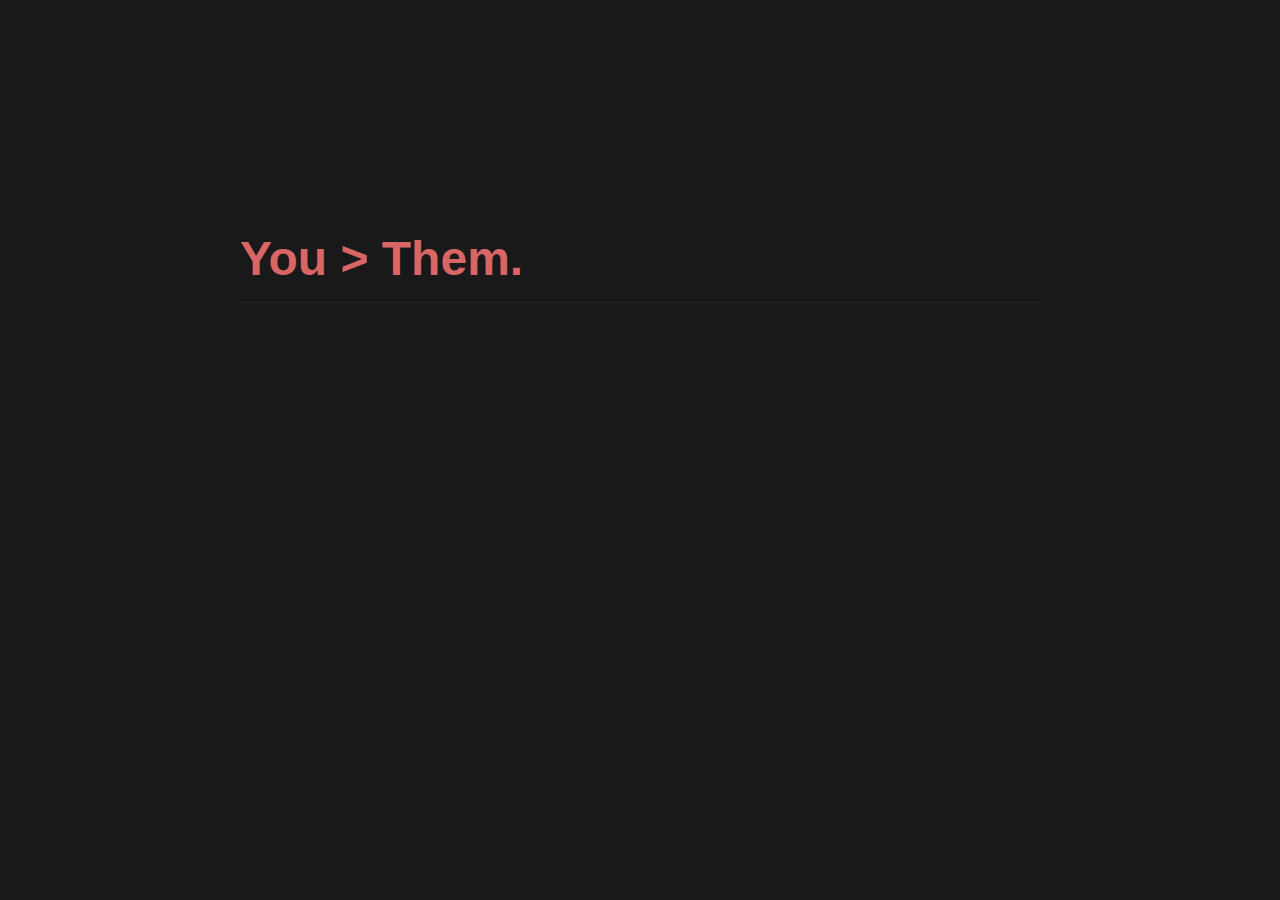
<file: index.html>
<!doctype html>
<html>

<head>
  <meta charset='UTF-8'>
  <meta name='viewport' content='width=device-width initial-scale=1'>
  <style type="text/css">a {text-decoration: none}</style>
  <style type='text/css'>
    html {
      overflow-x: initial !important;
    }

    :root {
      --bg-color: #ffffff;
      --text-color: #333333;
      --select-text-bg-color: #B5D6FC;
      --select-text-font-color: auto;
      --monospace: "Lucida Console", Consolas, "Courier", monospace;
      --title-bar-height: 20px;
    }

    .mac-os-11 {
      --title-bar-height: 28px;
    }

    html {
      font-size: 14px;
      background-color: var(--bg-color);
      color: var(--text-color);
      font-family: "Helvetica Neue", Helvetica, Arial, sans-serif;
      -webkit-font-smoothing: antialiased;
    }

    body {
      margin: 0px;
      padding: 0px;
      height: auto;
      inset: 0px;
      font-size: 1rem;
      line-height: 1.42857;
      overflow-x: hidden;
      background: inherit;
      tab-size: 4;
    }

    iframe {
      margin: auto;
    }

    a.url {
      word-break: break-all;
    }

    a:active,
    a:hover {
      outline: 0px;
    }

    .in-text-selection,
    ::selection {
      text-shadow: none;
      background: var(--select-text-bg-color);
      color: var(--select-text-font-color);
    }

    #write {
      margin: 0px auto;
      height: auto;
      width: inherit;
      word-break: normal;
      overflow-wrap: break-word;
      position: relative;
      white-space: normal;
      overflow-x: visible;
      padding-top: 36px;
    }

    #write.first-line-indent p {
      text-indent: 2em;
    }

    #write.first-line-indent li p,
    #write.first-line-indent p * {
      text-indent: 0px;
    }

    #write.first-line-indent li {
      margin-left: 2em;
    }

    .for-image #write {
      padding-left: 8px;
      padding-right: 8px;
    }

    body.typora-export {
      padding-left: 30px;
      padding-right: 30px;
    }

    .typora-export .footnote-line,
    .typora-export li,
    .typora-export p {
      white-space: pre-wrap;
    }

    .typora-export .task-list-item input {
      pointer-events: none;
    }

    @media screen and (max-width: 500px) {
      body.typora-export {
        padding-left: 0px;
        padding-right: 0px;
      }

      #write {
        padding-left: 20px;
        padding-right: 20px;
      }

      .CodeMirror-sizer {
        margin-left: 0px !important;
      }

      .CodeMirror-gutters {
        display: none !important;
      }
    }

    #write li>figure:last-child {
      margin-bottom: 0.5rem;
    }

    #write ol,
    #write ul {
      position: relative;
    }

    img {
      max-width: 100%;
      vertical-align: middle;
      image-orientation: from-image;
    }

    button,
    input,
    select,
    textarea {
      color: inherit;
      font: inherit;
    }

    input[type="checkbox"],
    input[type="radio"] {
      line-height: normal;
      padding: 0px;
    }

    *,
    ::after,
    ::before {
      box-sizing: border-box;
    }

    #write h1,
    #write h2,
    #write h3,
    #write h4,
    #write h5,
    #write h6,
    #write p,
    #write pre {
      width: inherit;
    }

    #write h1,
    #write h2,
    #write h3,
    #write h4,
    #write h5,
    #write h6,
    #write p {
      position: relative;
    }

    p {
      line-height: inherit;
    }

    h1,
    h2,
    h3,
    h4,
    h5,
    h6 {
      break-after: avoid-page;
      break-inside: avoid;
      orphans: 4;
    }

    p {
      orphans: 4;
    }

    h1 {
      font-size: 2rem;
    }

    h2 {
      font-size: 1.8rem;
    }

    h3 {
      font-size: 1.6rem;
    }

    h4 {
      font-size: 1.4rem;
    }

    h5 {
      font-size: 1.2rem;
    }

    h6 {
      font-size: 1rem;
    }

    .md-math-block,
    .md-rawblock,
    h1,
    h2,
    h3,
    h4,
    h5,
    h6,
    p {
      margin-top: 1rem;
      margin-bottom: 1rem;
    }

    .hidden {
      display: none;
    }

    .md-blockmeta {
      color: rgb(204, 204, 204);
      font-weight: 700;
      font-style: italic;
    }

    a {
      cursor: pointer;
    }

    sup.md-footnote {
      padding: 2px 4px;
      background-color: rgba(238, 238, 238, 0.7);
      color: rgb(85, 85, 85);
      border-radius: 4px;
      cursor: pointer;
    }

    sup.md-footnote a,
    sup.md-footnote a:hover {
      color: inherit;
      text-transform: inherit;
      text-decoration: inherit;
    }

    #write input[type="checkbox"] {
      cursor: pointer;
      width: inherit;
      height: inherit;
    }

    figure {
      overflow-x: auto;
      margin: 1.2em 0px;
      max-width: calc(100% + 16px);
      padding: 0px;
    }

    figure>table {
      margin: 0px;
    }

    tr {
      break-inside: avoid;
      break-after: auto;
    }

    thead {
      display: table-header-group;
    }

    table {
      border-collapse: collapse;
      border-spacing: 0px;
      width: 100%;
      overflow: auto;
      break-inside: auto;
      text-align: left;
    }

    table.md-table td {
      min-width: 32px;
    }

    .CodeMirror-gutters {
      border-right: 0px;
      background-color: inherit;
    }

    .CodeMirror-linenumber {
      user-select: none;
    }

    .CodeMirror {
      text-align: left;
    }

    .CodeMirror-placeholder {
      opacity: 0.3;
    }

    .CodeMirror pre {
      padding: 0px 4px;
    }

    .CodeMirror-lines {
      padding: 0px;
    }

    div.hr:focus {
      cursor: none;
    }

    #write pre {
      white-space: pre-wrap;
    }

    #write.fences-no-line-wrapping pre {
      white-space: pre;
    }

    #write pre.ty-contain-cm {
      white-space: normal;
    }

    .CodeMirror-gutters {
      margin-right: 4px;
    }

    .md-fences {
      font-size: 0.9rem;
      display: block;
      break-inside: avoid;
      text-align: left;
      overflow: visible;
      white-space: pre;
      background: inherit;
      position: relative !important;
    }

    .md-fences-adv-panel {
      width: 100%;
      margin-top: 10px;
      text-align: center;
      padding-top: 0px;
      padding-bottom: 8px;
      overflow-x: auto;
    }

    #write .md-fences.mock-cm {
      white-space: pre-wrap;
    }

    .md-fences.md-fences-with-lineno {
      padding-left: 0px;
    }

    #write.fences-no-line-wrapping .md-fences.mock-cm {
      white-space: pre;
      overflow-x: auto;
    }

    .md-fences.mock-cm.md-fences-with-lineno {
      padding-left: 8px;
    }

    .CodeMirror-line,
    twitterwidget {
      break-inside: avoid;
    }

    .footnotes {
      opacity: 0.8;
      font-size: 0.9rem;
      margin-top: 1em;
      margin-bottom: 1em;
    }

    .footnotes+.footnotes {
      margin-top: 0px;
    }

    .md-reset {
      margin: 0px;
      padding: 0px;
      border: 0px;
      outline: 0px;
      vertical-align: top;
      background: 0px 0px;
      text-decoration: none;
      text-shadow: none;
      float: none;
      position: static;
      width: auto;
      height: auto;
      white-space: nowrap;
      cursor: inherit;
      -webkit-tap-highlight-color: transparent;
      line-height: normal;
      font-weight: 400;
      text-align: left;
      box-sizing: content-box;
      direction: ltr;
    }

    li div {
      padding-top: 0px;
    }

    blockquote {
      margin: 1rem 0px;
    }

    li .mathjax-block,
    li p {
      margin: 0.5rem 0px;
    }

    li blockquote {
      margin: 1rem 0px;
    }

    li {
      margin: 0px;
      position: relative;
    }

    blockquote> :last-child {
      margin-bottom: 0px;
    }

    blockquote> :first-child,
    li> :first-child {
      margin-top: 0px;
    }

    .footnotes-area {
      color: rgb(136, 136, 136);
      margin-top: 0.714rem;
      padding-bottom: 0.143rem;
      white-space: normal;
    }

    #write .footnote-line {
      white-space: pre-wrap;
    }

    @media print {

      body,
      html {
        border: 1px solid transparent;
        height: 99%;
        break-after: avoid;
        break-before: avoid;
        font-variant-ligatures: no-common-ligatures;
      }

      #write {
        margin-top: 0px;
        padding-top: 0px;
        border-color: transparent !important;
      }

      .typora-export * {
        -webkit-print-color-adjust: exact;
      }

      .typora-export #write {
        break-after: avoid;
      }

      .typora-export #write::after {
        height: 0px;
      }

      .is-mac table {
        break-inside: avoid;
      }

      .typora-export-show-outline .typora-export-sidebar {
        display: none;
      }
    }

    .footnote-line {
      margin-top: 0.714em;
      font-size: 0.7em;
    }

    a img,
    img a {
      cursor: pointer;
    }

    pre.md-meta-block {
      font-size: 0.8rem;
      min-height: 0.8rem;
      white-space: pre-wrap;
      background: rgb(204, 204, 204);
      display: block;
      overflow-x: hidden;
    }

    p>.md-image:only-child:not(.md-img-error) img,
    p>img:only-child {
      display: block;
      margin: auto;
    }

    #write.first-line-indent p>.md-image:only-child:not(.md-img-error) img {
      left: -2em;
      position: relative;
    }

    p>.md-image:only-child {
      display: inline-block;
      width: 100%;
    }

    #write .MathJax_Display {
      margin: 0.8em 0px 0px;
    }

    .md-math-block {
      width: 100%;
    }

    .md-math-block:not(:empty)::after {
      display: none;
    }

    .MathJax_ref {
      fill: currentcolor;
    }

    [contenteditable="true"]:active,
    [contenteditable="true"]:focus,
    [contenteditable="false"]:active,
    [contenteditable="false"]:focus {
      outline: 0px;
      box-shadow: none;
    }

    .md-task-list-item {
      position: relative;
      list-style-type: none;
    }

    .task-list-item.md-task-list-item {
      padding-left: 0px;
    }

    .md-task-list-item>input {
      position: absolute;
      top: 0px;
      left: 0px;
      margin-left: -1.2em;
      margin-top: calc(1em - 10px);
      border: none;
    }

    .math {
      font-size: 1rem;
    }

    .md-toc {
      min-height: 3.58rem;
      position: relative;
      font-size: 0.9rem;
      border-radius: 10px;
    }

    .md-toc-content {
      position: relative;
      margin-left: 0px;
    }

    .md-toc-content::after,
    .md-toc::after {
      display: none;
    }

    .md-toc-item {
      display: block;
      color: rgb(65, 131, 196);
    }

    .md-toc-item a {
      text-decoration: none;
    }

    .md-toc-inner:hover {
      text-decoration: underline;
    }

    .md-toc-inner {
      display: inline-block;
      cursor: pointer;
    }

    .md-toc-h1 .md-toc-inner {
      margin-left: 0px;
      font-weight: 700;
    }

    .md-toc-h2 .md-toc-inner {
      margin-left: 2em;
    }

    .md-toc-h3 .md-toc-inner {
      margin-left: 4em;
    }

    .md-toc-h4 .md-toc-inner {
      margin-left: 6em;
    }

    .md-toc-h5 .md-toc-inner {
      margin-left: 8em;
    }

    .md-toc-h6 .md-toc-inner {
      margin-left: 10em;
    }

    @media screen and (max-width: 48em) {
      .md-toc-h3 .md-toc-inner {
        margin-left: 3.5em;
      }

      .md-toc-h4 .md-toc-inner {
        margin-left: 5em;
      }

      .md-toc-h5 .md-toc-inner {
        margin-left: 6.5em;
      }

      .md-toc-h6 .md-toc-inner {
        margin-left: 8em;
      }
    }

    a.md-toc-inner {
      font-size: inherit;
      font-style: inherit;
      font-weight: inherit;
      line-height: inherit;
    }

    .footnote-line a:not(.reversefootnote) {
      color: inherit;
    }

    .md-attr {
      display: none;
    }

    .md-fn-count::after {
      content: ".";
    }

    code,
    pre,
    samp,
    tt {
      font-family: var(--monospace);
    }

    kbd {
      margin: 0px 0.1em;
      padding: 0.1em 0.6em;
      font-size: 0.8em;
      color: rgb(36, 39, 41);
      background: rgb(255, 255, 255);
      border: 1px solid rgb(173, 179, 185);
      border-radius: 3px;
      box-shadow: rgba(12, 13, 14, 0.2) 0px 1px 0px, rgb(255, 255, 255) 0px 0px 0px 2px inset;
      white-space: nowrap;
      vertical-align: middle;
    }

    .md-comment {
      color: rgb(162, 127, 3);
      opacity: 0.6;
      font-family: var(--monospace);
    }

    code {
      text-align: left;
      vertical-align: initial;
    }

    a.md-print-anchor {
      white-space: pre !important;
      border-width: initial !important;
      border-style: none !important;
      border-color: initial !important;
      display: inline-block !important;
      position: absolute !important;
      width: 1px !important;
      right: 0px !important;
      outline: 0px !important;
      background: 0px 0px !important;
      text-decoration: initial !important;
      text-shadow: initial !important;
    }

    .os-windows.monocolor-emoji .md-emoji {
      font-family: "Segoe UI Symbol", sans-serif;
    }

    .md-diagram-panel>svg {
      max-width: 100%;
    }

    [lang="flow"] svg,
    [lang="mermaid"] svg {
      max-width: 100%;
      height: auto;
    }

    [lang="mermaid"] .node text {
      font-size: 1rem;
    }

    table tr th {
      border-bottom: 0px;
    }

    video {
      max-width: 100%;
      display: block;
      margin: 0px auto;
    }

    iframe {
      max-width: 100%;
      width: 100%;
      border: none;
    }

    .highlight td,
    .highlight tr {
      border: 0px;
    }

    mark {
      background: rgb(255, 255, 0);
      color: rgb(0, 0, 0);
    }

    .md-html-inline .md-plain,
    .md-html-inline strong,
    mark .md-inline-math,
    mark strong {
      color: inherit;
    }

    .md-expand mark .md-meta {
      opacity: 0.3 !important;
    }

    mark .md-meta {
      color: rgb(0, 0, 0);
    }

    @media print {

      .typora-export h1,
      .typora-export h2,
      .typora-export h3,
      .typora-export h4,
      .typora-export h5,
      .typora-export h6 {
        break-inside: avoid;
      }
    }

    .md-diagram-panel .messageText {
      stroke: none !important;
    }

    .md-diagram-panel .start-state {
      fill: var(--node-fill);
    }

    .md-diagram-panel .edgeLabel rect {
      opacity: 1 !important;
    }

    .md-fences.md-fences-math {
      font-size: 1em;
    }

    .md-fences-advanced:not(.md-focus) {
      padding: 0px;
      white-space: nowrap;
      border: 0px;
    }

    .md-fences-advanced:not(.md-focus) {
      background: inherit;
    }

    .typora-export-show-outline .typora-export-content {
      max-width: 1440px;
      margin: auto;
      display: flex;
      flex-direction: row;
    }

    .typora-export-sidebar {
      width: 300px;
      font-size: 0.8rem;
      margin-top: 80px;
      margin-right: 18px;
    }

    .typora-export-show-outline #write {
      --webkit-flex: 2;
      flex: 2 1 0%;
    }

    .typora-export-sidebar .outline-content {
      position: fixed;
      top: 0px;
      max-height: 100%;
      overflow: hidden auto;
      padding-bottom: 30px;
      padding-top: 60px;
      width: 300px;
    }

    @media screen and (max-width: 1024px) {

      .typora-export-sidebar,
      .typora-export-sidebar .outline-content {
        width: 240px;
      }
    }

    @media screen and (max-width: 800px) {
      .typora-export-sidebar {
        display: none;
      }
    }

    .outline-content li,
    .outline-content ul {
      margin-left: 0px;
      margin-right: 0px;
      padding-left: 0px;
      padding-right: 0px;
      list-style: none;
    }

    .outline-content ul {
      margin-top: 0px;
      margin-bottom: 0px;
    }

    .outline-content strong {
      font-weight: 400;
    }

    .outline-expander {
      width: 1rem;
      height: 1.42857rem;
      position: relative;
      display: table-cell;
      vertical-align: middle;
      cursor: pointer;
      padding-left: 4px;
    }

    .outline-expander::before {
      content: "";
      position: relative;
      font-family: Ionicons;
      display: inline-block;
      font-size: 8px;
      vertical-align: middle;
    }

    .outline-item {
      padding-top: 3px;
      padding-bottom: 3px;
      cursor: pointer;
    }

    .outline-expander:hover::before {
      content: "";
    }

    .outline-h1>.outline-item {
      padding-left: 0px;
    }

    .outline-h2>.outline-item {
      padding-left: 1em;
    }

    .outline-h3>.outline-item {
      padding-left: 2em;
    }

    .outline-h4>.outline-item {
      padding-left: 3em;
    }

    .outline-h5>.outline-item {
      padding-left: 4em;
    }

    .outline-h6>.outline-item {
      padding-left: 5em;
    }

    .outline-label {
      cursor: pointer;
      display: table-cell;
      vertical-align: middle;
      text-decoration: none;
      color: inherit;
    }

    .outline-label:hover {
      text-decoration: underline;
    }

    .outline-item:hover {
      border-color: rgb(245, 245, 245);
      background-color: var(--item-hover-bg-color);
    }

    .outline-item:hover {
      margin-left: -28px;
      margin-right: -28px;
      border-left: 28px solid transparent;
      border-right: 28px solid transparent;
    }

    .outline-item-single .outline-expander::before,
    .outline-item-single .outline-expander:hover::before {
      display: none;
    }

    .outline-item-open>.outline-item>.outline-expander::before {
      content: "";
    }

    .outline-children {
      display: none;
    }

    .info-panel-tab-wrapper {
      display: none;
    }

    .outline-item-open>.outline-children {
      display: block;
    }

    .typora-export .outline-item {
      padding-top: 1px;
      padding-bottom: 1px;
    }

    .typora-export .outline-item:hover {
      margin-right: -8px;
      border-right: 8px solid transparent;
    }

    .typora-export .outline-expander::before {
      content: "+";
      font-family: inherit;
      top: -1px;
    }

    .typora-export .outline-expander:hover::before,
    .typora-export .outline-item-open>.outline-item>.outline-expander::before {
      content: "−";
    }

    .typora-export-collapse-outline .outline-children {
      display: none;
    }

    .typora-export-collapse-outline .outline-item-open>.outline-children,
    .typora-export-no-collapse-outline .outline-children {
      display: block;
    }

    .typora-export-no-collapse-outline .outline-expander::before {
      content: "" !important;
    }

    .typora-export-show-outline .outline-item-active>.outline-item .outline-label {
      font-weight: 700;
    }

    .md-inline-math-container mjx-container {
      zoom: 0.95;
    }


    :root {
      --side-bar-bg-color: #212121;
      --control-text-color: #aaa;
      --active-file-bg-color: #383838;
      --control-text-hover-color: #ddd;
      --item-hover-bg-color: #404040;
      --text-color: #c0c0c0;
      --blur-text-color: #80808080;
      --bg-color: #191919;
      --select-text-bg-color: #663f3f !important;
      --monospace: "IBM Plex Mono", "Fira Code", "微软雅黑", monospace !important;
      --window-border: 1px solid #404040;
      --rawblock-edit-panel-bd: #212121;
      --mermaid-theme: dark;
      --mermaid-font-family: "IBM Plex Mono", "Fira Code", "微软雅黑", monospace !important;
      --mermaid-sequence-numbers: off;
      /* or "on", see https://mermaid-js.github.io/mermaid/#/sequenceDiagram?id=sequencenumbers*/
      --mermaid-flowchart-curve: basis
        /* or "basis", see https://github.com/typora/typora-issues/issues/1632*/
      ;
      --mermaid--gantt-left-padding: 100;
      /* see https://github.com/typora/typora-issues/issues/1665*/
      --heading-char-color: #aaa;
      --meta-content-color: #6794bc;
      --primary-color: #d86666;
    }

    ::-webkit-scrollbar-thumb {
      background: #42424280 !important;
    }

    .menu-item-container a.menu-style-btn {
      background: #424242;
    }

    html {
      font-size: 16px;
    }

    body {
      font-family: "IBM Plex Sans", "Microsoft YaHei", "微软雅黑", "Open Sans", "Clear Sans", "Helvetica Neue",
        Helvetica, Arial, sans-serif;
      color: #d0d0d0;
      background-color: var(--bg-color);
      line-height: 1.75;
      scroll-behavior: smooth;
    }

    #typora-quick-open {
      border: none !important;
      background-color: #212121 !important;
    }

    #write {
      max-width: 860px;
      margin: 0 auto;
      padding: 30px;
      padding-bottom: 100px;
    }

    #write>ul:first-child,
    #write>ol:first-child {
      margin-top: 30px;
    }

    #recent-file-panel tbody tr:nth-child(2n-1) {
      background-color: #242424;
    }

    /*table,
input {
  border: 1px solid #aaa !important;
}*/

    #write a {
      color: #d86666;
      text-decoration: none !important;
      border-bottom: 0px solid #d8666680;
    }

    .md-comment {
      color: var(--text-color);
      opacity: 0.5;
      font-family: var(--monospace);
    }

    h1,
    h2,
    h3,
    h4,
    h5,
    h6 {
      position: relative;
      margin-top: 2rem;
      margin-bottom: 1rem;
      font-weight: bold;
      line-height: 1.4;
      cursor: text;
    }

    h1:hover a.anchor,
    h2:hover a.anchor,
    h3:hover a.anchor,
    h4:hover a.anchor,
    h5:hover a.anchor,
    h6:hover a.anchor {
      text-decoration: none;
    }

    h1 tt,
    h1 code {
      font-size: inherit;
    }

    h2 tt,
    h2 code {
      font-size: inherit;
    }

    h3 tt,
    h3 code {
      font-size: inherit;
    }

    h4 tt,
    h4 code {
      font-size: inherit;
    }

    h5 tt,
    h5 code {
      font-size: inherit;
    }

    h6 tt,
    h6 code {
      font-size: inherit;
    }

    h1 {
      padding-bottom: 0.3em;
      font-size: 3em;
      line-height: 1.2;
      border-bottom: 1px solid #202020;
    }

    h2 {
      padding-bottom: 0.3em;
      font-size: 1.75em;
      line-height: 1.225;
      border-bottom: 1px solid #202020;
    }

    h3 {
      font-size: 1.5em;
      line-height: 1.43;
    }

    h4 {
      font-size: 1.25em;
    }

    h5 {
      font-size: 1em;
    }

    h6 {
      font-size: 1em;
      color: #777;
    }

    p,
    blockquote,
    ul,
    ol,
    dl,
    table {
      margin: 0.8em 0;
      text-align: left;
    }

    li>ol,
    li>ul {
      margin: 0 0;
    }

    hr {
      height: 2px;
      padding: 0;
      margin: 32px 0;
      background-color: #212121;
      border: 0 none;
      overflow: hidden;
      box-sizing: content-box;
    }

    li p.first {
      display: inline-block;
    }

    ul,
    ol {
      padding-left: 30px;
    }

    ul:first-child,
    ol:first-child {
      margin-top: 0;
    }

    ul:last-child,
    ol:last-child {
      margin-bottom: 0;
    }

    blockquote {
      border-left: 4px solid #aaaaaa80;
      margin-left: 2px;
      padding: 0 15px;
      color: #aaa;
    }

    blockquote blockquote {
      padding-right: 0;
    }

    table {
      padding: 0;
      word-break: initial;
      background-color: var(--bg-color);
    }

    table tr {
      border-top: 1px solid #212121;
      margin: 0;
      padding: 0;
    }

    table tr:nth-child(2n),
    thead {
      background-color: #212121;
    }

    table tr th {
      font-weight: bold;
      border: 1px solid #383838;
      border-bottom: 0;
      text-align: left;
      margin: 0;
      padding: 6px 13px;
    }

    table tr td {
      border: 1px solid #383838;
      text-align: left;
      margin: 0;
      padding: 6px 13px;
    }

    table tr th:first-child,
    table tr td:first-child {
      margin-top: 0;
    }

    table tr th:last-child,
    table tr td:last-child {
      margin-bottom: 0;
    }

    strong,
    b {
      color: #f0f0f0;
    }

    .CodeMirror-lines {
      padding-left: 4px;
    }

    .code-tooltip {
      box-shadow: 0 1px 1px 0 rgba(26, 26, 26, 0.3);
      border-top: 1px solid #202020;
    }

    .md-fences,
    code,
    tt {
      border: 1px solid #424242;
      background-color: #42424280;
      border-radius: 3px;
      padding: 2px 4px 1px 4px;
      font-size: 0.85em;
    }

    .md-fences {
      margin-bottom: 15px;
      margin-top: 15px;
      padding: 0.2em 1em;
      padding-top: 8px;
      padding-bottom: 6px;
    }

    .md-task-list-item>input {
      margin-left: -1.3em;
    }

    @media print {
      html {
        font-size: 13px;
      }

      table,
      pre {
        page-break-inside: avoid;
      }

      pre {
        word-wrap: break-word;
      }
    }

    .md-fences {
      background-color: #212121;
    }

    #write pre.md-meta-block {
      padding: 1rem;
      font-size: 85%;
      line-height: 1.45;
      background-color: #212121;
      border: 0;
      border-radius: 3px;
      color: #aaa;
      margin-top: 0 !important;
    }

    .mathjax-block>.code-tooltip {
      bottom: 0.375rem;
    }

    .md-mathjax-midline {
      background: #fafafa;
    }

    #write>h3.md-focus:before {
      left: -1.5625rem;
      top: 0.375rem;
    }

    #write>h4.md-focus:before {
      left: -1.5625rem;
      top: 0.285714286rem;
    }

    #write>h5.md-focus:before {
      left: -1.5625rem;
      top: 0.285714286rem;
    }

    #write>h6.md-focus:before {
      left: -1.5625rem;
      top: 0.285714286rem;
    }

    .md-image>.md-meta {
      border-radius: 3px;
      padding: 2px 0px 0px 4px;
      font-size: 0.9em;
      color: inherit;
    }

    .md-tag {
      color: #a7a7a7;
      opacity: .5;
    }

    .md-toc {
      margin-top: 20px;
      padding-bottom: 20px;
    }

    .sidebar-tabs {
      border-bottom: none;
    }

    #typora-quick-open {
      border: 1px solid #dddddd;
      background-color: #f8f8f8;
    }

    #typora-quick-open-item {
      background-color: #fafafa;
      border-color: #fefefe #e5e5e5 #e5e5e5 #eee;
      border-style: solid;
      border-width: 1px;
    }

    footer.ty-footer {
      height: 25px !important;
      border-top: 1px solid #292a2d;
      background: #292a2d !important;
    }

    .footer-item {
      line-height: 25px !important;
    }

    #outline-btn {
      margin-top: -2px !important;
    }

    .typora-sourceview-on #toggle-sourceview-btn {
      background: #484848 !important;
    }

    .sidebar-content-content {
      font-family: "IBM Plex Sans", "Microsoft YaHei", "微软雅黑", "Open Sans", "Clear Sans", "Helvetica Neue",
        Helvetica, Arial, sans-serif !important;
    }

    .outline-content {
      padding: 3px 10px !important;
      text-align: left !important;
    }

    .outline-item.outline-item-active {
      margin-left: -28px;
      margin-right: -28px;
      border-left: 28px solid transparent;
      border-right: 28px solid transparent;
      background-color: #424242;
      background-color: #424242;
      border-color: #424242;
      background-color: #424242;
    }

    .sidebar-footer {
      height: 25px;
      border-top: 1px solid #292a2d;
      background: #292a2d;
    }

    .sidebar-footer-item {
      line-height: 25px;
      padding-top: 0px !important;
    }

    .file-node-icon {
      margin-right: 6px;
    }

    .file-node-open-state {
      margin-right: 6px;
    }

    .dropdown-menu {
      background-color: #2a2a2a !important;
    }

    .dropdown-menu .divider {
      border-color: #424242 !important;
    }

    /* focus mode */
    .on-focus-mode blockquote {
      border-left-color: rgba(85, 85, 85, 0.12);
    }

    .on-focus-mode .md-end-block:not(.md-focus):not(.md-focus-container) img {
      opacity: 20%;
    }

    .on-focus-mode .task-list-item:not(.md-focus-container)>input {
      opacity: 20%;
    }

    .on-focus-mode .md-fences.md-focus .CodeMirror-code>*:not(.CodeMirror-activeline) *,
    .on-focus-mode .CodeMirror.cm-s-inner:not(.CodeMirror-focused) * {
      color: #80808080 !important;
    }

    .on-focus-mode li[cid]:not(.md-focus-container) {
      color: #80808080 !important;
    }

    /*.on-focus-mode #typora-source .CodeMirror-code>*:not(.CodeMirror-activeline) * {
  color: #80808080!important;
}*/
    .on-focus-mode .md-focus,
    .on-focus-mode .md-focus-container {
      color: #d0d0d0;
    }

    .on-focus-mode .md-end-block:not(.md-focus):not(.md-focus-container) code,
    .on-focus-mode .md-end-block:not(.md-focus):not(.md-focus-container) tt {
      border: 1px solid #212121;
      background-color: #212121;
    }

    /* focus mode end */

    header,
    .context-menu,
    .megamenu-content,
    footer {
      font-family: "IBM Plex Sans", "Microsoft YaHei", "微软雅黑", "Open Sans", "Clear Sans", "Helvetica Neue",
        Helvetica, Arial, sans-serif;
    }

    .megamenu-content {
      background: #242424 !important;
    }

    .megamenu-opened header {
      background-color: #242424;
      background-image: none;
    }

    .file-node-content:hover .file-node-icon,
    .file-node-content:hover .file-node-open-state {
      visibility: visible;
    }

    span.file-list-item-file-name-part {
      color: #f0f0f0;
    }

    .file-list-item-summary {
      height: 3rem;
      overflow: hidden;
      font-size: 13px;
      line-height: 16px;
      opacity: .7 !important;
    }

    .mac-seamless-mode #typora-sidebar {
      background-color: #fafafa;
      background-color: var(--side-bar-bg-color);
    }

    .md-lang {
      color: #b4654d;
    }

    .html-for-mac .context-menu {
      --item-hover-bg-color: #e6f0fe;
    }

    #md-notification .btn {
      border: 0;
    }

    .dropdown-menu .divider {
      border-color: #e5e5e5;
    }

    /* code mirror */

    .CodeMirror-gutter-filler,
    .CodeMirror-scrollbar-filler {
      background-color: #212121;
    }

    .CodeMirror-gutters {
      border-right: 1px solid #484848;
    }

    .CodeMirror-linenumber {
      color: #808080;
    }

    .cm-s-inner .cm-keyword {
      color: rgb(189, 97, 201);
    }

    .cm-s-inner .cm-atom,
    .cm-s-inner.cm-atom {
      color: rgb(131, 115, 236);
    }

    .cm-s-inner .cm-number {
      color: rgb(73, 190, 143);
    }

    .cm-s-inner .cm-def {
      color: rgb(123, 123, 255);
    }

    .cm-s-inner .cm-variable {
      color: rgb(199, 199, 199);
    }

    .cm-s-inner .cm-variable-2 {
      color: rgb(131, 166, 201);
    }

    .cm-s-inner .cm-variable-3 {
      color: rgb(153, 197, 181);
    }

    .cm-s-inner .cm-string {
      color: rgb(194, 104, 104);
    }

    .cm-s-inner .cm-property {
      color: rgb(199, 199, 199);
    }

    .cm-s-inner .cm-operator {
      color: #b67e7e;
    }

    .cm-s-inner .cm-comment,
    .cm-s-inner.cm-comment {
      color: rgb(216, 158, 99);
    }

    .cm-s-inner .cm-string-2 {
      color: rgb(223, 152, 116);
    }

    .cm-s-inner .cm-meta {
      color: rgb(158, 158, 158);
    }

    .cm-s-inner .cm-qualifier {
      color: rgb(145, 145, 145);
    }

    .cm-s-inner .cm-builtin {
      color: rgb(169, 145, 226);
    }

    .cm-s-inner .cm-bracket {
      color: rgb(214, 214, 166);
    }

    .cm-s-inner .cm-tag {
      color: rgb(162, 207, 154);
    }

    .cm-s-inner .cm-attribute {
      color: rgb(169, 169, 216);
    }

    .cm-s-inner .cm-header,
    .cm-s-inner.cm-header {
      color: rgb(161, 161, 255);
    }

    .cm-s-inner .cm-quote,
    .cm-s-inner.cm-quote {
      color: rgb(90, 158, 90);
    }

    .cm-s-inner .cm-hr,
    .cm-s-inner.cm-hr {
      color: rgb(184, 184, 184);
    }

    .cm-s-inner .cm-link,
    .cm-s-inner.cm-link {
      color: rgb(134, 134, 197);
    }

    .cm-negative {
      color: rgb(218, 126, 126);
    }

    .cm-positive {
      color: rgb(118, 189, 118);
    }

    .cm-header,
    .cm-strong {
      font-weight: 700;
    }

    .cm-del {
      text-decoration: line-through;
    }

    .cm-em {
      font-style: italic;
    }

    .cm-link {
      text-decoration: underline;
    }

    .cm-error {
      color: rgb(255, 75, 75);
    }

    .cm-invalidchar {
      color: rgb(255, 75, 75);
    }

    .cm-constant {
      color: #50a5e2;
    }

    .cm-defined {
      color: #eccb66;
    }

    div.CodeMirror span.CodeMirror-matchingbracket {
      color: rgb(139, 230, 139);
    }

    div.CodeMirror span.CodeMirror-nonmatchingbracket {
      color: rgb(241, 99, 99);
    }

    .cm-searching {
      background: #ffa;
      background: rgba(255, 255, 0, 0.4);
    }

    .cm-tw-syntaxerror {
      color: rgb(199, 199, 199);
      background-color: #900;
    }

    .CodeMirror div.CodeMirror-cursor {
      border-left: 3px solid #e4629a;
    }

    #typora-source .CodeMirror-gutter-wrapper {
      font-family: var(--monospace) !important;
    }

    .cm-s-typora-default .CodeMirror-activeline-background {
      left: -99999px;
      right: -99999px;
      background: #80808020;
    }

    .cm-s-typora-default .cm-code,
    .cm-s-typora-default .cm-comment {
      color: #8997d4;
      font-family: monospace;
      font-family: var(--monospace);
    }

    .cm-s-typora-default .cm-string {
      color: #84a97e;
    }

    .cm-s-typora-default .cm-tag {
      color: #c36260;
    }

    /* unibody */

    .megamenu-opened header {
      background-color: var(--bg-color) !important;
    }

    .megamenu-menu {
      background-color: var(--side-bar-bg-color) !important;
    }

    #megamenu-back-btn {
      border-color: transparent;
      color: #a94442;
    }

    .megamenu-content {
      background: var(--bg-color) !important;
    }

    .long-btn {
      border: 1px solid #9292928f;
    }

    table

    /*,
input */
      {
      border: 1px solid #9292928f !important;
    }

    #recent-file-panel-action-btn {
      background-color: var(--bg-color) !important;
      border: 1px solid #9292928f !important;
    }

    #top-titlebar .toolbar-icon.btn.hover,
    #top-titlebar .toolbar-icon.btn:hover {
      background-color: #212121;
    }

    #top-titlebar {
      font-family: var(--monospace);
    }
  </style>

  <style type="text/css">a {text-decoration: none}</style>
  <title>LLLhub</title>
  <link rel="shortcut icon" href="./scr/ico/SpongeBob.ico" type="image/x-icon" />
</head>

<body class='typora-export os-windows'>
  <div class='typora-export-content'>
    <div id='write' class=''>
      <!-- <a href="https://www.xmcs.cn/x/ruiwen" target="_blank" title="说明">test</a> -->
      <!-- <li class="logo_phone"><a href="/"><img src="https://res.xmcs.cn/images/logo_03.png"></a></li> -->
      <br/>

      <div id="imgedit" class="">
        <br/>
        <br/>
        <br/>
        <br/>
        <br/>
        <h1 id='imgedit'><span><a id="logo" href=".\scr\template\navigation.html"  title="霉" target="_blank">You > Them.</a></span></h2>
        
      <br>
      <br>
      <br>
      <br>
      <br>
      <br>
      <br>
      <br>
      <br>
      <br>


      



    </div>
  </div>
</body>

</html>
</file>
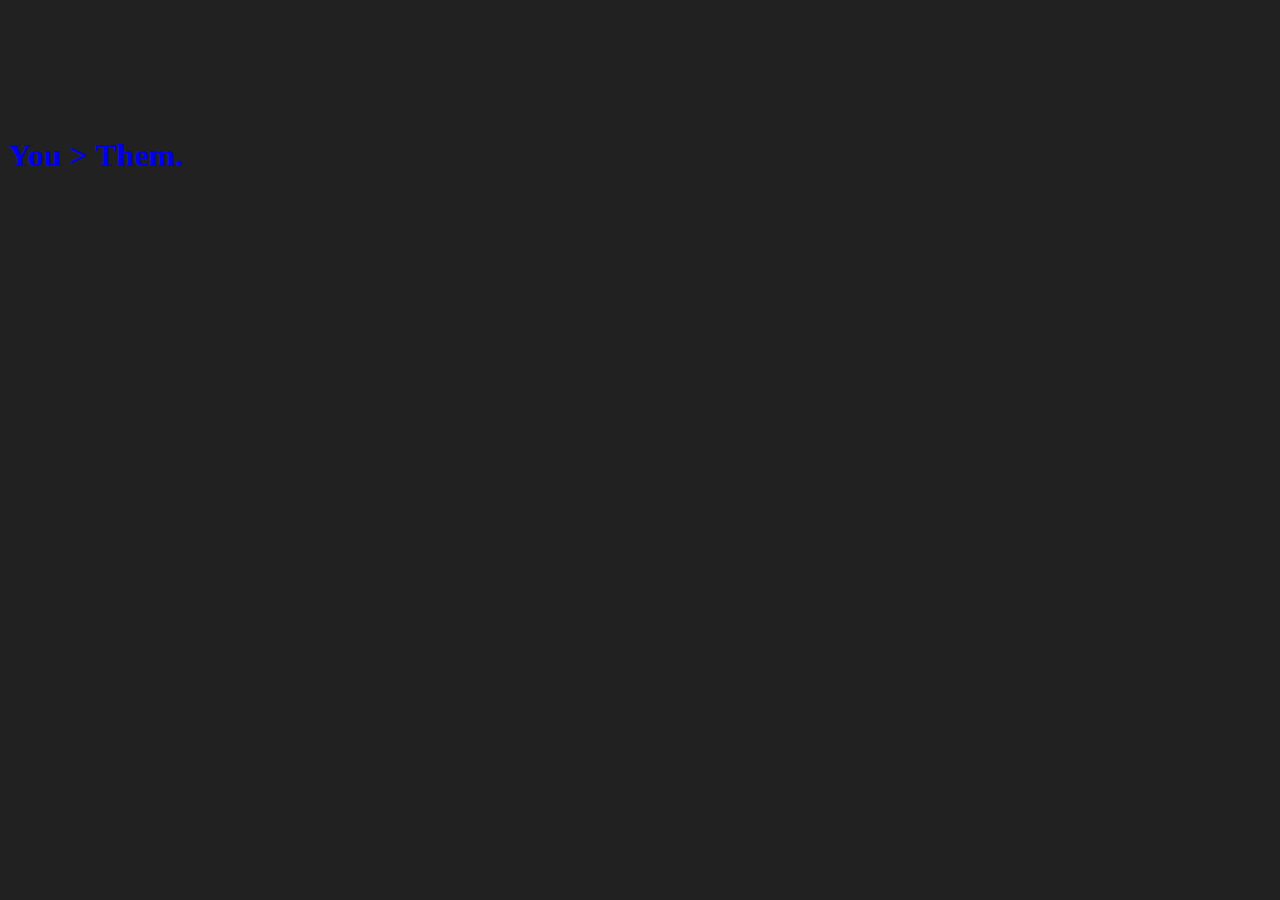
<file: inde.html>
<!doctype html>
<html>

<head>
  <meta charset='UTF-8'>
  <meta name='viewport' content='width=device-width initial-scale=1'>
  <style type="text/css">a {text-decoration: none}</style>
  <style>
        body{
            background-color: #212121;
        }


  </style>

  <style type="text/css">
        body {
            color: whitesmoke;
        }
        h1{
         color: whitesmoke;   
        }
        p.ex{
            color: white;
        }
        a.logo{
            color: white;     
        }
        h1.imgedit{
            color: white;
        }
  </style>
  <title>lllhub</title>
  <link rel="shortcut icon" href="./scr/ico/SpongeBob.ico" type="image/x-icon" />
</head>

<body class='typora-export os-windows'>
  <div class='typora-export-content'>
    <div id='write' class=''>
      <!-- <a href="https://www.xmcs.cn/x/ruiwen" target="_blank" title="说明">test</a> -->
      <!-- <li class="logo_phone"><a href="/"><img src="https://res.xmcs.cn/images/logo_03.png"></a></li> -->
      <br/>

      <div id="imgedit" class="">
        <br/>
        <br/>
        <br/>
        <br/>
        <br/>
        <h1 id='imgedit'><span><a id="logo" href=".\scr\template\navigation.html"  title="霉" target="_blank">You > Them.</a></span></h2>
        


      



    </div>
  </div>
</body>

</html>
</file>
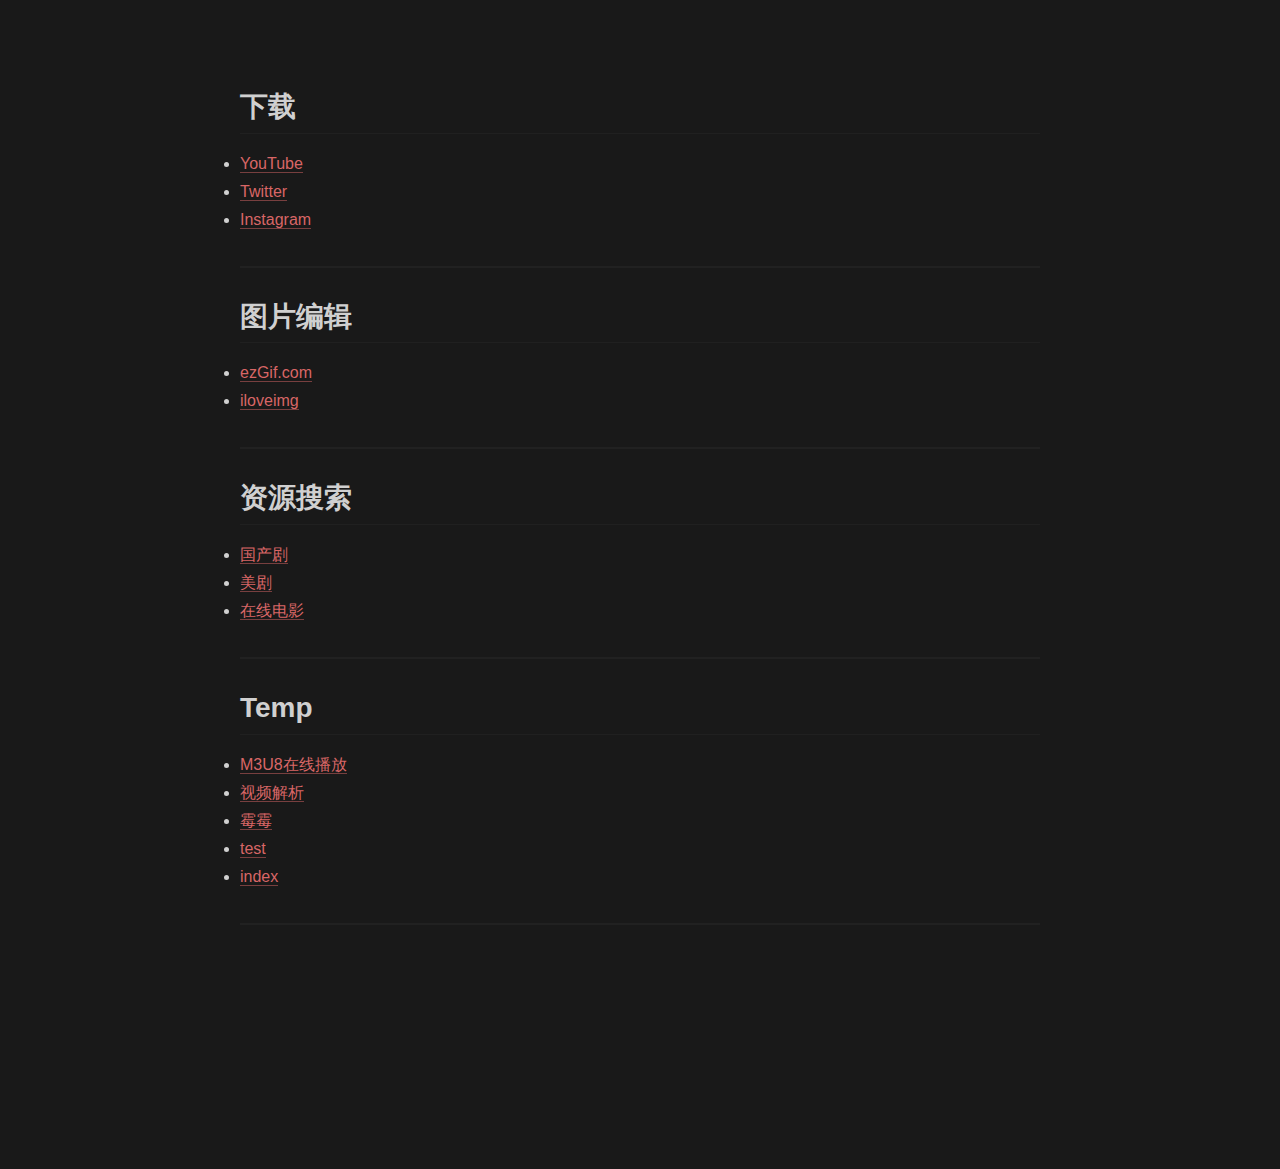
<file: scr/template/navigation.html>
<!doctype html>
<html>

<head>
  <meta charset='UTF-8'>
  <meta name='viewport' content='width=device-width initial-scale=1'>
  <style type="text/css">a {text-decoration: none}</style>
  <style type='text/css'>
    html {
      overflow-x: initial !important;
    }

    :root {
      --bg-color: #ffffff;
      --text-color: #333333;
      --select-text-bg-color: #B5D6FC;
      --select-text-font-color: auto;
      --monospace: "Lucida Console", Consolas, "Courier", monospace;
      --title-bar-height: 20px;
    }

    .mac-os-11 {
      --title-bar-height: 28px;
    }

    html {
      font-size: 14px;
      background-color: var(--bg-color);
      color: var(--text-color);
      font-family: "Helvetica Neue", Helvetica, Arial, sans-serif;
      -webkit-font-smoothing: antialiased;
    }

    body {
      margin: 0px;
      padding: 0px;
      height: auto;
      inset: 0px;
      font-size: 1rem;
      line-height: 1.42857;
      overflow-x: hidden;
      background: inherit;
      tab-size: 4;
    }

    iframe {
      margin: auto;
    }

    a.url {
      word-break: break-all;
    }

    a:active,
    a:hover {
      outline: 0px;
    }

    .in-text-selection,
    ::selection {
      text-shadow: none;
      background: var(--select-text-bg-color);
      color: var(--select-text-font-color);
    }

    #write {
      margin: 0px auto;
      height: auto;
      width: inherit;
      word-break: normal;
      overflow-wrap: break-word;
      position: relative;
      white-space: normal;
      overflow-x: visible;
      padding-top: 36px;
    }

    #write.first-line-indent p {
      text-indent: 2em;
    }

    #write.first-line-indent li p,
    #write.first-line-indent p * {
      text-indent: 0px;
    }

    #write.first-line-indent li {
      margin-left: 2em;
    }

    .for-image #write {
      padding-left: 8px;
      padding-right: 8px;
    }

    body.typora-export {
      padding-left: 30px;
      padding-right: 30px;
    }

    .typora-export .footnote-line,
    .typora-export li,
    .typora-export p {
      white-space: pre-wrap;
    }

    .typora-export .task-list-item input {
      pointer-events: none;
    }

    @media screen and (max-width: 500px) {
      body.typora-export {
        padding-left: 0px;
        padding-right: 0px;
      }

      #write {
        padding-left: 20px;
        padding-right: 20px;
      }

      .CodeMirror-sizer {
        margin-left: 0px !important;
      }

      .CodeMirror-gutters {
        display: none !important;
      }
    }

    #write li>figure:last-child {
      margin-bottom: 0.5rem;
    }

    #write ol,
    #write ul {
      position: relative;
    }

    img {
      max-width: 100%;
      vertical-align: middle;
      image-orientation: from-image;
    }

    button,
    input,
    select,
    textarea {
      color: inherit;
      font: inherit;
    }

    input[type="checkbox"],
    input[type="radio"] {
      line-height: normal;
      padding: 0px;
    }

    *,
    ::after,
    ::before {
      box-sizing: border-box;
    }

    #write h1,
    #write h2,
    #write h3,
    #write h4,
    #write h5,
    #write h6,
    #write p,
    #write pre {
      width: inherit;
    }

    #write h1,
    #write h2,
    #write h3,
    #write h4,
    #write h5,
    #write h6,
    #write p {
      position: relative;
    }

    p {
      line-height: inherit;
    }

    h1,
    h2,
    h3,
    h4,
    h5,
    h6 {
      break-after: avoid-page;
      break-inside: avoid;
      orphans: 4;
    }

    p {
      orphans: 4;
    }

    h1 {
      font-size: 2rem;
    }

    h2 {
      font-size: 1.8rem;
    }

    h3 {
      font-size: 1.6rem;
    }

    h4 {
      font-size: 1.4rem;
    }

    h5 {
      font-size: 1.2rem;
    }

    h6 {
      font-size: 1rem;
    }

    .md-math-block,
    .md-rawblock,
    h1,
    h2,
    h3,
    h4,
    h5,
    h6,
    p {
      margin-top: 1rem;
      margin-bottom: 1rem;
    }

    .hidden {
      display: none;
    }

    .md-blockmeta {
      color: rgb(204, 204, 204);
      font-weight: 700;
      font-style: italic;
    }

    a {
      cursor: pointer;
    }

    sup.md-footnote {
      padding: 2px 4px;
      background-color: rgba(238, 238, 238, 0.7);
      color: rgb(85, 85, 85);
      border-radius: 4px;
      cursor: pointer;
    }

    sup.md-footnote a,
    sup.md-footnote a:hover {
      color: inherit;
      text-transform: inherit;
      text-decoration: inherit;
    }

    #write input[type="checkbox"] {
      cursor: pointer;
      width: inherit;
      height: inherit;
    }

    figure {
      overflow-x: auto;
      margin: 1.2em 0px;
      max-width: calc(100% + 16px);
      padding: 0px;
    }

    figure>table {
      margin: 0px;
    }

    tr {
      break-inside: avoid;
      break-after: auto;
    }

    thead {
      display: table-header-group;
    }

    table {
      border-collapse: collapse;
      border-spacing: 0px;
      width: 100%;
      overflow: auto;
      break-inside: auto;
      text-align: left;
    }

    table.md-table td {
      min-width: 32px;
    }

    .CodeMirror-gutters {
      border-right: 0px;
      background-color: inherit;
    }

    .CodeMirror-linenumber {
      user-select: none;
    }

    .CodeMirror {
      text-align: left;
    }

    .CodeMirror-placeholder {
      opacity: 0.3;
    }

    .CodeMirror pre {
      padding: 0px 4px;
    }

    .CodeMirror-lines {
      padding: 0px;
    }

    div.hr:focus {
      cursor: none;
    }

    #write pre {
      white-space: pre-wrap;
    }

    #write.fences-no-line-wrapping pre {
      white-space: pre;
    }

    #write pre.ty-contain-cm {
      white-space: normal;
    }

    .CodeMirror-gutters {
      margin-right: 4px;
    }

    .md-fences {
      font-size: 0.9rem;
      display: block;
      break-inside: avoid;
      text-align: left;
      overflow: visible;
      white-space: pre;
      background: inherit;
      position: relative !important;
    }

    .md-fences-adv-panel {
      width: 100%;
      margin-top: 10px;
      text-align: center;
      padding-top: 0px;
      padding-bottom: 8px;
      overflow-x: auto;
    }

    #write .md-fences.mock-cm {
      white-space: pre-wrap;
    }

    .md-fences.md-fences-with-lineno {
      padding-left: 0px;
    }

    #write.fences-no-line-wrapping .md-fences.mock-cm {
      white-space: pre;
      overflow-x: auto;
    }

    .md-fences.mock-cm.md-fences-with-lineno {
      padding-left: 8px;
    }

    .CodeMirror-line,
    twitterwidget {
      break-inside: avoid;
    }

    .footnotes {
      opacity: 0.8;
      font-size: 0.9rem;
      margin-top: 1em;
      margin-bottom: 1em;
    }

    .footnotes+.footnotes {
      margin-top: 0px;
    }

    .md-reset {
      margin: 0px;
      padding: 0px;
      border: 0px;
      outline: 0px;
      vertical-align: top;
      background: 0px 0px;
      text-decoration: none;
      text-shadow: none;
      float: none;
      position: static;
      width: auto;
      height: auto;
      white-space: nowrap;
      cursor: inherit;
      -webkit-tap-highlight-color: transparent;
      line-height: normal;
      font-weight: 400;
      text-align: left;
      box-sizing: content-box;
      direction: ltr;
    }

    li div {
      padding-top: 0px;
    }

    blockquote {
      margin: 1rem 0px;
    }

    li .mathjax-block,
    li p {
      margin: 0.5rem 0px;
    }

    li blockquote {
      margin: 1rem 0px;
    }

    li {
      margin: 0px;
      position: relative;
    }

    blockquote> :last-child {
      margin-bottom: 0px;
    }

    blockquote> :first-child,
    li> :first-child {
      margin-top: 0px;
    }

    .footnotes-area {
      color: rgb(136, 136, 136);
      margin-top: 0.714rem;
      padding-bottom: 0.143rem;
      white-space: normal;
    }

    #write .footnote-line {
      white-space: pre-wrap;
    }

    @media print {

      body,
      html {
        border: 1px solid transparent;
        height: 99%;
        break-after: avoid;
        break-before: avoid;
        font-variant-ligatures: no-common-ligatures;
      }

      #write {
        margin-top: 0px;
        padding-top: 0px;
        border-color: transparent !important;
      }

      .typora-export * {
        -webkit-print-color-adjust: exact;
      }

      .typora-export #write {
        break-after: avoid;
      }

      .typora-export #write::after {
        height: 0px;
      }

      .is-mac table {
        break-inside: avoid;
      }

      .typora-export-show-outline .typora-export-sidebar {
        display: none;
      }
    }

    .footnote-line {
      margin-top: 0.714em;
      font-size: 0.7em;
    }

    a img,
    img a {
      cursor: pointer;
    }

    pre.md-meta-block {
      font-size: 0.8rem;
      min-height: 0.8rem;
      white-space: pre-wrap;
      background: rgb(204, 204, 204);
      display: block;
      overflow-x: hidden;
    }

    p>.md-image:only-child:not(.md-img-error) img,
    p>img:only-child {
      display: block;
      margin: auto;
    }

    #write.first-line-indent p>.md-image:only-child:not(.md-img-error) img {
      left: -2em;
      position: relative;
    }

    p>.md-image:only-child {
      display: inline-block;
      width: 100%;
    }

    #write .MathJax_Display {
      margin: 0.8em 0px 0px;
    }

    .md-math-block {
      width: 100%;
    }

    .md-math-block:not(:empty)::after {
      display: none;
    }

    .MathJax_ref {
      fill: currentcolor;
    }

    [contenteditable="true"]:active,
    [contenteditable="true"]:focus,
    [contenteditable="false"]:active,
    [contenteditable="false"]:focus {
      outline: 0px;
      box-shadow: none;
    }

    .md-task-list-item {
      position: relative;
      list-style-type: none;
    }

    .task-list-item.md-task-list-item {
      padding-left: 0px;
    }

    .md-task-list-item>input {
      position: absolute;
      top: 0px;
      left: 0px;
      margin-left: -1.2em;
      margin-top: calc(1em - 10px);
      border: none;
    }

    .math {
      font-size: 1rem;
    }

    .md-toc {
      min-height: 3.58rem;
      position: relative;
      font-size: 0.9rem;
      border-radius: 10px;
    }

    .md-toc-content {
      position: relative;
      margin-left: 0px;
    }

    .md-toc-content::after,
    .md-toc::after {
      display: none;
    }

    .md-toc-item {
      display: block;
      color: rgb(65, 131, 196);
    }

    .md-toc-item a {
      text-decoration: none;
    }

    .md-toc-inner:hover {
      text-decoration: underline;
    }

    .md-toc-inner {
      display: inline-block;
      cursor: pointer;
    }

    .md-toc-h1 .md-toc-inner {
      margin-left: 0px;
      font-weight: 700;
    }

    .md-toc-h2 .md-toc-inner {
      margin-left: 2em;
    }

    .md-toc-h3 .md-toc-inner {
      margin-left: 4em;
    }

    .md-toc-h4 .md-toc-inner {
      margin-left: 6em;
    }

    .md-toc-h5 .md-toc-inner {
      margin-left: 8em;
    }

    .md-toc-h6 .md-toc-inner {
      margin-left: 10em;
    }

    @media screen and (max-width: 48em) {
      .md-toc-h3 .md-toc-inner {
        margin-left: 3.5em;
      }

      .md-toc-h4 .md-toc-inner {
        margin-left: 5em;
      }

      .md-toc-h5 .md-toc-inner {
        margin-left: 6.5em;
      }

      .md-toc-h6 .md-toc-inner {
        margin-left: 8em;
      }
    }

    a.md-toc-inner {
      font-size: inherit;
      font-style: inherit;
      font-weight: inherit;
      line-height: inherit;
    }

    .footnote-line a:not(.reversefootnote) {
      color: inherit;
    }

    .md-attr {
      display: none;
    }

    .md-fn-count::after {
      content: ".";
    }

    code,
    pre,
    samp,
    tt {
      font-family: var(--monospace);
    }

    kbd {
      margin: 0px 0.1em;
      padding: 0.1em 0.6em;
      font-size: 0.8em;
      color: rgb(36, 39, 41);
      background: rgb(255, 255, 255);
      border: 1px solid rgb(173, 179, 185);
      border-radius: 3px;
      box-shadow: rgba(12, 13, 14, 0.2) 0px 1px 0px, rgb(255, 255, 255) 0px 0px 0px 2px inset;
      white-space: nowrap;
      vertical-align: middle;
    }

    .md-comment {
      color: rgb(162, 127, 3);
      opacity: 0.6;
      font-family: var(--monospace);
    }

    code {
      text-align: left;
      vertical-align: initial;
    }

    a.md-print-anchor {
      white-space: pre !important;
      border-width: initial !important;
      border-style: none !important;
      border-color: initial !important;
      display: inline-block !important;
      position: absolute !important;
      width: 1px !important;
      right: 0px !important;
      outline: 0px !important;
      background: 0px 0px !important;
      text-decoration: initial !important;
      text-shadow: initial !important;
    }

    .os-windows.monocolor-emoji .md-emoji {
      font-family: "Segoe UI Symbol", sans-serif;
    }

    .md-diagram-panel>svg {
      max-width: 100%;
    }

    [lang="flow"] svg,
    [lang="mermaid"] svg {
      max-width: 100%;
      height: auto;
    }

    [lang="mermaid"] .node text {
      font-size: 1rem;
    }

    table tr th {
      border-bottom: 0px;
    }

    video {
      max-width: 100%;
      display: block;
      margin: 0px auto;
    }

    iframe {
      max-width: 100%;
      width: 100%;
      border: none;
    }

    .highlight td,
    .highlight tr {
      border: 0px;
    }

    mark {
      background: rgb(255, 255, 0);
      color: rgb(0, 0, 0);
    }

    .md-html-inline .md-plain,
    .md-html-inline strong,
    mark .md-inline-math,
    mark strong {
      color: inherit;
    }

    .md-expand mark .md-meta {
      opacity: 0.3 !important;
    }

    mark .md-meta {
      color: rgb(0, 0, 0);
    }

    @media print {

      .typora-export h1,
      .typora-export h2,
      .typora-export h3,
      .typora-export h4,
      .typora-export h5,
      .typora-export h6 {
        break-inside: avoid;
      }
    }

    .md-diagram-panel .messageText {
      stroke: none !important;
    }

    .md-diagram-panel .start-state {
      fill: var(--node-fill);
    }

    .md-diagram-panel .edgeLabel rect {
      opacity: 1 !important;
    }

    .md-fences.md-fences-math {
      font-size: 1em;
    }

    .md-fences-advanced:not(.md-focus) {
      padding: 0px;
      white-space: nowrap;
      border: 0px;
    }

    .md-fences-advanced:not(.md-focus) {
      background: inherit;
    }

    .typora-export-show-outline .typora-export-content {
      max-width: 1440px;
      margin: auto;
      display: flex;
      flex-direction: row;
    }

    .typora-export-sidebar {
      width: 300px;
      font-size: 0.8rem;
      margin-top: 80px;
      margin-right: 18px;
    }

    .typora-export-show-outline #write {
      --webkit-flex: 2;
      flex: 2 1 0%;
    }

    .typora-export-sidebar .outline-content {
      position: fixed;
      top: 0px;
      max-height: 100%;
      overflow: hidden auto;
      padding-bottom: 30px;
      padding-top: 60px;
      width: 300px;
    }

    @media screen and (max-width: 1024px) {

      .typora-export-sidebar,
      .typora-export-sidebar .outline-content {
        width: 240px;
      }
    }

    @media screen and (max-width: 800px) {
      .typora-export-sidebar {
        display: none;
      }
    }

    .outline-content li,
    .outline-content ul {
      margin-left: 0px;
      margin-right: 0px;
      padding-left: 0px;
      padding-right: 0px;
      list-style: none;
    }

    .outline-content ul {
      margin-top: 0px;
      margin-bottom: 0px;
    }

    .outline-content strong {
      font-weight: 400;
    }

    .outline-expander {
      width: 1rem;
      height: 1.42857rem;
      position: relative;
      display: table-cell;
      vertical-align: middle;
      cursor: pointer;
      padding-left: 4px;
    }

    .outline-expander::before {
      content: "";
      position: relative;
      font-family: Ionicons;
      display: inline-block;
      font-size: 8px;
      vertical-align: middle;
    }

    .outline-item {
      padding-top: 3px;
      padding-bottom: 3px;
      cursor: pointer;
    }

    .outline-expander:hover::before {
      content: "";
    }

    .outline-h1>.outline-item {
      padding-left: 0px;
    }

    .outline-h2>.outline-item {
      padding-left: 1em;
    }

    .outline-h3>.outline-item {
      padding-left: 2em;
    }

    .outline-h4>.outline-item {
      padding-left: 3em;
    }

    .outline-h5>.outline-item {
      padding-left: 4em;
    }

    .outline-h6>.outline-item {
      padding-left: 5em;
    }

    .outline-label {
      cursor: pointer;
      display: table-cell;
      vertical-align: middle;
      text-decoration: none;
      color: inherit;
    }

    .outline-label:hover {
      text-decoration: underline;
    }

    .outline-item:hover {
      border-color: rgb(245, 245, 245);
      background-color: var(--item-hover-bg-color);
    }

    .outline-item:hover {
      margin-left: -28px;
      margin-right: -28px;
      border-left: 28px solid transparent;
      border-right: 28px solid transparent;
    }

    .outline-item-single .outline-expander::before,
    .outline-item-single .outline-expander:hover::before {
      display: none;
    }

    .outline-item-open>.outline-item>.outline-expander::before {
      content: "";
    }

    .outline-children {
      display: none;
    }

    .info-panel-tab-wrapper {
      display: none;
    }

    .outline-item-open>.outline-children {
      display: block;
    }

    .typora-export .outline-item {
      padding-top: 1px;
      padding-bottom: 1px;
    }

    .typora-export .outline-item:hover {
      margin-right: -8px;
      border-right: 8px solid transparent;
    }

    .typora-export .outline-expander::before {
      content: "+";
      font-family: inherit;
      top: -1px;
    }

    .typora-export .outline-expander:hover::before,
    .typora-export .outline-item-open>.outline-item>.outline-expander::before {
      content: "−";
    }

    .typora-export-collapse-outline .outline-children {
      display: none;
    }

    .typora-export-collapse-outline .outline-item-open>.outline-children,
    .typora-export-no-collapse-outline .outline-children {
      display: block;
    }

    .typora-export-no-collapse-outline .outline-expander::before {
      content: "" !important;
    }

    .typora-export-show-outline .outline-item-active>.outline-item .outline-label {
      font-weight: 700;
    }

    .md-inline-math-container mjx-container {
      zoom: 0.95;
    }


    :root {
      --side-bar-bg-color: #212121;
      --control-text-color: #aaa;
      --active-file-bg-color: #383838;
      --control-text-hover-color: #ddd;
      --item-hover-bg-color: #404040;
      --text-color: #c0c0c0;
      --blur-text-color: #80808080;
      --bg-color: #191919;
      --select-text-bg-color: #663f3f !important;
      --monospace: "IBM Plex Mono", "Fira Code", "微软雅黑", monospace !important;
      --window-border: 1px solid #404040;
      --rawblock-edit-panel-bd: #212121;
      --mermaid-theme: dark;
      --mermaid-font-family: "IBM Plex Mono", "Fira Code", "微软雅黑", monospace !important;
      --mermaid-sequence-numbers: off;
      /* or "on", see https://mermaid-js.github.io/mermaid/#/sequenceDiagram?id=sequencenumbers*/
      --mermaid-flowchart-curve: basis
        /* or "basis", see https://github.com/typora/typora-issues/issues/1632*/
      ;
      --mermaid--gantt-left-padding: 100;
      /* see https://github.com/typora/typora-issues/issues/1665*/
      --heading-char-color: #aaa;
      --meta-content-color: #6794bc;
      --primary-color: #d86666;
    }

    ::-webkit-scrollbar-thumb {
      background: #42424280 !important;
    }

    .menu-item-container a.menu-style-btn {
      background: #424242;
    }

    html {
      font-size: 16px;
    }

    body {
      font-family: "IBM Plex Sans", "Microsoft YaHei", "微软雅黑", "Open Sans", "Clear Sans", "Helvetica Neue",
        Helvetica, Arial, sans-serif;
      color: #d0d0d0;
      background-color: var(--bg-color);
      line-height: 1.75;
      scroll-behavior: smooth;
    }

    #typora-quick-open {
      border: none !important;
      background-color: #212121 !important;
    }

    #write {
      max-width: 860px;
      margin: 0 auto;
      padding: 30px;
      padding-bottom: 100px;
    }

    #write>ul:first-child,
    #write>ol:first-child {
      margin-top: 30px;
    }

    #recent-file-panel tbody tr:nth-child(2n-1) {
      background-color: #242424;
    }

    /*table,
input {
  border: 1px solid #aaa !important;
}*/

    #write a {
      color: #d86666;
      text-decoration: none !important;
      border-bottom: 1px solid #d8666680;
    }

    .md-comment {
      color: var(--text-color);
      opacity: 0.5;
      font-family: var(--monospace);
    }

    h1,
    h2,
    h3,
    h4,
    h5,
    h6 {
      position: relative;
      margin-top: 2rem;
      margin-bottom: 1rem;
      font-weight: bold;
      line-height: 1.4;
      cursor: text;
    }

    h1:hover a.anchor,
    h2:hover a.anchor,
    h3:hover a.anchor,
    h4:hover a.anchor,
    h5:hover a.anchor,
    h6:hover a.anchor {
      text-decoration: none;
    }

    h1 tt,
    h1 code {
      font-size: inherit;
    }

    h2 tt,
    h2 code {
      font-size: inherit;
    }

    h3 tt,
    h3 code {
      font-size: inherit;
    }

    h4 tt,
    h4 code {
      font-size: inherit;
    }

    h5 tt,
    h5 code {
      font-size: inherit;
    }

    h6 tt,
    h6 code {
      font-size: inherit;
    }

    h1 {
      padding-bottom: 0.3em;
      font-size: 2.25em;
      line-height: 1.2;
      border-bottom: 1px solid #202020;
    }

    h2 {
      padding-bottom: 0.3em;
      font-size: 1.75em;
      line-height: 1.225;
      border-bottom: 1px solid #202020;
    }

    h3 {
      font-size: 1.5em;
      line-height: 1.43;
    }

    h4 {
      font-size: 1.25em;
    }

    h5 {
      font-size: 1em;
    }

    h6 {
      font-size: 1em;
      color: #777;
    }

    p,
    blockquote,
    ul,
    ol,
    dl,
    table {
      margin: 0.8em 0;
      text-align: left;
    }

    li>ol,
    li>ul {
      margin: 0 0;
    }

    hr {
      height: 2px;
      padding: 0;
      margin: 32px 0;
      background-color: #212121;
      border: 0 none;
      overflow: hidden;
      box-sizing: content-box;
    }

    li p.first {
      display: inline-block;
    }

    ul,
    ol {
      padding-left: 30px;
    }

    ul:first-child,
    ol:first-child {
      margin-top: 0;
    }

    ul:last-child,
    ol:last-child {
      margin-bottom: 0;
    }

    blockquote {
      border-left: 4px solid #aaaaaa80;
      margin-left: 2px;
      padding: 0 15px;
      color: #aaa;
    }

    blockquote blockquote {
      padding-right: 0;
    }

    table {
      padding: 0;
      word-break: initial;
      background-color: var(--bg-color);
    }

    table tr {
      border-top: 1px solid #212121;
      margin: 0;
      padding: 0;
    }

    table tr:nth-child(2n),
    thead {
      background-color: #212121;
    }

    table tr th {
      font-weight: bold;
      border: 1px solid #383838;
      border-bottom: 0;
      text-align: left;
      margin: 0;
      padding: 6px 13px;
    }

    table tr td {
      border: 1px solid #383838;
      text-align: left;
      margin: 0;
      padding: 6px 13px;
    }

    table tr th:first-child,
    table tr td:first-child {
      margin-top: 0;
    }

    table tr th:last-child,
    table tr td:last-child {
      margin-bottom: 0;
    }

    strong,
    b {
      color: #f0f0f0;
    }

    .CodeMirror-lines {
      padding-left: 4px;
    }

    .code-tooltip {
      box-shadow: 0 1px 1px 0 rgba(26, 26, 26, 0.3);
      border-top: 1px solid #202020;
    }

    .md-fences,
    code,
    tt {
      border: 1px solid #424242;
      background-color: #42424280;
      border-radius: 3px;
      padding: 2px 4px 1px 4px;
      font-size: 0.85em;
    }

    .md-fences {
      margin-bottom: 15px;
      margin-top: 15px;
      padding: 0.2em 1em;
      padding-top: 8px;
      padding-bottom: 6px;
    }

    .md-task-list-item>input {
      margin-left: -1.3em;
    }

    @media print {
      html {
        font-size: 13px;
      }

      table,
      pre {
        page-break-inside: avoid;
      }

      pre {
        word-wrap: break-word;
      }
    }

    .md-fences {
      background-color: #212121;
    }

    #write pre.md-meta-block {
      padding: 1rem;
      font-size: 85%;
      line-height: 1.45;
      background-color: #212121;
      border: 0;
      border-radius: 3px;
      color: #aaa;
      margin-top: 0 !important;
    }

    .mathjax-block>.code-tooltip {
      bottom: 0.375rem;
    }

    .md-mathjax-midline {
      background: #fafafa;
    }

    #write>h3.md-focus:before {
      left: -1.5625rem;
      top: 0.375rem;
    }

    #write>h4.md-focus:before {
      left: -1.5625rem;
      top: 0.285714286rem;
    }

    #write>h5.md-focus:before {
      left: -1.5625rem;
      top: 0.285714286rem;
    }

    #write>h6.md-focus:before {
      left: -1.5625rem;
      top: 0.285714286rem;
    }

    .md-image>.md-meta {
      border-radius: 3px;
      padding: 2px 0px 0px 4px;
      font-size: 0.9em;
      color: inherit;
    }

    .md-tag {
      color: #a7a7a7;
      opacity: .5;
    }

    .md-toc {
      margin-top: 20px;
      padding-bottom: 20px;
    }

    .sidebar-tabs {
      border-bottom: none;
    }

    #typora-quick-open {
      border: 1px solid #dddddd;
      background-color: #f8f8f8;
    }

    #typora-quick-open-item {
      background-color: #fafafa;
      border-color: #fefefe #e5e5e5 #e5e5e5 #eee;
      border-style: solid;
      border-width: 1px;
    }

    footer.ty-footer {
      height: 25px !important;
      border-top: 1px solid #292a2d;
      background: #292a2d !important;
    }

    .footer-item {
      line-height: 25px !important;
    }

    #outline-btn {
      margin-top: -2px !important;
    }

    .typora-sourceview-on #toggle-sourceview-btn {
      background: #484848 !important;
    }

    .sidebar-content-content {
      font-family: "IBM Plex Sans", "Microsoft YaHei", "微软雅黑", "Open Sans", "Clear Sans", "Helvetica Neue",
        Helvetica, Arial, sans-serif !important;
    }

    .outline-content {
      padding: 3px 10px !important;
      text-align: left !important;
    }

    .outline-item.outline-item-active {
      margin-left: -28px;
      margin-right: -28px;
      border-left: 28px solid transparent;
      border-right: 28px solid transparent;
      background-color: #424242;
      background-color: #424242;
      border-color: #424242;
      background-color: #424242;
    }

    .sidebar-footer {
      height: 25px;
      border-top: 1px solid #292a2d;
      background: #292a2d;
    }

    .sidebar-footer-item {
      line-height: 25px;
      padding-top: 0px !important;
    }

    .file-node-icon {
      margin-right: 6px;
    }

    .file-node-open-state {
      margin-right: 6px;
    }

    .dropdown-menu {
      background-color: #2a2a2a !important;
    }

    .dropdown-menu .divider {
      border-color: #424242 !important;
    }

    /* focus mode */
    .on-focus-mode blockquote {
      border-left-color: rgba(85, 85, 85, 0.12);
    }

    .on-focus-mode .md-end-block:not(.md-focus):not(.md-focus-container) img {
      opacity: 20%;
    }

    .on-focus-mode .task-list-item:not(.md-focus-container)>input {
      opacity: 20%;
    }

    .on-focus-mode .md-fences.md-focus .CodeMirror-code>*:not(.CodeMirror-activeline) *,
    .on-focus-mode .CodeMirror.cm-s-inner:not(.CodeMirror-focused) * {
      color: #80808080 !important;
    }

    .on-focus-mode li[cid]:not(.md-focus-container) {
      color: #80808080 !important;
    }

    /*.on-focus-mode #typora-source .CodeMirror-code>*:not(.CodeMirror-activeline) * {
  color: #80808080!important;
}*/
    .on-focus-mode .md-focus,
    .on-focus-mode .md-focus-container {
      color: #d0d0d0;
    }

    .on-focus-mode .md-end-block:not(.md-focus):not(.md-focus-container) code,
    .on-focus-mode .md-end-block:not(.md-focus):not(.md-focus-container) tt {
      border: 1px solid #212121;
      background-color: #212121;
    }

    /* focus mode end */

    header,
    .context-menu,
    .megamenu-content,
    footer {
      font-family: "IBM Plex Sans", "Microsoft YaHei", "微软雅黑", "Open Sans", "Clear Sans", "Helvetica Neue",
        Helvetica, Arial, sans-serif;
    }

    .megamenu-content {
      background: #242424 !important;
    }

    .megamenu-opened header {
      background-color: #242424;
      background-image: none;
    }

    .file-node-content:hover .file-node-icon,
    .file-node-content:hover .file-node-open-state {
      visibility: visible;
    }

    span.file-list-item-file-name-part {
      color: #f0f0f0;
    }

    .file-list-item-summary {
      height: 3rem;
      overflow: hidden;
      font-size: 13px;
      line-height: 16px;
      opacity: .7 !important;
    }

    .mac-seamless-mode #typora-sidebar {
      background-color: #fafafa;
      background-color: var(--side-bar-bg-color);
    }

    .md-lang {
      color: #b4654d;
    }

    .html-for-mac .context-menu {
      --item-hover-bg-color: #e6f0fe;
    }

    #md-notification .btn {
      border: 0;
    }

    .dropdown-menu .divider {
      border-color: #e5e5e5;
    }

    /* code mirror */

    .CodeMirror-gutter-filler,
    .CodeMirror-scrollbar-filler {
      background-color: #212121;
    }

    .CodeMirror-gutters {
      border-right: 1px solid #484848;
    }

    .CodeMirror-linenumber {
      color: #808080;
    }

    .cm-s-inner .cm-keyword {
      color: rgb(189, 97, 201);
    }

    .cm-s-inner .cm-atom,
    .cm-s-inner.cm-atom {
      color: rgb(131, 115, 236);
    }

    .cm-s-inner .cm-number {
      color: rgb(73, 190, 143);
    }

    .cm-s-inner .cm-def {
      color: rgb(123, 123, 255);
    }

    .cm-s-inner .cm-variable {
      color: rgb(199, 199, 199);
    }

    .cm-s-inner .cm-variable-2 {
      color: rgb(131, 166, 201);
    }

    .cm-s-inner .cm-variable-3 {
      color: rgb(153, 197, 181);
    }

    .cm-s-inner .cm-string {
      color: rgb(194, 104, 104);
    }

    .cm-s-inner .cm-property {
      color: rgb(199, 199, 199);
    }

    .cm-s-inner .cm-operator {
      color: #b67e7e;
    }

    .cm-s-inner .cm-comment,
    .cm-s-inner.cm-comment {
      color: rgb(216, 158, 99);
    }

    .cm-s-inner .cm-string-2 {
      color: rgb(223, 152, 116);
    }

    .cm-s-inner .cm-meta {
      color: rgb(158, 158, 158);
    }

    .cm-s-inner .cm-qualifier {
      color: rgb(145, 145, 145);
    }

    .cm-s-inner .cm-builtin {
      color: rgb(169, 145, 226);
    }

    .cm-s-inner .cm-bracket {
      color: rgb(214, 214, 166);
    }

    .cm-s-inner .cm-tag {
      color: rgb(162, 207, 154);
    }

    .cm-s-inner .cm-attribute {
      color: rgb(169, 169, 216);
    }

    .cm-s-inner .cm-header,
    .cm-s-inner.cm-header {
      color: rgb(161, 161, 255);
    }

    .cm-s-inner .cm-quote,
    .cm-s-inner.cm-quote {
      color: rgb(90, 158, 90);
    }

    .cm-s-inner .cm-hr,
    .cm-s-inner.cm-hr {
      color: rgb(184, 184, 184);
    }

    .cm-s-inner .cm-link,
    .cm-s-inner.cm-link {
      color: rgb(134, 134, 197);
    }

    .cm-negative {
      color: rgb(218, 126, 126);
    }

    .cm-positive {
      color: rgb(118, 189, 118);
    }

    .cm-header,
    .cm-strong {
      font-weight: 700;
    }

    .cm-del {
      text-decoration: line-through;
    }

    .cm-em {
      font-style: italic;
    }

    .cm-link {
      text-decoration: underline;
    }

    .cm-error {
      color: rgb(255, 75, 75);
    }

    .cm-invalidchar {
      color: rgb(255, 75, 75);
    }

    .cm-constant {
      color: #50a5e2;
    }

    .cm-defined {
      color: #eccb66;
    }

    div.CodeMirror span.CodeMirror-matchingbracket {
      color: rgb(139, 230, 139);
    }

    div.CodeMirror span.CodeMirror-nonmatchingbracket {
      color: rgb(241, 99, 99);
    }

    .cm-searching {
      background: #ffa;
      background: rgba(255, 255, 0, 0.4);
    }

    .cm-tw-syntaxerror {
      color: rgb(199, 199, 199);
      background-color: #900;
    }

    .CodeMirror div.CodeMirror-cursor {
      border-left: 3px solid #e4629a;
    }

    #typora-source .CodeMirror-gutter-wrapper {
      font-family: var(--monospace) !important;
    }

    .cm-s-typora-default .CodeMirror-activeline-background {
      left: -99999px;
      right: -99999px;
      background: #80808020;
    }

    .cm-s-typora-default .cm-code,
    .cm-s-typora-default .cm-comment {
      color: #8997d4;
      font-family: monospace;
      font-family: var(--monospace);
    }

    .cm-s-typora-default .cm-string {
      color: #84a97e;
    }

    .cm-s-typora-default .cm-tag {
      color: #c36260;
    }

    /* unibody */

    .megamenu-opened header {
      background-color: var(--bg-color) !important;
    }

    .megamenu-menu {
      background-color: var(--side-bar-bg-color) !important;
    }

    #megamenu-back-btn {
      border-color: transparent;
      color: #a94442;
    }

    .megamenu-content {
      background: var(--bg-color) !important;
    }

    .long-btn {
      border: 1px solid #9292928f;
    }

    table

    /*,
input */
      {
      border: 1px solid #9292928f !important;
    }

    #recent-file-panel-action-btn {
      background-color: var(--bg-color) !important;
      border: 1px solid #9292928f !important;
    }

    #top-titlebar .toolbar-icon.btn.hover,
    #top-titlebar .toolbar-icon.btn:hover {
      background-color: #212121;
    }

    #top-titlebar {
      font-family: var(--monospace);
    }
  </style>
  <title>Navigation</title>
  <link rel="shortcut icon" href="../ico/SpongeBob.ico" type="image/x-icon" />
</head>

<body class='typora-export os-windows'>
  <div class='typora-export-content'>
    <div id='write' class=''>
      <!-- <a href="https://www.xmcs.cn/x/ruiwen" target="_blank" title="说明">test</a> -->
      <!-- <li class="logo_phone"><a href="/"><img src="https://res.xmcs.cn/images/logo_03.png"></a></li> -->
      <br/>

      <div id="imgedit" class="">
        <h2 id='imgedit'><span>下载</span></h2>
        <li><a id="logo" href="https://yt5s.com/en154" title="Online animated GIF tools" target="_blank">YouTube</a></li>
        <li><a id="logo" href="https://twittervideodownloader.com/" title="twitter" target="_blank">Twitter</a></li>
        <li><a id="logo" href="https://yt5s.com/en154" title="ig" target="_blank">Instagram</a></li>
      </div>
      <hr/>



      <div id="imgedit" class="">
        <h2 id='imgedit'><span>图片编辑</span></h2>
        <li><a id="logo" href="https://ezgif.com/" title="Online animated GIF tools" target="_blank">ezGif.com</a></li>
        <li><a id="logo" href="https://www.iloveimg.com/zh-cn" title="iloveimg" target="_blank">iloveimg</a></li>
      </div>
      <hr/>

      <div id="imgedit" class="">
        <h2 id='imgedit'><span>资源搜索</span></h2>
        <li><a id="logo" href="http://transition.vipray.cn/" title="国产剧" target="_blank">国产剧</a></li>
        <li><a id="logo" href="http://reree.cn/" title="国产剧" target="_blank">美剧</a></li>
        <li><a id="logo" href="../olvideo/videowebs.html" title="在线电影" target="_blank">在线电影</a></li>
      </div>
      <hr/>

      <div id="imgedit" class="">
        <h2 id='imgedit'><span>Temp</span></h2>
        <li><a id="logo" href="./m3u8Player/M3U8Player.html" title="m3u8播放器" target="_blank">M3U8在线播放</a></li>
        <li><a id="logo" href="./urlpaser/VideoParsing.html" title="视频解析" target="_blank">视频解析</a></li>
        <li><a id="logo" href="./meimei.html" title="霉" target="_blank">霉霉</a></li>
        <li><a id="logo" href="./test.html" title="test" target="_blank">test</a></li>
        <li><a id="logo" href="../../index.html" title="test" target="_self">index</a></li>
      </div>
      <hr/>
      
      
      <br>
      <br>
      <br>
      <br>

      
    </div>
  </div>
</body>

</html>
</file>
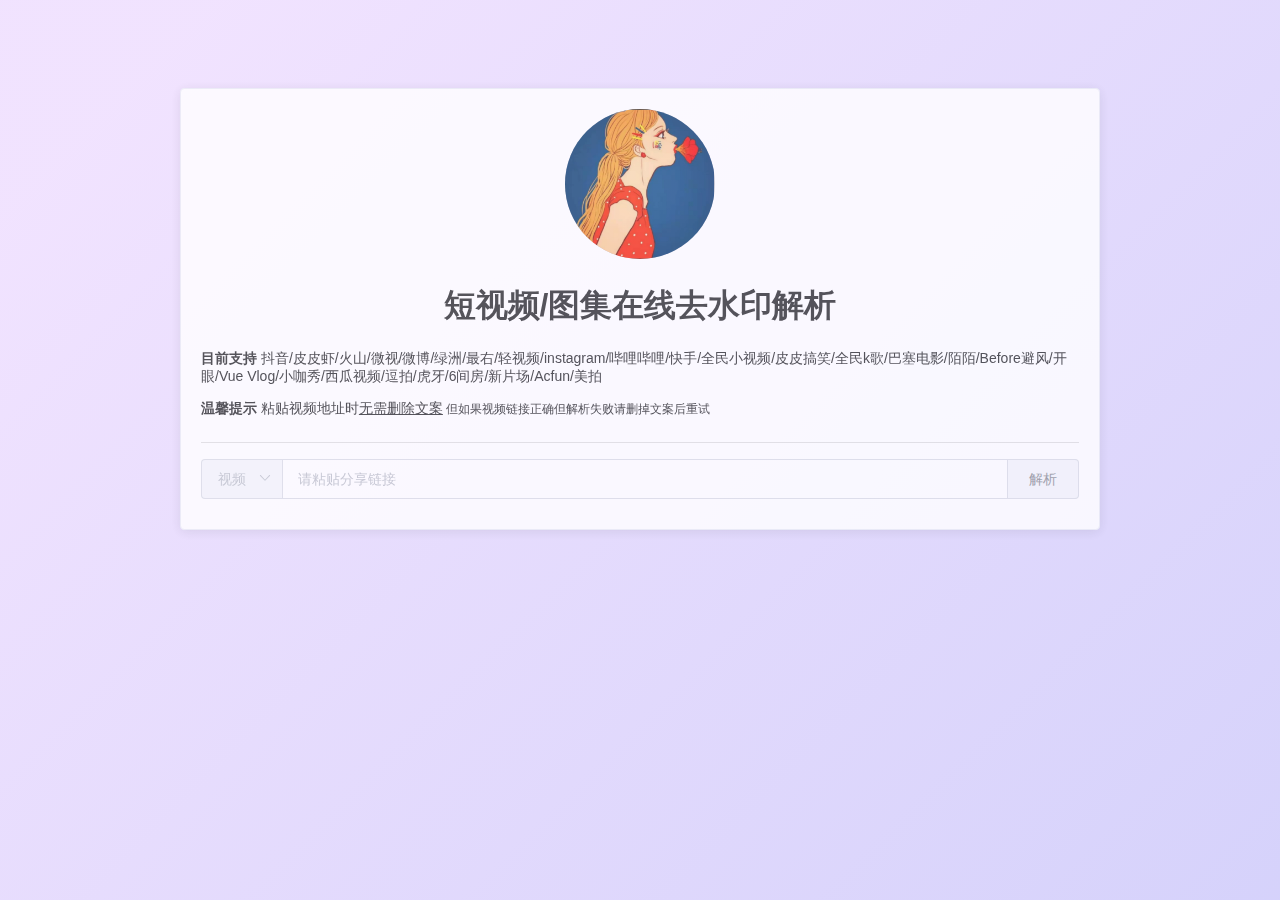
<file: scr/template/urlpaser/VideoParsing.html>
<!DOCTYPE html>
<html lang="">
  <head>
    <meta http-equiv="Content-Type" content="text/html; charset=UTF-8">
    <meta http-equiv="X-UA-Compatible" content="IE=edge">
    <meta name="viewport" content="width=device-width,initial-scale=1">
    <meta name="renderer" content="webkit">
    <meta name="force-rendering" content="webkit">
    <link rel="icon" href="./src/imgs/favicon.png">
    <title>在线短视频去水印解析</title>
    <meta name="referrer" content="never">
    <link href="./VideoParsing/app.d0cf4c7d.js" rel="preload" as="script">
    <link href="./VideoParsing/chunk-vendors.3542d161.js" rel="preload" as="script">
    <style type="text/css">::-moz-selection{background:rgba(0,149,255,.1)}::selection{background:rgba(0,149,255,.1)}body:before{top:0;left:0;right:0;bottom:0;opacity:.3;z-index:-1;content:"";position:fixed;background-image:linear-gradient(135deg,#ce9ffc 10%,#7367f0)}.grid-content{margin-top:1em;border-radius:4px;min-height:50px}.el-select .el-input{width:80px}.input-with-select .el-input-group__prepend{background-color:#fff}.box-card{margin-top:4em!important;margin-bottom:4em!important;opacity:.8}@media screen and (max-width:800px){.box-card{margin-top:1em!important;margin-bottom:1em!important}}.download h3{margin-top:2em}.download button{margin-right:.5em;margin-left:.5em}.waterfall{-moz-column-count:3;column-count:3;-moz-column-gap:1em;column-gap:1em}.item{padding:5px;-moz-column-break-inside:avoid;break-inside:avoid}.item img{width:100%;margin-bottom:10px}.typo{font-size:14px;text-align:left}.typo a{color:#2c3e50;text-decoration:none}hr{height:10px;margin-bottom:.8em;border:none;border-bottom:1px solid rgba(0,0,0,.12)}</style>
    <style type="text/css">#app{font-family:Avenir,Helvetica,Arial,sans-serif;-webkit-font-smoothing:antialiased;-moz-osx-font-smoothing:grayscale;text-align:center;color:#2c3e50;margin:auto;padding:1em;max-width:900px}</style>
    <style type="text/css">.el-pagination--small .arrow.disabled,.el-table--hidden,.el-table .hidden-columns,.el-table td.is-hidden>*,.el-table th.is-hidden>*{visibility:hidden}.el-input__suffix,.el-tree.is-dragging .el-tree-node__content *{pointer-events:none}.el-dropdown .el-dropdown-selfdefine:focus:active,.el-dropdown .el-dropdown-selfdefine:focus:not(.focusing),.el-message__closeBtn:focus,.el-message__content:focus,.el-popover:focus,.el-popover:focus:active,.el-popover__reference:focus:hover,.el-popover__reference:focus:not(.focusing),.el-rate:active,.el-rate:focus,.el-tooltip:focus:hover,.el-tooltip:focus:not(.focusing),.el-upload-list__item.is-success:active,.el-upload-list__item.is-success:not(.focusing):focus{outline-width:0}@font-face{font-family:element-icons;src:url(fonts/element-icons.535877f5.woff) format("woff"),url(fonts/element-icons.732389de.ttf) format("truetype");font-weight:400;font-display:"auto";font-style:normal}[class*=" el-icon-"],[class^=el-icon-]{font-family:element-icons!important;speak:none;font-style:normal;font-weight:400;font-variant:normal;text-transform:none;line-height:1;vertical-align:baseline;display:inline-block;-webkit-font-smoothing:antialiased;-moz-osx-font-smoothing:grayscale}.el-icon-ice-cream-round:before{content:"\e6a0"}.el-icon-ice-cream-square:before{content:"\e6a3"}.el-icon-lollipop:before{content:"\e6a4"}.el-icon-potato-strips:before{content:"\e6a5"}.el-icon-milk-tea:before{content:"\e6a6"}.el-icon-ice-drink:before{content:"\e6a7"}.el-icon-ice-tea:before{content:"\e6a9"}.el-icon-coffee:before{content:"\e6aa"}.el-icon-orange:before{content:"\e6ab"}.el-icon-pear:before{content:"\e6ac"}.el-icon-apple:before{content:"\e6ad"}.el-icon-cherry:before{content:"\e6ae"}.el-icon-watermelon:before{content:"\e6af"}.el-icon-grape:before{content:"\e6b0"}.el-icon-refrigerator:before{content:"\e6b1"}.el-icon-goblet-square-full:before{content:"\e6b2"}.el-icon-goblet-square:before{content:"\e6b3"}.el-icon-goblet-full:before{content:"\e6b4"}.el-icon-goblet:before{content:"\e6b5"}.el-icon-cold-drink:before{content:"\e6b6"}.el-icon-coffee-cup:before{content:"\e6b8"}.el-icon-water-cup:before{content:"\e6b9"}.el-icon-hot-water:before{content:"\e6ba"}.el-icon-ice-cream:before{content:"\e6bb"}.el-icon-dessert:before{content:"\e6bc"}.el-icon-sugar:before{content:"\e6bd"}.el-icon-tableware:before{content:"\e6be"}.el-icon-burger:before{content:"\e6bf"}.el-icon-knife-fork:before{content:"\e6c1"}.el-icon-fork-spoon:before{content:"\e6c2"}.el-icon-chicken:before{content:"\e6c3"}.el-icon-food:before{content:"\e6c4"}.el-icon-dish-1:before{content:"\e6c5"}.el-icon-dish:before{content:"\e6c6"}.el-icon-moon-night:before{content:"\e6ee"}.el-icon-moon:before{content:"\e6f0"}.el-icon-cloudy-and-sunny:before{content:"\e6f1"}.el-icon-partly-cloudy:before{content:"\e6f2"}.el-icon-cloudy:before{content:"\e6f3"}.el-icon-sunny:before{content:"\e6f6"}.el-icon-sunset:before{content:"\e6f7"}.el-icon-sunrise-1:before{content:"\e6f8"}.el-icon-sunrise:before{content:"\e6f9"}.el-icon-heavy-rain:before{content:"\e6fa"}.el-icon-lightning:before{content:"\e6fb"}.el-icon-light-rain:before{content:"\e6fc"}.el-icon-wind-power:before{content:"\e6fd"}.el-icon-baseball:before{content:"\e712"}.el-icon-soccer:before{content:"\e713"}.el-icon-football:before{content:"\e715"}.el-icon-basketball:before{content:"\e716"}.el-icon-ship:before{content:"\e73f"}.el-icon-truck:before{content:"\e740"}.el-icon-bicycle:before{content:"\e741"}.el-icon-mobile-phone:before{content:"\e6d3"}.el-icon-service:before{content:"\e6d4"}.el-icon-key:before{content:"\e6e2"}.el-icon-unlock:before{content:"\e6e4"}.el-icon-lock:before{content:"\e6e5"}.el-icon-watch:before{content:"\e6fe"}.el-icon-watch-1:before{content:"\e6ff"}.el-icon-timer:before{content:"\e702"}.el-icon-alarm-clock:before{content:"\e703"}.el-icon-map-location:before{content:"\e704"}.el-icon-delete-location:before{content:"\e705"}.el-icon-add-location:before{content:"\e706"}.el-icon-location-information:before{content:"\e707"}.el-icon-location-outline:before{content:"\e708"}.el-icon-location:before{content:"\e79e"}.el-icon-place:before{content:"\e709"}.el-icon-discover:before{content:"\e70a"}.el-icon-first-aid-kit:before{content:"\e70b"}.el-icon-trophy-1:before{content:"\e70c"}.el-icon-trophy:before{content:"\e70d"}.el-icon-medal:before{content:"\e70e"}.el-icon-medal-1:before{content:"\e70f"}.el-icon-stopwatch:before{content:"\e710"}.el-icon-mic:before{content:"\e711"}.el-icon-copy-document:before{content:"\e718"}.el-icon-full-screen:before{content:"\e719"}.el-icon-switch-button:before{content:"\e71b"}.el-icon-aim:before{content:"\e71c"}.el-icon-crop:before{content:"\e71d"}.el-icon-odometer:before{content:"\e71e"}.el-icon-time:before{content:"\e71f"}.el-icon-bangzhu:before{content:"\e724"}.el-icon-close-notification:before{content:"\e726"}.el-icon-microphone:before{content:"\e727"}.el-icon-turn-off-microphone:before{content:"\e728"}.el-icon-position:before{content:"\e729"}.el-icon-postcard:before{content:"\e72a"}.el-icon-message:before{content:"\e72b"}.el-icon-chat-line-square:before{content:"\e72d"}.el-icon-chat-dot-square:before{content:"\e72e"}.el-icon-chat-dot-round:before{content:"\e72f"}.el-icon-chat-square:before{content:"\e730"}.el-icon-chat-line-round:before{content:"\e731"}.el-icon-chat-round:before{content:"\e732"}.el-icon-set-up:before{content:"\e733"}.el-icon-turn-off:before{content:"\e734"}.el-icon-open:before{content:"\e735"}.el-icon-connection:before{content:"\e736"}.el-icon-link:before{content:"\e737"}.el-icon-cpu:before{content:"\e738"}.el-icon-thumb:before{content:"\e739"}.el-icon-female:before{content:"\e73a"}.el-icon-male:before{content:"\e73b"}.el-icon-guide:before{content:"\e73c"}.el-icon-news:before{content:"\e73e"}.el-icon-price-tag:before{content:"\e744"}.el-icon-discount:before{content:"\e745"}.el-icon-wallet:before{content:"\e747"}.el-icon-coin:before{content:"\e748"}.el-icon-money:before{content:"\e749"}.el-icon-bank-card:before{content:"\e74a"}.el-icon-box:before{content:"\e74b"}.el-icon-present:before{content:"\e74c"}.el-icon-sell:before{content:"\e6d5"}.el-icon-sold-out:before{content:"\e6d6"}.el-icon-shopping-bag-2:before{content:"\e74d"}.el-icon-shopping-bag-1:before{content:"\e74e"}.el-icon-shopping-cart-2:before{content:"\e74f"}.el-icon-shopping-cart-1:before{content:"\e750"}.el-icon-shopping-cart-full:before{content:"\e751"}.el-icon-smoking:before{content:"\e752"}.el-icon-no-smoking:before{content:"\e753"}.el-icon-house:before{content:"\e754"}.el-icon-table-lamp:before{content:"\e755"}.el-icon-school:before{content:"\e756"}.el-icon-office-building:before{content:"\e757"}.el-icon-toilet-paper:before{content:"\e758"}.el-icon-notebook-2:before{content:"\e759"}.el-icon-notebook-1:before{content:"\e75a"}.el-icon-files:before{content:"\e75b"}.el-icon-collection:before{content:"\e75c"}.el-icon-receiving:before{content:"\e75d"}.el-icon-suitcase-1:before{content:"\e760"}.el-icon-suitcase:before{content:"\e761"}.el-icon-film:before{content:"\e763"}.el-icon-collection-tag:before{content:"\e765"}.el-icon-data-analysis:before{content:"\e766"}.el-icon-pie-chart:before{content:"\e767"}.el-icon-data-board:before{content:"\e768"}.el-icon-data-line:before{content:"\e76d"}.el-icon-reading:before{content:"\e769"}.el-icon-magic-stick:before{content:"\e76a"}.el-icon-coordinate:before{content:"\e76b"}.el-icon-mouse:before{content:"\e76c"}.el-icon-brush:before{content:"\e76e"}.el-icon-headset:before{content:"\e76f"}.el-icon-umbrella:before{content:"\e770"}.el-icon-scissors:before{content:"\e771"}.el-icon-mobile:before{content:"\e773"}.el-icon-attract:before{content:"\e774"}.el-icon-monitor:before{content:"\e775"}.el-icon-search:before{content:"\e778"}.el-icon-takeaway-box:before{content:"\e77a"}.el-icon-paperclip:before{content:"\e77d"}.el-icon-printer:before{content:"\e77e"}.el-icon-document-add:before{content:"\e782"}.el-icon-document:before{content:"\e785"}.el-icon-document-checked:before{content:"\e786"}.el-icon-document-copy:before{content:"\e787"}.el-icon-document-delete:before{content:"\e788"}.el-icon-document-remove:before{content:"\e789"}.el-icon-tickets:before{content:"\e78b"}.el-icon-folder-checked:before{content:"\e77f"}.el-icon-folder-delete:before{content:"\e780"}.el-icon-folder-remove:before{content:"\e781"}.el-icon-folder-add:before{content:"\e783"}.el-icon-folder-opened:before{content:"\e784"}.el-icon-folder:before{content:"\e78a"}.el-icon-edit-outline:before{content:"\e764"}.el-icon-edit:before{content:"\e78c"}.el-icon-date:before{content:"\e78e"}.el-icon-c-scale-to-original:before{content:"\e7c6"}.el-icon-view:before{content:"\e6ce"}.el-icon-loading:before{content:"\e6cf"}.el-icon-rank:before{content:"\e6d1"}.el-icon-sort-down:before{content:"\e7c4"}.el-icon-sort-up:before{content:"\e7c5"}.el-icon-sort:before{content:"\e6d2"}.el-icon-finished:before{content:"\e6cd"}.el-icon-refresh-left:before{content:"\e6c7"}.el-icon-refresh-right:before{content:"\e6c8"}.el-icon-refresh:before{content:"\e6d0"}.el-icon-video-play:before{content:"\e7c0"}.el-icon-video-pause:before{content:"\e7c1"}.el-icon-d-arrow-right:before{content:"\e6dc"}.el-icon-d-arrow-left:before{content:"\e6dd"}.el-icon-arrow-up:before{content:"\e6e1"}.el-icon-arrow-down:before{content:"\e6df"}.el-icon-arrow-right:before{content:"\e6e0"}.el-icon-arrow-left:before{content:"\e6de"}.el-icon-top-right:before{content:"\e6e7"}.el-icon-top-left:before{content:"\e6e8"}.el-icon-top:before{content:"\e6e6"}.el-icon-bottom:before{content:"\e6eb"}.el-icon-right:before{content:"\e6e9"}.el-icon-back:before{content:"\e6ea"}.el-icon-bottom-right:before{content:"\e6ec"}.el-icon-bottom-left:before{content:"\e6ed"}.el-icon-caret-top:before{content:"\e78f"}.el-icon-caret-bottom:before{content:"\e790"}.el-icon-caret-right:before{content:"\e791"}.el-icon-caret-left:before{content:"\e792"}.el-icon-d-caret:before{content:"\e79a"}.el-icon-share:before{content:"\e793"}.el-icon-menu:before{content:"\e798"}.el-icon-s-grid:before{content:"\e7a6"}.el-icon-s-check:before{content:"\e7a7"}.el-icon-s-data:before{content:"\e7a8"}.el-icon-s-opportunity:before{content:"\e7aa"}.el-icon-s-custom:before{content:"\e7ab"}.el-icon-s-claim:before{content:"\e7ad"}.el-icon-s-finance:before{content:"\e7ae"}.el-icon-s-comment:before{content:"\e7af"}.el-icon-s-flag:before{content:"\e7b0"}.el-icon-s-marketing:before{content:"\e7b1"}.el-icon-s-shop:before{content:"\e7b4"}.el-icon-s-open:before{content:"\e7b5"}.el-icon-s-management:before{content:"\e7b6"}.el-icon-s-ticket:before{content:"\e7b7"}.el-icon-s-release:before{content:"\e7b8"}.el-icon-s-home:before{content:"\e7b9"}.el-icon-s-promotion:before{content:"\e7ba"}.el-icon-s-operation:before{content:"\e7bb"}.el-icon-s-unfold:before{content:"\e7bc"}.el-icon-s-fold:before{content:"\e7a9"}.el-icon-s-platform:before{content:"\e7bd"}.el-icon-s-order:before{content:"\e7be"}.el-icon-s-cooperation:before{content:"\e7bf"}.el-icon-bell:before{content:"\e725"}.el-icon-message-solid:before{content:"\e799"}.el-icon-video-camera:before{content:"\e772"}.el-icon-video-camera-solid:before{content:"\e796"}.el-icon-camera:before{content:"\e779"}.el-icon-camera-solid:before{content:"\e79b"}.el-icon-download:before{content:"\e77c"}.el-icon-upload2:before{content:"\e77b"}.el-icon-upload:before{content:"\e7c3"}.el-icon-picture-outline-round:before{content:"\e75f"}.el-icon-picture-outline:before{content:"\e75e"}.el-icon-picture:before{content:"\e79f"}.el-icon-close:before{content:"\e6db"}.el-icon-check:before{content:"\e6da"}.el-icon-plus:before{content:"\e6d9"}.el-icon-minus:before{content:"\e6d8"}.el-icon-help:before{content:"\e73d"}.el-icon-s-help:before{content:"\e7b3"}.el-icon-circle-close:before{content:"\e78d"}.el-icon-circle-check:before{content:"\e720"}.el-icon-circle-plus-outline:before{content:"\e723"}.el-icon-remove-outline:before{content:"\e722"}.el-icon-zoom-out:before{content:"\e776"}.el-icon-zoom-in:before{content:"\e777"}.el-icon-error:before{content:"\e79d"}.el-icon-success:before{content:"\e79c"}.el-icon-circle-plus:before{content:"\e7a0"}.el-icon-remove:before{content:"\e7a2"}.el-icon-info:before{content:"\e7a1"}.el-icon-question:before{content:"\e7a4"}.el-icon-warning-outline:before{content:"\e6c9"}.el-icon-warning:before{content:"\e7a3"}.el-icon-goods:before{content:"\e7c2"}.el-icon-s-goods:before{content:"\e7b2"}.el-icon-star-off:before{content:"\e717"}.el-icon-star-on:before{content:"\e797"}.el-icon-more-outline:before{content:"\e6cc"}.el-icon-more:before{content:"\e794"}.el-icon-phone-outline:before{content:"\e6cb"}.el-icon-phone:before{content:"\e795"}.el-icon-user:before{content:"\e6e3"}.el-icon-user-solid:before{content:"\e7a5"}.el-icon-setting:before{content:"\e6ca"}.el-icon-s-tools:before{content:"\e7ac"}.el-icon-delete:before{content:"\e6d7"}.el-icon-delete-solid:before{content:"\e7c9"}.el-icon-eleme:before{content:"\e7c7"}.el-icon-platform-eleme:before{content:"\e7ca"}.el-icon-loading{-webkit-animation:rotating
      2s linear infinite;animation:rotating 2s linear infinite}.el-icon--right{margin-left:5px}.el-icon--left{margin-right:5px}@-webkit-keyframes rotating{0%{transform:rotate(0)}to{transform:rotate(1turn)}}@keyframes rotating{0%{transform:rotate(0)}to{transform:rotate(1turn)}}.el-pagination{white-space:nowrap;padding:2px 5px;color:#303133;font-weight:700}.el-pagination:after,.el-pagination:before{display:table;content:""}.el-pagination:after{clear:both}.el-pagination button,.el-pagination span:not([class*=suffix]){display:inline-block;font-size:13px;min-width:35.5px;height:28px;line-height:28px;vertical-align:top;box-sizing:border-box}.el-pagination .el-input__inner{text-align:center;-moz-appearance:textfield;line-height:normal}.el-pagination .el-input__suffix{right:0;transform:scale(.8)}.el-pagination .el-select .el-input{width:100px;margin:0 5px}.el-pagination .el-select .el-input .el-input__inner{padding-right:25px;border-radius:3px}.el-pagination button{border:none;padding:0 6px;background:0 0}.el-pagination button:focus{outline:0}.el-pagination button:hover{color:#409eff}.el-pagination button:disabled{color:#c0c4cc;background-color:#fff;cursor:not-allowed}.el-pagination .btn-next,.el-pagination .btn-prev{background:50% no-repeat #fff;background-size:16px;cursor:pointer;margin:0;color:#303133}.el-pagination .btn-next .el-icon,.el-pagination .btn-prev .el-icon{display:block;font-size:12px;font-weight:700}.el-pagination .btn-prev{padding-right:12px}.el-pagination .btn-next{padding-left:12px}.el-pagination .el-pager li.disabled{color:#c0c4cc;cursor:not-allowed}.el-pager li,.el-pager li.btn-quicknext:hover,.el-pager li.btn-quickprev:hover{cursor:pointer}.el-pagination--small .btn-next,.el-pagination--small .btn-prev,.el-pagination--small .el-pager li,.el-pagination--small .el-pager li.btn-quicknext,.el-pagination--small .el-pager li.btn-quickprev,.el-pagination--small .el-pager li:last-child{border-color:transparent;font-size:12px;line-height:22px;height:22px;min-width:22px}.el-pagination--small .more:before,.el-pagination--small li.more:before{line-height:24px}.el-pagination--small button,.el-pagination--small span:not([class*=suffix]){height:22px;line-height:22px}.el-pagination--small .el-pagination__editor,.el-pagination--small .el-pagination__editor.el-input .el-input__inner{height:22px}.el-pagination__sizes{margin:0 10px 0 0;font-weight:400;color:#606266}.el-pagination__sizes .el-input .el-input__inner{font-size:13px;padding-left:8px}.el-pagination__sizes .el-input .el-input__inner:hover{border-color:#409eff}.el-pagination__total{margin-right:10px;font-weight:400;color:#606266}.el-pagination__jump{margin-left:24px;font-weight:400;color:#606266}.el-pagination__jump .el-input__inner{padding:0 3px}.el-pagination__rightwrapper{float:right}.el-pagination__editor{line-height:18px;padding:0 2px;height:28px;text-align:center;margin:0 2px;box-sizing:border-box;border-radius:3px}.el-pager,.el-pagination.is-background .btn-next,.el-pagination.is-background .btn-prev{padding:0}.el-pagination__editor.el-input{width:50px}.el-pagination__editor.el-input .el-input__inner{height:28px}.el-pagination__editor .el-input__inner::-webkit-inner-spin-button,.el-pagination__editor .el-input__inner::-webkit-outer-spin-button{-webkit-appearance:none;margin:0}.el-pagination.is-background .btn-next,.el-pagination.is-background .btn-prev,.el-pagination.is-background .el-pager li{margin:0 5px;background-color:#f4f4f5;color:#606266;min-width:30px;border-radius:2px}.el-pagination.is-background .btn-next.disabled,.el-pagination.is-background .btn-next:disabled,.el-pagination.is-background .btn-prev.disabled,.el-pagination.is-background .btn-prev:disabled,.el-pagination.is-background .el-pager li.disabled{color:#c0c4cc}.el-pagination.is-background .el-pager li:not(.disabled):hover{color:#409eff}.el-pagination.is-background .el-pager li:not(.disabled).active{background-color:#409eff;color:#fff}.el-dialog,.el-pager li{background:#fff;-webkit-box-sizing:border-box}.el-pagination.is-background.el-pagination--small .btn-next,.el-pagination.is-background.el-pagination--small .btn-prev,.el-pagination.is-background.el-pagination--small .el-pager li{margin:0 3px;min-width:22px}.el-pager,.el-pager li{vertical-align:top;margin:0;display:inline-block}.el-pager{-ms-user-select:none;user-select:none;list-style:none;font-size:0}.el-date-table,.el-pager,.el-table th{-webkit-user-select:none;-moz-user-select:none}.el-pager .more:before{line-height:30px}.el-pager li{padding:0 4px;font-size:13px;min-width:35.5px;height:28px;line-height:28px;box-sizing:border-box;text-align:center}.el-menu--collapse .el-menu .el-submenu,.el-menu--popup{min-width:200px}.el-pager li.btn-quicknext,.el-pager li.btn-quickprev{line-height:28px;color:#303133}.el-pager li.btn-quicknext.disabled,.el-pager li.btn-quickprev.disabled{color:#c0c4cc}.el-pager li.active+li{border-left:0}.el-pager li:hover{color:#409eff}.el-pager li.active{color:#409eff;cursor:default}@-webkit-keyframes v-modal-in{0%{opacity:0}}@-webkit-keyframes v-modal-out{to{opacity:0}}.el-dialog{position:relative;margin:0 auto 50px;border-radius:2px;box-shadow:0 1px 3px rgba(0,0,0,.3);box-sizing:border-box;width:50%}.el-dialog.is-fullscreen{width:100%;margin-top:0;margin-bottom:0;height:100%;overflow:auto}.el-dialog__wrapper{position:fixed;top:0;right:0;bottom:0;left:0;overflow:auto;margin:0}.el-dialog__header{padding:20px 20px 10px}.el-dialog__headerbtn{position:absolute;top:20px;right:20px;padding:0;background:0 0;border:none;outline:0;cursor:pointer;font-size:16px}.el-dialog__headerbtn .el-dialog__close{color:#909399}.el-dialog__headerbtn:focus .el-dialog__close,.el-dialog__headerbtn:hover .el-dialog__close{color:#409eff}.el-dialog__title{line-height:24px;font-size:18px;color:#303133}.el-dialog__body{padding:30px 20px;color:#606266;font-size:14px;word-break:break-all}.el-dialog__footer{padding:10px 20px 20px;text-align:right;box-sizing:border-box}.el-dialog--center{text-align:center}.el-dialog--center .el-dialog__body{text-align:initial;padding:25px 25px 30px}.el-dialog--center .el-dialog__footer{text-align:inherit}.dialog-fade-enter-active{-webkit-animation:dialog-fade-in .3s;animation:dialog-fade-in .3s}.dialog-fade-leave-active{-webkit-animation:dialog-fade-out .3s;animation:dialog-fade-out .3s}@-webkit-keyframes dialog-fade-in{0%{transform:translate3d(0,-20px,0);opacity:0}to{transform:translateZ(0);opacity:1}}@keyframes dialog-fade-in{0%{transform:translate3d(0,-20px,0);opacity:0}to{transform:translateZ(0);opacity:1}}@-webkit-keyframes dialog-fade-out{0%{transform:translateZ(0);opacity:1}to{transform:translate3d(0,-20px,0);opacity:0}}@keyframes dialog-fade-out{0%{transform:translateZ(0);opacity:1}to{transform:translate3d(0,-20px,0);opacity:0}}.el-autocomplete{position:relative;display:inline-block}.el-autocomplete-suggestion{margin:5px 0;box-shadow:0 2px 12px 0 rgba(0,0,0,.1);border-radius:4px;border:1px solid #e4e7ed;box-sizing:border-box;background-color:#fff}.el-dropdown-menu,.el-menu--collapse
      .el-submenu .el-menu{z-index:10;-webkit-box-shadow:0 2px 12px 0 rgba(0,0,0,.1)}.el-autocomplete-suggestion__wrap{max-height:280px;padding:10px 0;box-sizing:border-box}.el-autocomplete-suggestion__list{margin:0;padding:0}.el-autocomplete-suggestion li{padding:0 20px;margin:0;line-height:34px;cursor:pointer;color:#606266;font-size:14px;list-style:none;white-space:nowrap;overflow:hidden;text-overflow:ellipsis}.el-autocomplete-suggestion li.highlighted,.el-autocomplete-suggestion li:hover{background-color:#f5f7fa}.el-autocomplete-suggestion li.divider{margin-top:6px;border-top:1px solid #000}.el-autocomplete-suggestion li.divider:last-child{margin-bottom:-6px}.el-autocomplete-suggestion.is-loading li{text-align:center;height:100px;line-height:100px;font-size:20px;color:#999}.el-autocomplete-suggestion.is-loading li:after{display:inline-block;content:"";height:100%;vertical-align:middle}.el-autocomplete-suggestion.is-loading li:hover{background-color:#fff}.el-autocomplete-suggestion.is-loading .el-icon-loading{vertical-align:middle}.el-dropdown{display:inline-block;position:relative;color:#606266;font-size:14px}.el-dropdown .el-button-group{display:block}.el-dropdown .el-button-group .el-button{float:none}.el-dropdown .el-dropdown__caret-button{padding-left:5px;padding-right:5px;position:relative;border-left:none}.el-dropdown .el-dropdown__caret-button:before{content:"";position:absolute;display:block;width:1px;top:5px;bottom:5px;left:0;background:hsla(0,0%,100%,.5)}.el-dropdown .el-dropdown__caret-button.el-button--default:before{background:rgba(220,223,230,.5)}.el-dropdown .el-dropdown__caret-button:hover:before{top:0;bottom:0}.el-dropdown .el-dropdown__caret-button .el-dropdown__icon{padding-left:0}.el-dropdown__icon{font-size:12px;margin:0 3px}.el-dropdown-menu{position:absolute;top:0;left:0;padding:10px 0;margin:5px 0;background-color:#fff;border:1px solid #ebeef5;border-radius:4px;box-shadow:0 2px 12px 0 rgba(0,0,0,.1)}.el-dropdown-menu__item{list-style:none;line-height:36px;padding:0 20px;margin:0;font-size:14px;color:#606266;cursor:pointer;outline:0}.el-dropdown-menu__item:focus,.el-dropdown-menu__item:not(.is-disabled):hover{background-color:#ecf5ff;color:#66b1ff}.el-dropdown-menu__item i{margin-right:5px}.el-dropdown-menu__item--divided{position:relative;margin-top:6px;border-top:1px solid #ebeef5}.el-dropdown-menu__item--divided:before{content:"";height:6px;display:block;margin:0 -20px;background-color:#fff}.el-dropdown-menu__item.is-disabled{cursor:default;color:#bbb;pointer-events:none}.el-dropdown-menu--medium{padding:6px 0}.el-dropdown-menu--medium .el-dropdown-menu__item{line-height:30px;padding:0 17px;font-size:14px}.el-dropdown-menu--medium .el-dropdown-menu__item.el-dropdown-menu__item--divided{margin-top:6px}.el-dropdown-menu--medium .el-dropdown-menu__item.el-dropdown-menu__item--divided:before{height:6px;margin:0 -17px}.el-dropdown-menu--small{padding:6px 0}.el-dropdown-menu--small .el-dropdown-menu__item{line-height:27px;padding:0 15px;font-size:13px}.el-dropdown-menu--small .el-dropdown-menu__item.el-dropdown-menu__item--divided{margin-top:4px}.el-dropdown-menu--small .el-dropdown-menu__item.el-dropdown-menu__item--divided:before{height:4px;margin:0 -15px}.el-dropdown-menu--mini{padding:3px 0}.el-dropdown-menu--mini .el-dropdown-menu__item{line-height:24px;padding:0 10px;font-size:12px}.el-dropdown-menu--mini .el-dropdown-menu__item.el-dropdown-menu__item--divided{margin-top:3px}.el-dropdown-menu--mini .el-dropdown-menu__item.el-dropdown-menu__item--divided:before{height:3px;margin:0 -10px}.el-menu{border-right:1px solid #e6e6e6;list-style:none;position:relative;margin:0;padding-left:0}.el-menu,.el-menu--horizontal>.el-menu-item:not(.is-disabled):focus,.el-menu--horizontal>.el-menu-item:not(.is-disabled):hover,.el-menu--horizontal>.el-submenu .el-submenu__title:hover{background-color:#fff}.el-menu:after,.el-menu:before{display:table;content:""}.el-menu:after{clear:both}.el-menu.el-menu--horizontal{border-bottom:1px solid #e6e6e6}.el-menu--horizontal{border-right:none}.el-menu--horizontal>.el-menu-item{float:left;height:60px;line-height:60px;margin:0;border-bottom:2px solid transparent;color:#909399}.el-menu--horizontal>.el-menu-item a,.el-menu--horizontal>.el-menu-item a:hover{color:inherit}.el-menu--horizontal>.el-submenu{float:left}.el-menu--horizontal>.el-submenu:focus,.el-menu--horizontal>.el-submenu:hover{outline:0}.el-menu--horizontal>.el-submenu:focus .el-submenu__title,.el-menu--horizontal>.el-submenu:hover .el-submenu__title{color:#303133}.el-menu--horizontal>.el-submenu.is-active .el-submenu__title{border-bottom:2px solid #409eff;color:#303133}.el-menu--horizontal>.el-submenu .el-submenu__title{height:60px;line-height:60px;border-bottom:2px solid transparent;color:#909399}.el-menu--horizontal>.el-submenu .el-submenu__icon-arrow{position:static;vertical-align:middle;margin-left:8px;margin-top:-3px}.el-menu--horizontal .el-menu .el-menu-item,.el-menu--horizontal .el-menu .el-submenu__title{background-color:#fff;float:none;height:36px;line-height:36px;padding:0 10px;color:#909399}.el-menu--horizontal .el-menu .el-menu-item.is-active,.el-menu--horizontal .el-menu .el-submenu.is-active>.el-submenu__title{color:#303133}.el-menu--horizontal .el-menu-item:not(.is-disabled):focus,.el-menu--horizontal .el-menu-item:not(.is-disabled):hover{outline:0;color:#303133}.el-menu--horizontal>.el-menu-item.is-active{border-bottom:2px solid #409eff;color:#303133}.el-menu--collapse{width:64px}.el-menu--collapse>.el-menu-item [class^=el-icon-],.el-menu--collapse>.el-submenu>.el-submenu__title [class^=el-icon-]{margin:0;vertical-align:middle;width:24px;text-align:center}.el-menu--collapse>.el-menu-item .el-submenu__icon-arrow,.el-menu--collapse>.el-submenu>.el-submenu__title .el-submenu__icon-arrow{display:none}.el-menu--collapse>.el-menu-item span,.el-menu--collapse>.el-submenu>.el-submenu__title span{height:0;width:0;overflow:hidden;visibility:hidden;display:inline-block}.el-menu--collapse>.el-menu-item.is-active i{color:inherit}.el-menu--collapse .el-submenu{position:relative}.el-menu--collapse .el-submenu .el-menu{position:absolute;margin-left:5px;top:0;left:100%;border:1px solid #e4e7ed;border-radius:2px;box-shadow:0 2px 12px 0 rgba(0,0,0,.1)}.el-menu-item,.el-submenu__title{height:56px;line-height:56px;position:relative;-webkit-box-sizing:border-box;white-space:nowrap;list-style:none}.el-menu--collapse .el-submenu.is-opened>.el-submenu__title .el-submenu__icon-arrow{transform:none}.el-menu--popup{z-index:100;border:none;padding:5px 0;border-radius:2px;box-shadow:0 2px 12px 0 rgba(0,0,0,.1)}.el-menu--popup-bottom-start{margin-top:5px}.el-menu--popup-right-start{margin-left:5px;margin-right:5px}.el-menu-item{font-size:14px;color:#303133;padding:0 20px;cursor:pointer;transition:border-color .3s,background-color .3s,color .3s;box-sizing:border-box}.el-menu-item *{vertical-align:middle}.el-menu-item i{color:#909399}.el-menu-item:focus,.el-menu-item:hover{outline:0;background-color:#ecf5ff}.el-menu-item.is-disabled{opacity:.25;cursor:not-allowed;background:0
      0!important}.el-menu-item [class^=el-icon-]{margin-right:5px;width:24px;text-align:center;font-size:18px;vertical-align:middle}.el-menu-item.is-active{color:#409eff}.el-menu-item.is-active i{color:inherit}.el-submenu{list-style:none;margin:0;padding-left:0}.el-submenu__title{font-size:14px;color:#303133;padding:0 20px;cursor:pointer;transition:border-color .3s,background-color .3s,color .3s;box-sizing:border-box}.el-submenu__title *{vertical-align:middle}.el-submenu__title i{color:#909399}.el-submenu__title:focus,.el-submenu__title:hover{outline:0;background-color:#ecf5ff}.el-submenu__title.is-disabled{opacity:.25;cursor:not-allowed;background:0 0!important}.el-submenu__title:hover{background-color:#ecf5ff}.el-submenu .el-menu{border:none}.el-submenu .el-menu-item{height:50px;line-height:50px;padding:0 45px;min-width:200px}.el-submenu__icon-arrow{position:absolute;top:50%;right:20px;margin-top:-7px;transition:transform .3s;font-size:12px}.el-submenu.is-active .el-submenu__title{border-bottom-color:#409eff}.el-submenu.is-opened>.el-submenu__title .el-submenu__icon-arrow{transform:rotate(180deg)}.el-submenu.is-disabled .el-menu-item,.el-submenu.is-disabled .el-submenu__title{opacity:.25;cursor:not-allowed;background:0 0!important}.el-submenu [class^=el-icon-]{vertical-align:middle;margin-right:5px;width:24px;text-align:center;font-size:18px}.el-menu-item-group>ul{padding:0}.el-menu-item-group__title{padding:7px 0 7px 20px;line-height:normal;font-size:12px;color:#909399}.el-radio-button__inner,.el-radio-group{display:inline-block;line-height:1;vertical-align:middle}.horizontal-collapse-transition .el-submenu__title .el-submenu__icon-arrow{transition:.2s;opacity:0}.el-radio-group{font-size:0}.el-radio-button{position:relative;display:inline-block;outline:0}.el-radio-button__inner{white-space:nowrap;background:#fff;border:1px solid #dcdfe6;font-weight:500;border-left:0;color:#606266;-webkit-appearance:none;text-align:center;box-sizing:border-box;outline:0;margin:0;position:relative;cursor:pointer;transition:all .3s cubic-bezier(.645,.045,.355,1);padding:12px 20px;font-size:14px;border-radius:0}.el-radio-button__inner.is-round{padding:12px 20px}.el-radio-button__inner:hover{color:#409eff}.el-radio-button__inner [class*=el-icon-]{line-height:.9}.el-radio-button__inner [class*=el-icon-]+span{margin-left:5px}.el-radio-button:first-child .el-radio-button__inner{border-left:1px solid #dcdfe6;border-radius:4px 0 0 4px;box-shadow:none!important}.el-radio-button__orig-radio{opacity:0;outline:0;position:absolute;z-index:-1}.el-radio-button__orig-radio:checked+.el-radio-button__inner{color:#fff;background-color:#409eff;border-color:#409eff;box-shadow:-1px 0 0 0 #409eff}.el-radio-button__orig-radio:disabled+.el-radio-button__inner{color:#c0c4cc;cursor:not-allowed;background-image:none;background-color:#fff;border-color:#ebeef5;box-shadow:none}.el-radio-button__orig-radio:disabled:checked+.el-radio-button__inner{background-color:#f2f6fc}.el-radio-button:last-child .el-radio-button__inner{border-radius:0 4px 4px 0}.el-popover,.el-radio-button:first-child:last-child .el-radio-button__inner{border-radius:4px}.el-radio-button--medium .el-radio-button__inner{padding:10px 20px;font-size:14px;border-radius:0}.el-radio-button--medium .el-radio-button__inner.is-round{padding:10px 20px}.el-radio-button--small .el-radio-button__inner{padding:9px 15px;font-size:12px;border-radius:0}.el-radio-button--small .el-radio-button__inner.is-round{padding:9px 15px}.el-radio-button--mini .el-radio-button__inner{padding:7px 15px;font-size:12px;border-radius:0}.el-radio-button--mini .el-radio-button__inner.is-round{padding:7px 15px}.el-radio-button:focus:not(.is-focus):not(:active):not(.is-disabled){box-shadow:0 0 2px 2px #409eff}.el-switch{display:inline-flex;align-items:center;position:relative;font-size:14px;line-height:20px;height:20px;vertical-align:middle}.el-switch__core,.el-switch__label{display:inline-block;cursor:pointer}.el-switch.is-disabled .el-switch__core,.el-switch.is-disabled .el-switch__label{cursor:not-allowed}.el-switch__label{transition:.2s;height:20px;font-size:14px;font-weight:500;vertical-align:middle;color:#303133}.el-switch__label.is-active{color:#409eff}.el-switch__label--left{margin-right:10px}.el-switch__label--right{margin-left:10px}.el-switch__label *{line-height:1;font-size:14px;display:inline-block}.el-switch__input{position:absolute;width:0;height:0;opacity:0;margin:0}.el-switch__core{margin:0;position:relative;width:40px;height:20px;border:1px solid #dcdfe6;outline:0;border-radius:10px;box-sizing:border-box;background:#dcdfe6;transition:border-color .3s,background-color .3s;vertical-align:middle}.el-switch__core:after{content:"";position:absolute;top:1px;left:1px;border-radius:100%;transition:all .3s;width:16px;height:16px;background-color:#fff}.el-switch.is-checked .el-switch__core{border-color:#409eff;background-color:#409eff}.el-switch.is-checked .el-switch__core:after{left:100%;margin-left:-17px}.el-switch.is-disabled{opacity:.6}.el-switch--wide .el-switch__label.el-switch__label--left span{left:10px}.el-switch--wide .el-switch__label.el-switch__label--right span{right:10px}.el-switch .label-fade-enter,.el-switch .label-fade-leave-active{opacity:0}.el-select-dropdown{position:absolute;z-index:1001;border:1px solid #e4e7ed;border-radius:4px;background-color:#fff;box-shadow:0 2px 12px 0 rgba(0,0,0,.1);box-sizing:border-box;margin:5px 0}.el-select-dropdown.is-multiple .el-select-dropdown__item.selected{color:#409eff;background-color:#fff}.el-select-dropdown.is-multiple .el-select-dropdown__item.selected.hover{background-color:#f5f7fa}.el-select-dropdown.is-multiple .el-select-dropdown__item.selected:after{position:absolute;right:20px;font-family:element-icons;content:"\e6da";font-size:12px;font-weight:700;-webkit-font-smoothing:antialiased;-moz-osx-font-smoothing:grayscale}.el-select-dropdown .el-scrollbar.is-empty .el-select-dropdown__list{padding:0}.el-select-dropdown__empty{padding:10px 0;margin:0;text-align:center;color:#999;font-size:14px}.el-select-dropdown__wrap{max-height:274px}.el-select-dropdown__list{list-style:none;padding:6px 0;margin:0;box-sizing:border-box}.el-select-dropdown__item{font-size:14px;padding:0 20px;position:relative;white-space:nowrap;overflow:hidden;text-overflow:ellipsis;color:#606266;height:34px;line-height:34px;box-sizing:border-box;cursor:pointer}.el-select-dropdown__item.is-disabled{color:#c0c4cc;cursor:not-allowed}.el-select-dropdown__item.is-disabled:hover{background-color:#fff}.el-select-dropdown__item.hover,.el-select-dropdown__item:hover{background-color:#f5f7fa}.el-select-dropdown__item.selected{color:#409eff;font-weight:700}.el-select-group{margin:0;padding:0}.el-select-group__wrap{position:relative;list-style:none;margin:0;padding:0}.el-select-group__wrap:not(:last-of-type){padding-bottom:24px}.el-select-group__wrap:not(:last-of-type):after{content:"";position:absolute;display:block;left:20px;right:20px;bottom:12px;height:1px;background:#e4e7ed}.el-select-group__title{padding-left:20px;font-size:12px;color:#909399;line-height:30px}.el-select-group
      .el-select-dropdown__item{padding-left:20px}.el-select{display:inline-block;position:relative}.el-select .el-select__tags>span{display:contents}.el-select:hover .el-input__inner{border-color:#c0c4cc}.el-select .el-input__inner{cursor:pointer;padding-right:35px}.el-select .el-input__inner:focus{border-color:#409eff}.el-select .el-input .el-select__caret{color:#c0c4cc;font-size:14px;transition:transform .3s;transform:rotate(180deg);cursor:pointer}.el-select .el-input .el-select__caret.is-reverse{transform:rotate(0)}.el-select .el-input .el-select__caret.is-show-close{font-size:14px;text-align:center;transform:rotate(180deg);border-radius:100%;color:#c0c4cc;transition:color .2s cubic-bezier(.645,.045,.355,1)}.el-select .el-input .el-select__caret.is-show-close:hover{color:#909399}.el-select .el-input.is-disabled .el-input__inner{cursor:not-allowed}.el-select .el-input.is-disabled .el-input__inner:hover{border-color:#e4e7ed}.el-select .el-input.is-focus .el-input__inner{border-color:#409eff}.el-select>.el-input{display:block}.el-select__input{border:none;outline:0;padding:0;margin-left:15px;color:#666;font-size:14px;-webkit-appearance:none;-moz-appearance:none;appearance:none;height:28px;background-color:transparent}.el-select__input.is-mini{height:14px}.el-select__close{cursor:pointer;position:absolute;top:8px;z-index:1000;right:25px;color:#c0c4cc;line-height:18px;font-size:14px}.el-select__close:hover{color:#909399}.el-select__tags{position:absolute;line-height:normal;white-space:normal;z-index:1;top:50%;transform:translateY(-50%);display:flex;align-items:center;flex-wrap:wrap}.el-select .el-tag__close{margin-top:-2px}.el-select .el-tag{box-sizing:border-box;border-color:transparent;margin:2px 0 2px 6px;background-color:#f0f2f5}.el-select .el-tag__close.el-icon-close{background-color:#c0c4cc;right:-7px;top:0;color:#fff}.el-select .el-tag__close.el-icon-close:hover{background-color:#909399}.el-table,.el-table__expanded-cell{background-color:#fff}.el-select .el-tag__close.el-icon-close:before{display:block;transform:translateY(.5px)}.el-table{position:relative;overflow:hidden;box-sizing:border-box;flex:1;width:100%;max-width:100%;font-size:14px;color:#606266}.el-table--mini,.el-table--small,.el-table__expand-icon{font-size:12px}.el-table__empty-block{min-height:60px;text-align:center;width:100%;display:flex;justify-content:center;align-items:center}.el-table__empty-text{line-height:60px;width:50%;color:#909399}.el-table__expand-column .cell{padding:0;text-align:center}.el-table__expand-icon{position:relative;cursor:pointer;color:#666;transition:transform .2s ease-in-out;height:20px}.el-table__expand-icon--expanded{transform:rotate(90deg)}.el-table__expand-icon>.el-icon{position:absolute;left:50%;top:50%;margin-left:-5px;margin-top:-5px}.el-table__expanded-cell[class*=cell]{padding:20px 50px}.el-table__expanded-cell:hover{background-color:transparent!important}.el-table__placeholder{display:inline-block;width:20px}.el-table__append-wrapper{overflow:hidden}.el-table--fit{border-right:0;border-bottom:0}.el-table--fit td.gutter,.el-table--fit th.gutter{border-right-width:1px}.el-table--scrollable-x .el-table__body-wrapper{overflow-x:auto}.el-table--scrollable-y .el-table__body-wrapper{overflow-y:auto}.el-table thead{color:#909399;font-weight:500}.el-table thead.is-group th{background:#f5f7fa}.el-table th,.el-table tr{background-color:#fff}.el-table td,.el-table th{padding:12px 0;min-width:0;box-sizing:border-box;text-overflow:ellipsis;vertical-align:middle;position:relative;text-align:left}.el-table td.is-center,.el-table th.is-center{text-align:center}.el-table td.is-right,.el-table th.is-right{text-align:right}.el-table td.gutter,.el-table th.gutter{width:15px;border-right-width:0;border-bottom-width:0;padding:0}.el-table--medium td,.el-table--medium th{padding:10px 0}.el-table--small td,.el-table--small th{padding:8px 0}.el-table--mini td,.el-table--mini th{padding:6px 0}.el-table--border td:first-child .cell,.el-table--border th:first-child .cell,.el-table .cell{padding-left:10px}.el-table tr input[type=checkbox]{margin:0}.el-table td,.el-table th.is-leaf{border-bottom:1px solid #ebeef5}.el-table th.is-sortable{cursor:pointer}.el-table th{overflow:hidden;-ms-user-select:none;-webkit-user-select:none;-moz-user-select:none;user-select:none}.el-table th>.cell{display:inline-block;box-sizing:border-box;position:relative;vertical-align:middle;padding-left:10px;padding-right:10px;width:100%}.el-table th>.cell.highlight{color:#409eff}.el-table th.required>div:before{display:inline-block;content:"";width:8px;height:8px;border-radius:50%;background:#ff4d51;margin-right:5px;vertical-align:middle}.el-table td div{box-sizing:border-box}.el-table td.gutter{width:0}.el-table .cell{box-sizing:border-box;overflow:hidden;text-overflow:ellipsis;white-space:normal;word-break:break-all;line-height:23px;padding-right:10px}.el-table .cell.el-tooltip{white-space:nowrap;min-width:50px}.el-table--border,.el-table--group{border:1px solid #ebeef5}.el-table--border:after,.el-table--group:after,.el-table:before{content:"";position:absolute;background-color:#ebeef5;z-index:1}.el-table--border:after,.el-table--group:after{top:0;right:0;width:1px;height:100%}.el-table:before{left:0;bottom:0;width:100%;height:1px}.el-table--border{border-right:none;border-bottom:none}.el-table--border.el-loading-parent--relative{border-color:transparent}.el-table--border td,.el-table--border th,.el-table__body-wrapper .el-table--border.is-scrolling-left~.el-table__fixed{border-right:1px solid #ebeef5}.el-table--border th.gutter:last-of-type{border-bottom:1px solid #ebeef5;border-bottom-width:1px}.el-table--border th,.el-table__fixed-right-patch{border-bottom:1px solid #ebeef5}.el-table__fixed,.el-table__fixed-right{position:absolute;top:0;left:0;overflow-x:hidden;overflow-y:hidden;box-shadow:0 0 10px rgba(0,0,0,.12)}.el-table__fixed-right:before,.el-table__fixed:before{content:"";position:absolute;left:0;bottom:0;width:100%;height:1px;background-color:#ebeef5;z-index:4}.el-table__fixed-right-patch{position:absolute;top:-1px;right:0;background-color:#fff}.el-table__fixed-right{top:0;left:auto;right:0}.el-table__fixed-right .el-table__fixed-body-wrapper,.el-table__fixed-right .el-table__fixed-footer-wrapper,.el-table__fixed-right .el-table__fixed-header-wrapper{left:auto;right:0}.el-table__fixed-header-wrapper{position:absolute;left:0;top:0;z-index:3}.el-table__fixed-footer-wrapper{position:absolute;left:0;bottom:0;z-index:3}.el-table__fixed-footer-wrapper tbody td{border-top:1px solid #ebeef5;background-color:#f5f7fa;color:#606266}.el-table__fixed-body-wrapper{position:absolute;left:0;top:37px;overflow:hidden;z-index:3}.el-table__body-wrapper,.el-table__footer-wrapper,.el-table__header-wrapper{width:100%}.el-table__footer-wrapper{margin-top:-1px}.el-table__footer-wrapper td{border-top:1px solid #ebeef5}.el-table__body,.el-table__footer,.el-table__header{table-layout:fixed;border-collapse:separate}.el-table__footer-wrapper,.el-table__header-wrapper{overflow:hidden}.el-table__footer-wrapper
      tbody td,.el-table__header-wrapper tbody td{background-color:#f5f7fa;color:#606266}.el-table__body-wrapper{overflow:hidden;position:relative}.el-table__body-wrapper.is-scrolling-left~.el-table__fixed,.el-table__body-wrapper.is-scrolling-none~.el-table__fixed,.el-table__body-wrapper.is-scrolling-none~.el-table__fixed-right,.el-table__body-wrapper.is-scrolling-right~.el-table__fixed-right{box-shadow:none}.el-picker-panel,.el-table-filter{-webkit-box-shadow:0 2px 12px 0 rgba(0,0,0,.1)}.el-table__body-wrapper .el-table--border.is-scrolling-right~.el-table__fixed-right{border-left:1px solid #ebeef5}.el-table .caret-wrapper{display:inline-flex;flex-direction:column;align-items:center;height:34px;width:24px;vertical-align:middle;cursor:pointer;overflow:initial;position:relative}.el-table .sort-caret{width:0;height:0;border:5px solid transparent;position:absolute;left:7px}.el-table .sort-caret.ascending{border-bottom-color:#c0c4cc;top:5px}.el-table .sort-caret.descending{border-top-color:#c0c4cc;bottom:7px}.el-table .ascending .sort-caret.ascending{border-bottom-color:#409eff}.el-table .descending .sort-caret.descending{border-top-color:#409eff}.el-table .hidden-columns{position:absolute;z-index:-1}.el-table--striped .el-table__body tr.el-table__row--striped td{background:#fafafa}.el-table--striped .el-table__body tr.el-table__row--striped.current-row td{background-color:#ecf5ff}.el-table__body tr.hover-row.current-row>td,.el-table__body tr.hover-row.el-table__row--striped.current-row>td,.el-table__body tr.hover-row.el-table__row--striped>td,.el-table__body tr.hover-row>td{background-color:#f5f7fa}.el-table__body tr.current-row>td{background-color:#ecf5ff}.el-table__column-resize-proxy{position:absolute;left:200px;top:0;bottom:0;width:0;border-left:1px solid #ebeef5;z-index:10}.el-table__column-filter-trigger{display:inline-block;line-height:34px;cursor:pointer}.el-table__column-filter-trigger i{color:#909399;font-size:12px;transform:scale(.75)}.el-table--enable-row-transition .el-table__body td{transition:background-color .25s ease}.el-table--enable-row-hover .el-table__body tr:hover>td{background-color:#f5f7fa}.el-table--fluid-height .el-table__fixed,.el-table--fluid-height .el-table__fixed-right{bottom:0;overflow:hidden}.el-table [class*=el-table__row--level] .el-table__expand-icon{display:inline-block;width:20px;line-height:20px;height:20px;text-align:center;margin-right:3px}.el-table-column--selection .cell{padding-left:14px;padding-right:14px}.el-table-filter{border:1px solid #ebeef5;border-radius:2px;background-color:#fff;box-shadow:0 2px 12px 0 rgba(0,0,0,.1);box-sizing:border-box;margin:2px 0}.el-date-table td,.el-date-table td div{height:30px;-webkit-box-sizing:border-box}.el-table-filter__list{padding:5px 0;margin:0;list-style:none;min-width:100px}.el-table-filter__list-item{line-height:36px;padding:0 10px;cursor:pointer;font-size:14px}.el-table-filter__list-item:hover{background-color:#ecf5ff;color:#66b1ff}.el-table-filter__list-item.is-active{background-color:#409eff;color:#fff}.el-table-filter__content{min-width:100px}.el-table-filter__bottom{border-top:1px solid #ebeef5;padding:8px}.el-table-filter__bottom button{background:0 0;border:none;color:#606266;cursor:pointer;font-size:13px;padding:0 3px}.el-date-table.is-week-mode .el-date-table__row.current div,.el-date-table.is-week-mode .el-date-table__row:hover div,.el-date-table td.in-range div,.el-date-table td.in-range div:hover{background-color:#f2f6fc}.el-table-filter__bottom button:hover{color:#409eff}.el-table-filter__bottom button:focus{outline:0}.el-table-filter__bottom button.is-disabled{color:#c0c4cc;cursor:not-allowed}.el-table-filter__wrap{max-height:280px}.el-table-filter__checkbox-group{padding:10px}.el-table-filter__checkbox-group label.el-checkbox{display:block;margin-right:5px;margin-bottom:8px;margin-left:5px}.el-table-filter__checkbox-group .el-checkbox:last-child{margin-bottom:0}.el-date-table{font-size:12px;-ms-user-select:none;-webkit-user-select:none;-moz-user-select:none;user-select:none}.el-date-table.is-week-mode .el-date-table__row:hover td.available:hover{color:#606266}.el-date-table.is-week-mode .el-date-table__row:hover td:first-child div{margin-left:5px;border-top-left-radius:15px;border-bottom-left-radius:15px}.el-date-table.is-week-mode .el-date-table__row:hover td:last-child div{margin-right:5px;border-top-right-radius:15px;border-bottom-right-radius:15px}.el-date-table td{width:32px;padding:4px 0;box-sizing:border-box;text-align:center;cursor:pointer;position:relative}.el-date-table td div{padding:3px 0;box-sizing:border-box}.el-date-table td span{width:24px;height:24px;display:block;margin:0 auto;line-height:24px;position:absolute;left:50%;transform:translateX(-50%);border-radius:50%}.el-date-table td.next-month,.el-date-table td.prev-month{color:#c0c4cc}.el-date-table td.today{position:relative}.el-date-table td.today span{color:#409eff;font-weight:700}.el-date-table td.today.end-date span,.el-date-table td.today.start-date span{color:#fff}.el-date-table td.available:hover{color:#409eff}.el-date-table td.current:not(.disabled) span{color:#fff;background-color:#409eff}.el-date-table td.end-date div,.el-date-table td.start-date div{color:#fff}.el-date-table td.end-date span,.el-date-table td.start-date span{background-color:#409eff}.el-date-table td.start-date div{margin-left:5px;border-top-left-radius:15px;border-bottom-left-radius:15px}.el-date-table td.end-date div{margin-right:5px;border-top-right-radius:15px;border-bottom-right-radius:15px}.el-date-table td.disabled div{background-color:#f5f7fa;opacity:1;cursor:not-allowed;color:#c0c4cc}.el-date-table td.selected div{margin-left:5px;margin-right:5px;background-color:#f2f6fc;border-radius:15px}.el-date-table td.selected div:hover{background-color:#f2f6fc}.el-date-table td.selected span{background-color:#409eff;color:#fff;border-radius:15px}.el-date-table td.week{font-size:80%;color:#606266}.el-month-table,.el-year-table{font-size:12px;border-collapse:collapse}.el-date-table th{padding:5px;color:#606266;font-weight:400;border-bottom:1px solid #ebeef5}.el-month-table{margin:-1px}.el-month-table td{text-align:center;padding:8px 0;cursor:pointer}.el-month-table td div{height:48px;padding:6px 0;box-sizing:border-box}.el-month-table td.today .cell{color:#409eff;font-weight:700}.el-month-table td.today.end-date .cell,.el-month-table td.today.start-date .cell{color:#fff}.el-month-table td.disabled .cell{background-color:#f5f7fa;cursor:not-allowed;color:#c0c4cc}.el-month-table td.disabled .cell:hover{color:#c0c4cc}.el-month-table td .cell{width:60px;height:36px;display:block;line-height:36px;color:#606266;margin:0 auto;border-radius:18px}.el-month-table td .cell:hover{color:#409eff}.el-month-table td.in-range div,.el-month-table td.in-range div:hover{background-color:#f2f6fc}.el-month-table td.end-date div,.el-month-table td.start-date div{color:#fff}.el-month-table td.end-date .cell,.el-month-table td.start-date .cell{color:#fff;background-color:#409eff}.el-month-table
      td.start-date div{border-top-left-radius:24px;border-bottom-left-radius:24px}.el-month-table td.end-date div{border-top-right-radius:24px;border-bottom-right-radius:24px}.el-month-table td.current:not(.disabled) .cell{color:#409eff}.el-year-table{margin:-1px}.el-year-table .el-icon{color:#303133}.el-year-table td{text-align:center;padding:20px 3px;cursor:pointer}.el-year-table td.today .cell{color:#409eff;font-weight:700}.el-year-table td.disabled .cell{background-color:#f5f7fa;cursor:not-allowed;color:#c0c4cc}.el-year-table td.disabled .cell:hover{color:#c0c4cc}.el-year-table td .cell{width:48px;height:32px;display:block;line-height:32px;color:#606266;margin:0 auto}.el-year-table td .cell:hover,.el-year-table td.current:not(.disabled) .cell{color:#409eff}.el-date-range-picker{width:646px}.el-date-range-picker.has-sidebar{width:756px}.el-date-range-picker table{table-layout:fixed;width:100%}.el-date-range-picker .el-picker-panel__body{min-width:513px}.el-date-range-picker .el-picker-panel__content{margin:0}.el-date-range-picker__header{position:relative;text-align:center;height:28px}.el-date-range-picker__header [class*=arrow-left]{float:left}.el-date-range-picker__header [class*=arrow-right]{float:right}.el-date-range-picker__header div{font-size:16px;font-weight:500;margin-right:50px}.el-date-range-picker__content{float:left;width:50%;box-sizing:border-box;margin:0;padding:16px}.el-date-range-picker__content.is-left{border-right:1px solid #e4e4e4}.el-date-range-picker__content .el-date-range-picker__header div{margin-left:50px;margin-right:50px}.el-date-range-picker__editors-wrap{box-sizing:border-box;display:table-cell}.el-date-range-picker__editors-wrap.is-right{text-align:right}.el-date-range-picker__time-header{position:relative;border-bottom:1px solid #e4e4e4;font-size:12px;padding:8px 5px 5px;display:table;width:100%;box-sizing:border-box}.el-date-range-picker__time-header>.el-icon-arrow-right{font-size:20px;vertical-align:middle;display:table-cell;color:#303133}.el-date-range-picker__time-picker-wrap{position:relative;display:table-cell;padding:0 5px}.el-date-range-picker__time-picker-wrap .el-picker-panel{position:absolute;top:13px;right:0;z-index:1;background:#fff}.el-date-picker{width:322px}.el-date-picker.has-sidebar.has-time{width:434px}.el-date-picker.has-sidebar{width:438px}.el-date-picker.has-time .el-picker-panel__body-wrapper{position:relative}.el-date-picker .el-picker-panel__content{width:292px}.el-date-picker table{table-layout:fixed;width:100%}.el-date-picker__editor-wrap{position:relative;display:table-cell;padding:0 5px}.el-date-picker__time-header{position:relative;border-bottom:1px solid #e4e4e4;font-size:12px;padding:8px 5px 5px;display:table;width:100%;box-sizing:border-box}.el-date-picker__header{margin:12px;text-align:center}.el-date-picker__header--bordered{margin-bottom:0;padding-bottom:12px;border-bottom:1px solid #ebeef5}.el-date-picker__header--bordered+.el-picker-panel__content{margin-top:0}.el-date-picker__header-label{font-size:16px;font-weight:500;padding:0 5px;line-height:22px;text-align:center;cursor:pointer;color:#606266}.el-date-picker__header-label.active,.el-date-picker__header-label:hover{color:#409eff}.el-date-picker__prev-btn{float:left}.el-date-picker__next-btn{float:right}.el-date-picker__time-wrap{padding:10px;text-align:center}.el-date-picker__time-label{float:left;cursor:pointer;line-height:30px;margin-left:10px}.time-select{margin:5px 0;min-width:0}.time-select .el-picker-panel__content{max-height:200px;margin:0}.time-select-item{padding:8px 10px;font-size:14px;line-height:20px}.time-select-item.selected:not(.disabled){color:#409eff;font-weight:700}.time-select-item.disabled{color:#e4e7ed;cursor:not-allowed}.time-select-item:hover{background-color:#f5f7fa;font-weight:700;cursor:pointer}.el-date-editor{position:relative;display:inline-block;text-align:left}.el-date-editor.el-input,.el-date-editor.el-input__inner{width:220px}.el-date-editor--monthrange.el-input,.el-date-editor--monthrange.el-input__inner{width:300px}.el-date-editor--daterange.el-input,.el-date-editor--daterange.el-input__inner,.el-date-editor--timerange.el-input,.el-date-editor--timerange.el-input__inner{width:350px}.el-date-editor--datetimerange.el-input,.el-date-editor--datetimerange.el-input__inner{width:400px}.el-date-editor--dates .el-input__inner{text-overflow:ellipsis;white-space:nowrap}.el-date-editor .el-icon-circle-close{cursor:pointer}.el-date-editor .el-range__icon{font-size:14px;margin-left:-5px;color:#c0c4cc;float:left;line-height:32px}.el-date-editor .el-range-input,.el-date-editor .el-range-separator{height:100%;margin:0;text-align:center;display:inline-block;font-size:14px}.el-date-editor .el-range-input{-webkit-appearance:none;-moz-appearance:none;appearance:none;border:none;outline:0;padding:0;width:39%;color:#606266}.el-date-editor .el-range-input:-ms-input-placeholder{color:#c0c4cc}.el-date-editor .el-range-input::-moz-placeholder{color:#c0c4cc}.el-date-editor .el-range-input::placeholder{color:#c0c4cc}.el-date-editor .el-range-separator{padding:0 5px;line-height:32px;width:5%;color:#303133}.el-date-editor .el-range__close-icon{font-size:14px;color:#c0c4cc;width:25px;display:inline-block;float:right;line-height:32px}.el-range-editor.el-input__inner{display:inline-flex;align-items:center;padding:3px 10px}.el-range-editor .el-range-input{line-height:1}.el-range-editor.is-active,.el-range-editor.is-active:hover{border-color:#409eff}.el-range-editor--medium.el-input__inner{height:36px}.el-range-editor--medium .el-range-separator{line-height:28px;font-size:14px}.el-range-editor--medium .el-range-input{font-size:14px}.el-range-editor--medium .el-range__close-icon,.el-range-editor--medium .el-range__icon{line-height:28px}.el-range-editor--small.el-input__inner{height:32px}.el-range-editor--small .el-range-separator{line-height:24px;font-size:13px}.el-range-editor--small .el-range-input{font-size:13px}.el-range-editor--small .el-range__close-icon,.el-range-editor--small .el-range__icon{line-height:24px}.el-range-editor--mini.el-input__inner{height:28px}.el-range-editor--mini .el-range-separator{line-height:20px;font-size:12px}.el-range-editor--mini .el-range-input{font-size:12px}.el-range-editor--mini .el-range__close-icon,.el-range-editor--mini .el-range__icon{line-height:20px}.el-range-editor.is-disabled{background-color:#f5f7fa;border-color:#e4e7ed;color:#c0c4cc;cursor:not-allowed}.el-range-editor.is-disabled:focus,.el-range-editor.is-disabled:hover{border-color:#e4e7ed}.el-range-editor.is-disabled input{background-color:#f5f7fa;color:#c0c4cc;cursor:not-allowed}.el-range-editor.is-disabled input:-ms-input-placeholder{color:#c0c4cc}.el-range-editor.is-disabled input::-moz-placeholder{color:#c0c4cc}.el-range-editor.is-disabled input::placeholder{color:#c0c4cc}.el-range-editor.is-disabled .el-range-separator{color:#c0c4cc}.el-picker-panel{color:#606266;border:1px solid #e4e7ed;box-shadow:0 2px 12px 0 rgba(0,0,0,.1);background:#fff;border-radius:4px;line-height:30px;margin:5px
      0}.el-popover,.el-time-panel{-webkit-box-shadow:0 2px 12px 0 rgba(0,0,0,.1)}.el-picker-panel__body-wrapper:after,.el-picker-panel__body:after{content:"";display:table;clear:both}.el-picker-panel__content{position:relative;margin:15px}.el-picker-panel__footer{border-top:1px solid #e4e4e4;padding:4px;text-align:right;background-color:#fff;position:relative;font-size:0}.el-picker-panel__shortcut{display:block;width:100%;border:0;background-color:transparent;line-height:28px;font-size:14px;color:#606266;padding-left:12px;text-align:left;outline:0;cursor:pointer}.el-picker-panel__shortcut:hover{color:#409eff}.el-picker-panel__shortcut.active{background-color:#e6f1fe;color:#409eff}.el-picker-panel__btn{border:1px solid #dcdcdc;color:#333;line-height:24px;border-radius:2px;padding:0 20px;cursor:pointer;background-color:transparent;outline:0;font-size:12px}.el-picker-panel__btn[disabled]{color:#ccc;cursor:not-allowed}.el-picker-panel__icon-btn{font-size:12px;color:#303133;border:0;background:0 0;cursor:pointer;outline:0;margin-top:8px}.el-picker-panel__icon-btn:hover{color:#409eff}.el-picker-panel__icon-btn.is-disabled{color:#bbb}.el-picker-panel__icon-btn.is-disabled:hover{cursor:not-allowed}.el-picker-panel__link-btn{vertical-align:middle}.el-picker-panel [slot=sidebar],.el-picker-panel__sidebar{position:absolute;top:0;bottom:0;width:110px;border-right:1px solid #e4e4e4;box-sizing:border-box;padding-top:6px;background-color:#fff;overflow:auto}.el-picker-panel [slot=sidebar]+.el-picker-panel__body,.el-picker-panel__sidebar+.el-picker-panel__body{margin-left:110px}.el-time-spinner.has-seconds .el-time-spinner__wrapper{width:33.3%}.el-time-spinner__wrapper{max-height:190px;overflow:auto;display:inline-block;width:50%;vertical-align:top;position:relative}.el-time-spinner__wrapper .el-scrollbar__wrap:not(.el-scrollbar__wrap--hidden-default){padding-bottom:15px}.el-time-spinner__input.el-input .el-input__inner,.el-time-spinner__list{padding:0;text-align:center}.el-time-spinner__wrapper.is-arrow{box-sizing:border-box;text-align:center;overflow:hidden}.el-time-spinner__wrapper.is-arrow .el-time-spinner__list{transform:translateY(-32px)}.el-time-spinner__wrapper.is-arrow .el-time-spinner__item:hover:not(.disabled):not(.active){background:#fff;cursor:default}.el-time-spinner__arrow{font-size:12px;color:#909399;position:absolute;left:0;width:100%;z-index:1;text-align:center;height:30px;line-height:30px;cursor:pointer}.el-time-spinner__arrow:hover{color:#409eff}.el-time-spinner__arrow.el-icon-arrow-up{top:10px}.el-time-spinner__arrow.el-icon-arrow-down{bottom:10px}.el-time-spinner__input.el-input{width:70%}.el-time-spinner__list{margin:0;list-style:none}.el-time-spinner__list:after,.el-time-spinner__list:before{content:"";display:block;width:100%;height:80px}.el-time-spinner__item{height:32px;line-height:32px;font-size:12px;color:#606266}.el-time-spinner__item:hover:not(.disabled):not(.active){background:#f5f7fa;cursor:pointer}.el-time-spinner__item.active:not(.disabled){color:#303133;font-weight:700}.el-time-spinner__item.disabled{color:#c0c4cc;cursor:not-allowed}.el-time-panel{margin:5px 0;border:1px solid #e4e7ed;background-color:#fff;box-shadow:0 2px 12px 0 rgba(0,0,0,.1);border-radius:2px;position:absolute;width:180px;left:0;z-index:1000;user-select:none;box-sizing:content-box}.el-slider__button,.el-slider__button-wrapper,.el-time-panel{-webkit-user-select:none;-moz-user-select:none;-ms-user-select:none}.el-time-panel__content{font-size:0;position:relative;overflow:hidden}.el-time-panel__content:after,.el-time-panel__content:before{content:"";top:50%;position:absolute;margin-top:-15px;height:32px;z-index:-1;left:0;right:0;box-sizing:border-box;padding-top:6px;text-align:left;border-top:1px solid #e4e7ed;border-bottom:1px solid #e4e7ed}.el-time-panel__content:after{left:50%;margin-left:12%;margin-right:12%}.el-time-panel__content:before{padding-left:50%;margin-right:12%;margin-left:12%}.el-time-panel__content.has-seconds:after{left:66.66667%}.el-time-panel__content.has-seconds:before{padding-left:33.33333%}.el-time-panel__footer{border-top:1px solid #e4e4e4;padding:4px;height:36px;line-height:25px;text-align:right;box-sizing:border-box}.el-time-panel__btn{border:none;line-height:28px;padding:0 5px;margin:0 5px;cursor:pointer;background-color:transparent;outline:0;font-size:12px;color:#303133}.el-time-panel__btn.confirm{font-weight:800;color:#409eff}.el-time-range-picker{width:354px;overflow:visible}.el-time-range-picker__content{position:relative;text-align:center;padding:10px}.el-time-range-picker__cell{box-sizing:border-box;margin:0;padding:4px 7px 7px;width:50%;display:inline-block}.el-time-range-picker__header{margin-bottom:5px;text-align:center;font-size:14px}.el-time-range-picker__body{border-radius:2px;border:1px solid #e4e7ed}.el-popover{position:absolute;background:#fff;min-width:150px;border:1px solid #ebeef5;padding:12px;z-index:2000;color:#606266;line-height:1.4;text-align:justify;font-size:14px;box-shadow:0 2px 12px 0 rgba(0,0,0,.1);word-break:break-all}.el-popover--plain{padding:18px 20px}.el-popover__title{color:#303133;font-size:16px;line-height:1;margin-bottom:12px}.v-modal-enter{-webkit-animation:v-modal-in .2s ease;animation:v-modal-in .2s ease}.v-modal-leave{-webkit-animation:v-modal-out .2s ease forwards;animation:v-modal-out .2s ease forwards}@keyframes v-modal-in{0%{opacity:0}}@keyframes v-modal-out{to{opacity:0}}.v-modal{position:fixed;left:0;top:0;width:100%;height:100%;opacity:.5;background:#000}.el-popup-parent--hidden{overflow:hidden}.el-message-box{display:inline-block;width:420px;padding-bottom:10px;vertical-align:middle;background-color:#fff;border-radius:4px;border:1px solid #ebeef5;font-size:18px;box-shadow:0 2px 12px 0 rgba(0,0,0,.1);text-align:left;overflow:hidden;-webkit-backface-visibility:hidden;backface-visibility:hidden}.el-message-box__wrapper{position:fixed;top:0;bottom:0;left:0;right:0;text-align:center}.el-message-box__wrapper:after{content:"";display:inline-block;height:100%;width:0;vertical-align:middle}.el-message-box__header{position:relative;padding:15px 15px 10px}.el-message-box__title{padding-left:0;margin-bottom:0;font-size:18px;line-height:1;color:#303133}.el-message-box__headerbtn{position:absolute;top:15px;right:15px;padding:0;border:none;outline:0;background:0 0;font-size:16px;cursor:pointer}.el-form-item.is-error .el-input__inner,.el-form-item.is-error .el-input__inner:focus,.el-form-item.is-error .el-textarea__inner,.el-form-item.is-error .el-textarea__inner:focus,.el-message-box__input input.invalid,.el-message-box__input input.invalid:focus{border-color:#f56c6c}.el-message-box__headerbtn .el-message-box__close{color:#909399}.el-message-box__headerbtn:focus .el-message-box__close,.el-message-box__headerbtn:hover .el-message-box__close{color:#409eff}.el-message-box__content{padding:10px 15px;color:#606266;font-size:14px}.el-message-box__container{position:relative}.el-message-box__input{padding-top:15px}.el-message-box__status{position:absolute;top:50%;transform:translateY(-50%);font-size:24px!important}.el-message-box__status:before{padding-left:1px}.el-message-box__status+.el-message-box__message{padding-left:36px;padding-right:12px}.el-message-box__status.el-icon-success{color:#67c23a}.el-message-box__status.el-icon-info{color:#909399}.el-message-box__status.el-icon-warning{color:#e6a23c}.el-message-box__status.el-icon-error{color:#f56c6c}.el-message-box__message{margin:0}.el-message-box__message
      p{margin:0;line-height:24px}.el-message-box__errormsg{color:#f56c6c;font-size:12px;min-height:18px;margin-top:2px}.el-message-box__btns{padding:5px 15px 0;text-align:right}.el-message-box__btns button:nth-child(2){margin-left:10px}.el-message-box__btns-reverse{flex-direction:row-reverse}.el-message-box--center{padding-bottom:30px}.el-message-box--center .el-message-box__header{padding-top:30px}.el-message-box--center .el-message-box__title{position:relative;display:flex;align-items:center;justify-content:center}.el-message-box--center .el-message-box__status{position:relative;top:auto;padding-right:5px;text-align:center;transform:translateY(-1px)}.el-message-box--center .el-message-box__message{margin-left:0}.el-message-box--center .el-message-box__btns,.el-message-box--center .el-message-box__content{text-align:center}.el-message-box--center .el-message-box__content{padding-left:27px;padding-right:27px}.msgbox-fade-enter-active{-webkit-animation:msgbox-fade-in .3s;animation:msgbox-fade-in .3s}.msgbox-fade-leave-active{-webkit-animation:msgbox-fade-out .3s;animation:msgbox-fade-out .3s}@-webkit-keyframes msgbox-fade-in{0%{transform:translate3d(0,-20px,0);opacity:0}to{transform:translateZ(0);opacity:1}}@keyframes msgbox-fade-in{0%{transform:translate3d(0,-20px,0);opacity:0}to{transform:translateZ(0);opacity:1}}@-webkit-keyframes msgbox-fade-out{0%{transform:translateZ(0);opacity:1}to{transform:translate3d(0,-20px,0);opacity:0}}@keyframes msgbox-fade-out{0%{transform:translateZ(0);opacity:1}to{transform:translate3d(0,-20px,0);opacity:0}}.el-breadcrumb{font-size:14px;line-height:1}.el-breadcrumb:after,.el-breadcrumb:before{display:table;content:""}.el-breadcrumb:after{clear:both}.el-breadcrumb__separator{margin:0 9px;font-weight:700;color:#c0c4cc}.el-breadcrumb__separator[class*=icon]{margin:0 6px;font-weight:400}.el-breadcrumb__item{float:left}.el-breadcrumb__inner{color:#606266}.el-breadcrumb__inner.is-link,.el-breadcrumb__inner a{font-weight:700;text-decoration:none;transition:color .2s cubic-bezier(.645,.045,.355,1);color:#303133}.el-breadcrumb__inner.is-link:hover,.el-breadcrumb__inner a:hover{color:#409eff;cursor:pointer}.el-breadcrumb__item:last-child .el-breadcrumb__inner,.el-breadcrumb__item:last-child .el-breadcrumb__inner:hover,.el-breadcrumb__item:last-child .el-breadcrumb__inner a,.el-breadcrumb__item:last-child .el-breadcrumb__inner a:hover{font-weight:400;color:#606266;cursor:text}.el-breadcrumb__item:last-child .el-breadcrumb__separator{display:none}.el-form--label-left .el-form-item__label{text-align:left}.el-form--label-top .el-form-item__label{float:none;display:inline-block;text-align:left;padding:0 0 10px}.el-form--inline .el-form-item{display:inline-block;margin-right:10px;vertical-align:top}.el-form--inline .el-form-item__label{float:none;display:inline-block}.el-form--inline .el-form-item__content{display:inline-block;vertical-align:top}.el-form--inline.el-form--label-top .el-form-item__content{display:block}.el-form-item{margin-bottom:22px}.el-form-item:after,.el-form-item:before{display:table;content:""}.el-form-item:after{clear:both}.el-form-item .el-form-item{margin-bottom:0}.el-form-item--mini.el-form-item,.el-form-item--small.el-form-item{margin-bottom:18px}.el-form-item .el-input__validateIcon{display:none}.el-form-item--medium .el-form-item__content,.el-form-item--medium .el-form-item__label{line-height:36px}.el-form-item--small .el-form-item__content,.el-form-item--small .el-form-item__label{line-height:32px}.el-form-item--small .el-form-item__error{padding-top:2px}.el-form-item--mini .el-form-item__content,.el-form-item--mini .el-form-item__label{line-height:28px}.el-form-item--mini .el-form-item__error{padding-top:1px}.el-form-item__label-wrap{float:left}.el-form-item__label-wrap .el-form-item__label{display:inline-block;float:none}.el-form-item__label{text-align:right;vertical-align:middle;float:left;font-size:14px;color:#606266;line-height:40px;padding:0 12px 0 0;box-sizing:border-box}.el-form-item__content{line-height:40px;position:relative;font-size:14px}.el-form-item__content:after,.el-form-item__content:before{display:table;content:""}.el-form-item__content:after{clear:both}.el-form-item__content .el-input-group{vertical-align:top}.el-form-item__error{color:#f56c6c;font-size:12px;line-height:1;padding-top:4px;position:absolute;top:100%;left:0}.el-form-item__error--inline{position:relative;top:auto;left:auto;display:inline-block;margin-left:10px}.el-form-item.is-required:not(.is-no-asterisk) .el-form-item__label-wrap>.el-form-item__label:before,.el-form-item.is-required:not(.is-no-asterisk)>.el-form-item__label:before{content:"*";color:#f56c6c;margin-right:4px}.el-form-item.is-error .el-input-group__append .el-input__inner,.el-form-item.is-error .el-input-group__prepend .el-input__inner{border-color:transparent}.el-form-item.is-error .el-input__validateIcon{color:#f56c6c}.el-form-item--feedback .el-input__validateIcon{display:inline-block}.el-tabs__header{padding:0;position:relative;margin:0 0 15px}.el-tabs__active-bar{position:absolute;bottom:0;left:0;height:2px;background-color:#409eff;z-index:1;transition:transform .3s cubic-bezier(.645,.045,.355,1);list-style:none}.el-tabs__new-tab{float:right;border:1px solid #d3dce6;height:18px;width:18px;line-height:18px;margin:12px 0 9px 10px;border-radius:3px;text-align:center;font-size:12px;color:#d3dce6;cursor:pointer;transition:all .15s}.el-collapse-item__arrow,.el-tabs__nav{-webkit-transition:-webkit-transform .3s}.el-tabs__new-tab .el-icon-plus{transform:scale(.8)}.el-tabs__new-tab:hover{color:#409eff}.el-tabs__nav-wrap{overflow:hidden;margin-bottom:-1px;position:relative}.el-tabs__nav-wrap:after{content:"";position:absolute;left:0;bottom:0;width:100%;height:2px;background-color:#e4e7ed;z-index:1}.el-tabs--border-card>.el-tabs__header .el-tabs__nav-wrap:after,.el-tabs--card>.el-tabs__header .el-tabs__nav-wrap:after{content:none}.el-tabs__nav-wrap.is-scrollable{padding:0 20px;box-sizing:border-box}.el-tabs__nav-scroll{overflow:hidden}.el-tabs__nav-next,.el-tabs__nav-prev{position:absolute;cursor:pointer;line-height:44px;font-size:12px;color:#909399}.el-tabs__nav-next{right:0}.el-tabs__nav-prev{left:0}.el-tabs__nav{white-space:nowrap;position:relative;transition:transform .3s;float:left;z-index:2}.el-tabs__nav.is-stretch{min-width:100%;display:flex}.el-tabs__nav.is-stretch>*{flex:1;text-align:center}.el-tabs__item{padding:0 20px;height:40px;box-sizing:border-box;line-height:40px;display:inline-block;list-style:none;font-size:14px;font-weight:500;color:#303133;position:relative}.el-tabs__item:focus,.el-tabs__item:focus:active{outline:0}.el-tabs__item:focus.is-active.is-focus:not(:active){box-shadow:inset 0 0 2px 2px #409eff;border-radius:3px}.el-tabs__item .el-icon-close{border-radius:50%;text-align:center;transition:all .3s cubic-bezier(.645,.045,.355,1);margin-left:5px}.el-tabs__item .el-icon-close:before{transform:scale(.9);display:inline-block}.el-tabs__item .el-icon-close:hover{background-color:#c0c4cc;color:#fff}.el-tabs__item.is-active{color:#409eff}.el-tabs__item:hover{color:#409eff;cursor:pointer}.el-tabs__item.is-disabled{color:#c0c4cc;cursor:default}.el-tabs__content{overflow:hidden;position:relative}.el-tabs--card>.el-tabs__header{border-bottom:1px
      solid #e4e7ed}.el-tabs--card>.el-tabs__header .el-tabs__nav{border:1px solid #e4e7ed;border-bottom:none;border-radius:4px 4px 0 0;box-sizing:border-box}.el-tabs--card>.el-tabs__header .el-tabs__active-bar{display:none}.el-tabs--card>.el-tabs__header .el-tabs__item .el-icon-close{position:relative;font-size:12px;width:0;height:14px;vertical-align:middle;line-height:15px;overflow:hidden;top:-1px;right:-2px;transform-origin:100% 50%}.el-tabs--card>.el-tabs__header .el-tabs__item.is-active.is-closable .el-icon-close,.el-tabs--card>.el-tabs__header .el-tabs__item.is-closable:hover .el-icon-close{width:14px}.el-tabs--card>.el-tabs__header .el-tabs__item{border-bottom:1px solid transparent;border-left:1px solid #e4e7ed;transition:color .3s cubic-bezier(.645,.045,.355,1),padding .3s cubic-bezier(.645,.045,.355,1)}.el-tabs--card>.el-tabs__header .el-tabs__item:first-child{border-left:none}.el-tabs--card>.el-tabs__header .el-tabs__item.is-closable:hover{padding-left:13px;padding-right:13px}.el-tabs--card>.el-tabs__header .el-tabs__item.is-active{border-bottom-color:#fff}.el-tabs--card>.el-tabs__header .el-tabs__item.is-active.is-closable{padding-left:20px;padding-right:20px}.el-tabs--border-card{background:#fff;border:1px solid #dcdfe6;box-shadow:0 2px 4px 0 rgba(0,0,0,.12),0 0 6px 0 rgba(0,0,0,.04)}.el-tabs--border-card>.el-tabs__content{padding:15px}.el-tabs--border-card>.el-tabs__header{background-color:#f5f7fa;border-bottom:1px solid #e4e7ed;margin:0}.el-tabs--border-card>.el-tabs__header .el-tabs__item{transition:all .3s cubic-bezier(.645,.045,.355,1);border:1px solid transparent;margin-top:-1px;color:#909399}.el-tabs--border-card>.el-tabs__header .el-tabs__item+.el-tabs__item,.el-tabs--border-card>.el-tabs__header .el-tabs__item:first-child{margin-left:-1px}.el-tabs--border-card>.el-tabs__header .el-tabs__item.is-active{color:#409eff;background-color:#fff;border-right-color:#dcdfe6;border-left-color:#dcdfe6}.el-tabs--border-card>.el-tabs__header .el-tabs__item:not(.is-disabled):hover{color:#409eff}.el-tabs--border-card>.el-tabs__header .el-tabs__item.is-disabled{color:#c0c4cc}.el-tabs--border-card>.el-tabs__header .is-scrollable .el-tabs__item:first-child{margin-left:0}.el-tabs--bottom .el-tabs__item.is-bottom:nth-child(2),.el-tabs--bottom .el-tabs__item.is-top:nth-child(2),.el-tabs--top .el-tabs__item.is-bottom:nth-child(2),.el-tabs--top .el-tabs__item.is-top:nth-child(2){padding-left:0}.el-tabs--bottom .el-tabs__item.is-bottom:last-child,.el-tabs--bottom .el-tabs__item.is-top:last-child,.el-tabs--top .el-tabs__item.is-bottom:last-child,.el-tabs--top .el-tabs__item.is-top:last-child{padding-right:0}.el-tabs--bottom.el-tabs--border-card>.el-tabs__header .el-tabs__item:nth-child(2),.el-tabs--bottom.el-tabs--card>.el-tabs__header .el-tabs__item:nth-child(2),.el-tabs--bottom .el-tabs--left>.el-tabs__header .el-tabs__item:nth-child(2),.el-tabs--bottom .el-tabs--right>.el-tabs__header .el-tabs__item:nth-child(2),.el-tabs--top.el-tabs--border-card>.el-tabs__header .el-tabs__item:nth-child(2),.el-tabs--top.el-tabs--card>.el-tabs__header .el-tabs__item:nth-child(2),.el-tabs--top .el-tabs--left>.el-tabs__header .el-tabs__item:nth-child(2),.el-tabs--top .el-tabs--right>.el-tabs__header .el-tabs__item:nth-child(2){padding-left:20px}.el-tabs--bottom.el-tabs--border-card>.el-tabs__header .el-tabs__item:last-child,.el-tabs--bottom.el-tabs--card>.el-tabs__header .el-tabs__item:last-child,.el-tabs--bottom .el-tabs--left>.el-tabs__header .el-tabs__item:last-child,.el-tabs--bottom .el-tabs--right>.el-tabs__header .el-tabs__item:last-child,.el-tabs--top.el-tabs--border-card>.el-tabs__header .el-tabs__item:last-child,.el-tabs--top.el-tabs--card>.el-tabs__header .el-tabs__item:last-child,.el-tabs--top .el-tabs--left>.el-tabs__header .el-tabs__item:last-child,.el-tabs--top .el-tabs--right>.el-tabs__header .el-tabs__item:last-child{padding-right:20px}.el-tabs--bottom .el-tabs__header.is-bottom{margin-bottom:0;margin-top:10px}.el-tabs--bottom.el-tabs--border-card .el-tabs__header.is-bottom{border-bottom:0;border-top:1px solid #dcdfe6}.el-tabs--bottom.el-tabs--border-card .el-tabs__nav-wrap.is-bottom{margin-top:-1px;margin-bottom:0}.el-tabs--bottom.el-tabs--border-card .el-tabs__item.is-bottom:not(.is-active){border:1px solid transparent}.el-tabs--bottom.el-tabs--border-card .el-tabs__item.is-bottom{margin:0 -1px -1px}.el-tabs--left,.el-tabs--right{overflow:hidden}.el-tabs--left .el-tabs__header.is-left,.el-tabs--left .el-tabs__header.is-right,.el-tabs--left .el-tabs__nav-scroll,.el-tabs--left .el-tabs__nav-wrap.is-left,.el-tabs--left .el-tabs__nav-wrap.is-right,.el-tabs--right .el-tabs__header.is-left,.el-tabs--right .el-tabs__header.is-right,.el-tabs--right .el-tabs__nav-scroll,.el-tabs--right .el-tabs__nav-wrap.is-left,.el-tabs--right .el-tabs__nav-wrap.is-right{height:100%}.el-tabs--left .el-tabs__active-bar.is-left,.el-tabs--left .el-tabs__active-bar.is-right,.el-tabs--right .el-tabs__active-bar.is-left,.el-tabs--right .el-tabs__active-bar.is-right{top:0;bottom:auto;width:2px;height:auto}.el-tabs--left .el-tabs__nav-wrap.is-left,.el-tabs--left .el-tabs__nav-wrap.is-right,.el-tabs--right .el-tabs__nav-wrap.is-left,.el-tabs--right .el-tabs__nav-wrap.is-right{margin-bottom:0}.el-tabs--left .el-tabs__nav-wrap.is-left>.el-tabs__nav-next,.el-tabs--left .el-tabs__nav-wrap.is-left>.el-tabs__nav-prev,.el-tabs--left .el-tabs__nav-wrap.is-right>.el-tabs__nav-next,.el-tabs--left .el-tabs__nav-wrap.is-right>.el-tabs__nav-prev,.el-tabs--right .el-tabs__nav-wrap.is-left>.el-tabs__nav-next,.el-tabs--right .el-tabs__nav-wrap.is-left>.el-tabs__nav-prev,.el-tabs--right .el-tabs__nav-wrap.is-right>.el-tabs__nav-next,.el-tabs--right .el-tabs__nav-wrap.is-right>.el-tabs__nav-prev{height:30px;line-height:30px;width:100%;text-align:center;cursor:pointer}.el-tabs--left .el-tabs__nav-wrap.is-left>.el-tabs__nav-next i,.el-tabs--left .el-tabs__nav-wrap.is-left>.el-tabs__nav-prev i,.el-tabs--left .el-tabs__nav-wrap.is-right>.el-tabs__nav-next i,.el-tabs--left .el-tabs__nav-wrap.is-right>.el-tabs__nav-prev i,.el-tabs--right .el-tabs__nav-wrap.is-left>.el-tabs__nav-next i,.el-tabs--right .el-tabs__nav-wrap.is-left>.el-tabs__nav-prev i,.el-tabs--right .el-tabs__nav-wrap.is-right>.el-tabs__nav-next i,.el-tabs--right .el-tabs__nav-wrap.is-right>.el-tabs__nav-prev i{transform:rotate(90deg)}.el-tabs--left .el-tabs__nav-wrap.is-left>.el-tabs__nav-prev,.el-tabs--left .el-tabs__nav-wrap.is-right>.el-tabs__nav-prev,.el-tabs--right .el-tabs__nav-wrap.is-left>.el-tabs__nav-prev,.el-tabs--right .el-tabs__nav-wrap.is-right>.el-tabs__nav-prev{left:auto;top:0}.el-tabs--left .el-tabs__nav-wrap.is-left>.el-tabs__nav-next,.el-tabs--left .el-tabs__nav-wrap.is-right>.el-tabs__nav-next,.el-tabs--right .el-tabs__nav-wrap.is-left>.el-tabs__nav-next,.el-tabs--right .el-tabs__nav-wrap.is-right>.el-tabs__nav-next{right:auto;bottom:0}.el-tabs--left .el-tabs__active-bar.is-left,.el-tabs--left .el-tabs__nav-wrap.is-left:after{right:0;left:auto}.el-tabs--left
      .el-tabs__nav-wrap.is-left.is-scrollable,.el-tabs--left .el-tabs__nav-wrap.is-right.is-scrollable,.el-tabs--right .el-tabs__nav-wrap.is-left.is-scrollable,.el-tabs--right .el-tabs__nav-wrap.is-right.is-scrollable{padding:30px 0}.el-tabs--left .el-tabs__nav-wrap.is-left:after,.el-tabs--left .el-tabs__nav-wrap.is-right:after,.el-tabs--right .el-tabs__nav-wrap.is-left:after,.el-tabs--right .el-tabs__nav-wrap.is-right:after{height:100%;width:2px;bottom:auto;top:0}.el-tabs--left .el-tabs__nav.is-left,.el-tabs--left .el-tabs__nav.is-right,.el-tabs--right .el-tabs__nav.is-left,.el-tabs--right .el-tabs__nav.is-right{float:none}.el-tabs--left .el-tabs__item.is-left,.el-tabs--left .el-tabs__item.is-right,.el-tabs--right .el-tabs__item.is-left,.el-tabs--right .el-tabs__item.is-right{display:block}.el-tabs--left.el-tabs--card .el-tabs__active-bar.is-left,.el-tabs--right.el-tabs--card .el-tabs__active-bar.is-right{display:none}.el-tabs--left .el-tabs__header.is-left{float:left;margin-bottom:0;margin-right:10px}.el-tabs--left .el-tabs__nav-wrap.is-left{margin-right:-1px}.el-tabs--left .el-tabs__item.is-left{text-align:right}.el-tabs--left.el-tabs--card .el-tabs__item.is-left{border-left:none;border-right:1px solid #e4e7ed;border-bottom:none;border-top:1px solid #e4e7ed;text-align:left}.el-tabs--left.el-tabs--card .el-tabs__item.is-left:first-child{border-right:1px solid #e4e7ed;border-top:none}.el-tabs--left.el-tabs--card .el-tabs__item.is-left.is-active{border:1px solid #e4e7ed;border-right-color:#fff;border-left:none;border-bottom:none}.el-tabs--left.el-tabs--card .el-tabs__item.is-left.is-active:first-child{border-top:none}.el-tabs--left.el-tabs--card .el-tabs__item.is-left.is-active:last-child{border-bottom:none}.el-tabs--left.el-tabs--card .el-tabs__nav{border-radius:4px 0 0 4px;border-bottom:1px solid #e4e7ed;border-right:none}.el-tabs--left.el-tabs--card .el-tabs__new-tab{float:none}.el-tabs--left.el-tabs--border-card .el-tabs__header.is-left{border-right:1px solid #dfe4ed}.el-tabs--left.el-tabs--border-card .el-tabs__item.is-left{border:1px solid transparent;margin:-1px 0 -1px -1px}.el-tabs--left.el-tabs--border-card .el-tabs__item.is-left.is-active{border-color:#d1dbe5 transparent}.el-tabs--right .el-tabs__header.is-right{float:right;margin-bottom:0;margin-left:10px}.el-tabs--right .el-tabs__nav-wrap.is-right{margin-left:-1px}.el-tabs--right .el-tabs__nav-wrap.is-right:after{left:0;right:auto}.el-tabs--right .el-tabs__active-bar.is-right{left:0}.el-tabs--right.el-tabs--card .el-tabs__item.is-right{border-bottom:none;border-top:1px solid #e4e7ed}.el-tabs--right.el-tabs--card .el-tabs__item.is-right:first-child{border-left:1px solid #e4e7ed;border-top:none}.el-tabs--right.el-tabs--card .el-tabs__item.is-right.is-active{border:1px solid #e4e7ed;border-left-color:#fff;border-right:none;border-bottom:none}.el-tabs--right.el-tabs--card .el-tabs__item.is-right.is-active:first-child{border-top:none}.el-tabs--right.el-tabs--card .el-tabs__item.is-right.is-active:last-child{border-bottom:none}.el-tabs--right.el-tabs--card .el-tabs__nav{border-radius:0 4px 4px 0;border-bottom:1px solid #e4e7ed;border-left:none}.el-tabs--right.el-tabs--border-card .el-tabs__header.is-right{border-left:1px solid #dfe4ed}.el-tabs--right.el-tabs--border-card .el-tabs__item.is-right{border:1px solid transparent;margin:-1px -1px -1px 0}.el-tabs--right.el-tabs--border-card .el-tabs__item.is-right.is-active{border-color:#d1dbe5 transparent}.slideInLeft-transition,.slideInRight-transition{display:inline-block}.slideInRight-enter{-webkit-animation:slideInRight-enter .3s;animation:slideInRight-enter .3s}.slideInRight-leave{position:absolute;left:0;right:0;-webkit-animation:slideInRight-leave .3s;animation:slideInRight-leave .3s}.slideInLeft-enter{-webkit-animation:slideInLeft-enter .3s;animation:slideInLeft-enter .3s}.slideInLeft-leave{position:absolute;left:0;right:0;-webkit-animation:slideInLeft-leave .3s;animation:slideInLeft-leave .3s}@-webkit-keyframes slideInRight-enter{0%{opacity:0;transform-origin:0 0;transform:translateX(100%)}to{opacity:1;transform-origin:0 0;transform:translateX(0)}}@keyframes slideInRight-enter{0%{opacity:0;transform-origin:0 0;transform:translateX(100%)}to{opacity:1;transform-origin:0 0;transform:translateX(0)}}@-webkit-keyframes slideInRight-leave{0%{transform-origin:0 0;transform:translateX(0);opacity:1}to{transform-origin:0 0;transform:translateX(100%);opacity:0}}@keyframes slideInRight-leave{0%{transform-origin:0 0;transform:translateX(0);opacity:1}to{transform-origin:0 0;transform:translateX(100%);opacity:0}}@-webkit-keyframes slideInLeft-enter{0%{opacity:0;transform-origin:0 0;transform:translateX(-100%)}to{opacity:1;transform-origin:0 0;transform:translateX(0)}}@keyframes slideInLeft-enter{0%{opacity:0;transform-origin:0 0;transform:translateX(-100%)}to{opacity:1;transform-origin:0 0;transform:translateX(0)}}@-webkit-keyframes slideInLeft-leave{0%{transform-origin:0 0;transform:translateX(0);opacity:1}to{transform-origin:0 0;transform:translateX(-100%);opacity:0}}@keyframes slideInLeft-leave{0%{transform-origin:0 0;transform:translateX(0);opacity:1}to{transform-origin:0 0;transform:translateX(-100%);opacity:0}}.el-tree{position:relative;cursor:default;background:#fff;color:#606266}.el-tree__empty-block{position:relative;min-height:60px;text-align:center;width:100%;height:100%}.el-tree__empty-text{position:absolute;left:50%;top:50%;transform:translate(-50%,-50%);color:#909399;font-size:14px}.el-tree__drop-indicator{position:absolute;left:0;right:0;height:1px;background-color:#409eff}.el-tree-node{white-space:nowrap;outline:0}.el-tree-node:focus>.el-tree-node__content{background-color:#f5f7fa}.el-tree-node.is-drop-inner>.el-tree-node__content .el-tree-node__label{background-color:#409eff;color:#fff}.el-tree-node__content{display:flex;align-items:center;height:26px;cursor:pointer}.el-tree-node__content>.el-tree-node__expand-icon{padding:6px}.el-tree-node__content>label.el-checkbox{margin-right:8px}.el-tree-node__content:hover{background-color:#f5f7fa}.el-tree.is-dragging .el-tree-node__content{cursor:move}.el-tree.is-dragging.is-drop-not-allow .el-tree-node__content{cursor:not-allowed}.el-tree-node__expand-icon{cursor:pointer;color:#c0c4cc;font-size:12px;transform:rotate(0);transition:transform .3s ease-in-out}.el-tree-node__expand-icon.expanded{transform:rotate(90deg)}.el-tree-node__expand-icon.is-leaf{color:transparent;cursor:default}.el-tree-node__label{font-size:14px}.el-tree-node__loading-icon{margin-right:8px;font-size:14px;color:#c0c4cc}.el-tree-node>.el-tree-node__children{overflow:hidden;background-color:transparent}.el-tree-node.is-expanded>.el-tree-node__children{display:block}.el-tree--highlight-current .el-tree-node.is-current>.el-tree-node__content{background-color:#f0f7ff}.el-alert{width:100%;padding:8px 16px;margin:0;box-sizing:border-box;border-radius:4px;position:relative;background-color:#fff;overflow:hidden;opacity:1;display:flex;align-items:center;transition:opacity
      .2s}.el-alert.is-light .el-alert__closebtn{color:#c0c4cc}.el-alert.is-dark .el-alert__closebtn,.el-alert.is-dark .el-alert__description{color:#fff}.el-alert.is-center{justify-content:center}.el-alert--success.is-light{background-color:#f0f9eb;color:#67c23a}.el-alert--success.is-light .el-alert__description{color:#67c23a}.el-alert--success.is-dark{background-color:#67c23a;color:#fff}.el-alert--info.is-light{background-color:#f4f4f5;color:#909399}.el-alert--info.is-dark{background-color:#909399;color:#fff}.el-alert--info .el-alert__description{color:#909399}.el-alert--warning.is-light{background-color:#fdf6ec;color:#e6a23c}.el-alert--warning.is-light .el-alert__description{color:#e6a23c}.el-alert--warning.is-dark{background-color:#e6a23c;color:#fff}.el-alert--error.is-light{background-color:#fef0f0;color:#f56c6c}.el-alert--error.is-light .el-alert__description{color:#f56c6c}.el-alert--error.is-dark{background-color:#f56c6c;color:#fff}.el-alert__content{display:table-cell;padding:0 8px}.el-alert__icon{font-size:16px;width:16px}.el-alert__icon.is-big{font-size:28px;width:28px}.el-alert__title{font-size:13px;line-height:18px}.el-alert__title.is-bold{font-weight:700}.el-alert .el-alert__description{font-size:12px;margin:5px 0 0}.el-alert__closebtn{font-size:12px;opacity:1;position:absolute;top:12px;right:15px;cursor:pointer}.el-alert-fade-enter,.el-alert-fade-leave-active,.el-loading-fade-enter,.el-loading-fade-leave-active,.el-notification-fade-leave-active{opacity:0}.el-alert__closebtn.is-customed{font-style:normal;font-size:13px;top:9px}.el-notification{display:flex;width:330px;padding:14px 26px 14px 13px;border-radius:8px;box-sizing:border-box;border:1px solid #ebeef5;position:fixed;background-color:#fff;box-shadow:0 2px 12px 0 rgba(0,0,0,.1);transition:opacity .3s,transform .3s,left .3s,right .3s,top .4s,bottom .3s;overflow:hidden}.el-notification.right{right:16px}.el-notification.left{left:16px}.el-notification__group{margin-left:13px;margin-right:8px}.el-notification__title{font-weight:700;font-size:16px;color:#303133;margin:0}.el-notification__content{font-size:14px;line-height:21px;margin:6px 0 0;color:#606266;text-align:justify}.el-notification__content p{margin:0}.el-notification__icon{height:24px;width:24px;font-size:24px}.el-notification__closeBtn{position:absolute;top:18px;right:15px;cursor:pointer;color:#909399;font-size:16px}.el-notification__closeBtn:hover{color:#606266}.el-notification .el-icon-success{color:#67c23a}.el-notification .el-icon-error{color:#f56c6c}.el-notification .el-icon-info{color:#909399}.el-notification .el-icon-warning{color:#e6a23c}.el-notification-fade-enter.right{right:0;transform:translateX(100%)}.el-notification-fade-enter.left{left:0;transform:translateX(-100%)}.el-input-number{position:relative;display:inline-block;width:180px;line-height:38px}.el-input-number .el-input{display:block}.el-input-number .el-input__inner{-webkit-appearance:none;padding-left:50px;padding-right:50px;text-align:center}.el-input-number__decrease,.el-input-number__increase{position:absolute;z-index:1;top:1px;width:40px;height:auto;text-align:center;background:#f5f7fa;color:#606266;cursor:pointer;font-size:13px}.el-input-number__decrease:hover,.el-input-number__increase:hover{color:#409eff}.el-input-number__decrease:hover:not(.is-disabled)~.el-input .el-input__inner:not(.is-disabled),.el-input-number__increase:hover:not(.is-disabled)~.el-input .el-input__inner:not(.is-disabled){border-color:#409eff}.el-input-number__decrease.is-disabled,.el-input-number__increase.is-disabled{color:#c0c4cc;cursor:not-allowed}.el-input-number__increase{right:1px;border-radius:0 4px 4px 0;border-left:1px solid #dcdfe6}.el-input-number__decrease{left:1px;border-radius:4px 0 0 4px;border-right:1px solid #dcdfe6}.el-input-number.is-disabled .el-input-number__decrease,.el-input-number.is-disabled .el-input-number__increase{border-color:#e4e7ed;color:#e4e7ed}.el-input-number.is-disabled .el-input-number__decrease:hover,.el-input-number.is-disabled .el-input-number__increase:hover{color:#e4e7ed;cursor:not-allowed}.el-input-number--medium{width:200px;line-height:34px}.el-input-number--medium .el-input-number__decrease,.el-input-number--medium .el-input-number__increase{width:36px;font-size:14px}.el-input-number--medium .el-input__inner{padding-left:43px;padding-right:43px}.el-input-number--small{width:130px;line-height:30px}.el-input-number--small .el-input-number__decrease,.el-input-number--small .el-input-number__increase{width:32px;font-size:13px}.el-input-number--small .el-input-number__decrease [class*=el-icon],.el-input-number--small .el-input-number__increase [class*=el-icon]{transform:scale(.9)}.el-input-number--small .el-input__inner{padding-left:39px;padding-right:39px}.el-input-number--mini{width:130px;line-height:26px}.el-input-number--mini .el-input-number__decrease,.el-input-number--mini .el-input-number__increase{width:28px;font-size:12px}.el-input-number--mini .el-input-number__decrease [class*=el-icon],.el-input-number--mini .el-input-number__increase [class*=el-icon]{transform:scale(.8)}.el-input-number--mini .el-input__inner{padding-left:35px;padding-right:35px}.el-input-number.is-without-controls .el-input__inner{padding-left:15px;padding-right:15px}.el-input-number.is-controls-right .el-input__inner{padding-left:15px;padding-right:50px}.el-input-number.is-controls-right .el-input-number__decrease,.el-input-number.is-controls-right .el-input-number__increase{height:auto;line-height:19px}.el-input-number.is-controls-right .el-input-number__decrease [class*=el-icon],.el-input-number.is-controls-right .el-input-number__increase [class*=el-icon]{transform:scale(.8)}.el-input-number.is-controls-right .el-input-number__increase{border-radius:0 4px 0 0;border-bottom:1px solid #dcdfe6}.el-input-number.is-controls-right .el-input-number__decrease{right:1px;bottom:1px;top:auto;left:auto;border-right:none;border-left:1px solid #dcdfe6;border-radius:0 0 4px}.el-input-number.is-controls-right[class*=medium] [class*=decrease],.el-input-number.is-controls-right[class*=medium] [class*=increase]{line-height:17px}.el-input-number.is-controls-right[class*=small] [class*=decrease],.el-input-number.is-controls-right[class*=small] [class*=increase]{line-height:15px}.el-input-number.is-controls-right[class*=mini] [class*=decrease],.el-input-number.is-controls-right[class*=mini] [class*=increase]{line-height:13px}.el-tooltip__popper{position:absolute;border-radius:4px;padding:10px;z-index:2000;font-size:12px;line-height:1.2;min-width:10px;word-wrap:break-word}.el-tooltip__popper .popper__arrow,.el-tooltip__popper .popper__arrow:after{position:absolute;display:block;width:0;height:0;border-color:transparent;border-style:solid}.el-tooltip__popper .popper__arrow{border-width:6px}.el-tooltip__popper .popper__arrow:after{content:" ";border-width:5px}.el-progress-bar__inner:after,.el-row:after,.el-row:before,.el-slider:after,.el-slider:before,.el-slider__button-wrapper:after,.el-upload-cover:after{content:""}.el-tooltip__popper[x-placement^=top]{margin-bottom:12px}.el-tooltip__popper[x-placement^=top]
      .popper__arrow{bottom:-6px;border-top-color:#303133;border-bottom-width:0}.el-tooltip__popper[x-placement^=top] .popper__arrow:after{bottom:1px;margin-left:-5px;border-top-color:#303133;border-bottom-width:0}.el-tooltip__popper[x-placement^=bottom]{margin-top:12px}.el-tooltip__popper[x-placement^=bottom] .popper__arrow{top:-6px;border-top-width:0;border-bottom-color:#303133}.el-tooltip__popper[x-placement^=bottom] .popper__arrow:after{top:1px;margin-left:-5px;border-top-width:0;border-bottom-color:#303133}.el-tooltip__popper[x-placement^=right]{margin-left:12px}.el-tooltip__popper[x-placement^=right] .popper__arrow{left:-6px;border-right-color:#303133;border-left-width:0}.el-tooltip__popper[x-placement^=right] .popper__arrow:after{bottom:-5px;left:1px;border-right-color:#303133;border-left-width:0}.el-tooltip__popper[x-placement^=left]{margin-right:12px}.el-tooltip__popper[x-placement^=left] .popper__arrow{right:-6px;border-right-width:0;border-left-color:#303133}.el-tooltip__popper[x-placement^=left] .popper__arrow:after{right:1px;bottom:-5px;margin-left:-5px;border-right-width:0;border-left-color:#303133}.el-tooltip__popper.is-dark{background:#303133;color:#fff}.el-tooltip__popper.is-light{background:#fff;border:1px solid #303133}.el-tooltip__popper.is-light[x-placement^=top] .popper__arrow{border-top-color:#303133}.el-tooltip__popper.is-light[x-placement^=top] .popper__arrow:after{border-top-color:#fff}.el-tooltip__popper.is-light[x-placement^=bottom] .popper__arrow{border-bottom-color:#303133}.el-tooltip__popper.is-light[x-placement^=bottom] .popper__arrow:after{border-bottom-color:#fff}.el-tooltip__popper.is-light[x-placement^=left] .popper__arrow{border-left-color:#303133}.el-tooltip__popper.is-light[x-placement^=left] .popper__arrow:after{border-left-color:#fff}.el-tooltip__popper.is-light[x-placement^=right] .popper__arrow{border-right-color:#303133}.el-tooltip__popper.is-light[x-placement^=right] .popper__arrow:after{border-right-color:#fff}.el-slider:after,.el-slider:before{display:table}.el-slider__button-wrapper .el-tooltip,.el-slider__button-wrapper:after{vertical-align:middle;display:inline-block}.el-slider:after{clear:both}.el-slider__runway{width:100%;height:6px;margin:16px 0;background-color:#e4e7ed;border-radius:3px;position:relative;cursor:pointer;vertical-align:middle}.el-slider__runway.show-input{margin-right:160px;width:auto}.el-slider__runway.disabled{cursor:default}.el-slider__runway.disabled .el-slider__bar{background-color:#c0c4cc}.el-slider__runway.disabled .el-slider__button{border-color:#c0c4cc}.el-slider__runway.disabled .el-slider__button-wrapper.dragging,.el-slider__runway.disabled .el-slider__button-wrapper.hover,.el-slider__runway.disabled .el-slider__button-wrapper:hover{cursor:not-allowed}.el-slider__runway.disabled .el-slider__button.dragging,.el-slider__runway.disabled .el-slider__button.hover,.el-slider__runway.disabled .el-slider__button:hover{transform:scale(1);cursor:not-allowed}.el-slider__button-wrapper,.el-slider__stop{-webkit-transform:translateX(-50%);position:absolute}.el-slider__input{float:right;margin-top:3px;width:130px}.el-slider__input.el-input-number--mini{margin-top:5px}.el-slider__input.el-input-number--medium{margin-top:0}.el-slider__input.el-input-number--large{margin-top:-2px}.el-slider__bar{height:6px;background-color:#409eff;border-top-left-radius:3px;border-bottom-left-radius:3px;position:absolute}.el-slider__button-wrapper{height:36px;width:36px;z-index:1001;top:-15px;transform:translateX(-50%);background-color:transparent;text-align:center;-webkit-user-select:none;-moz-user-select:none;-ms-user-select:none;user-select:none;line-height:normal}.el-slider__button-wrapper:after{height:100%}.el-slider__button-wrapper.hover,.el-slider__button-wrapper:hover{cursor:-webkit-grab;cursor:grab}.el-slider__button-wrapper.dragging{cursor:-webkit-grabbing;cursor:grabbing}.el-slider__button{width:16px;height:16px;border:2px solid #409eff;background-color:#fff;border-radius:50%;transition:.2s;user-select:none}.el-image-viewer__btn,.el-slider__button,.el-step__icon-inner{-webkit-user-select:none;-moz-user-select:none;-ms-user-select:none}.el-slider__button.dragging,.el-slider__button.hover,.el-slider__button:hover{transform:scale(1.2)}.el-slider__button.hover,.el-slider__button:hover{cursor:-webkit-grab;cursor:grab}.el-slider__button.dragging{cursor:-webkit-grabbing;cursor:grabbing}.el-slider__stop{height:6px;width:6px;border-radius:100%;background-color:#fff;transform:translateX(-50%)}.el-slider__marks{top:0;left:12px;width:18px;height:100%}.el-slider__marks-text{position:absolute;transform:translateX(-50%);font-size:14px;color:#909399;margin-top:15px}.el-slider.is-vertical{position:relative}.el-slider.is-vertical .el-slider__runway{width:6px;height:100%;margin:0 16px}.el-slider.is-vertical .el-slider__bar{width:6px;height:auto;border-radius:0 0 3px 3px}.el-slider.is-vertical .el-slider__button-wrapper{top:auto;left:-15px;transform:translateY(50%)}.el-slider.is-vertical .el-slider__stop{transform:translateY(50%)}.el-slider.is-vertical.el-slider--with-input{padding-bottom:58px}.el-slider.is-vertical.el-slider--with-input .el-slider__input{overflow:visible;float:none;position:absolute;bottom:22px;width:36px;margin-top:15px}.el-slider.is-vertical.el-slider--with-input .el-slider__input .el-input__inner{text-align:center;padding-left:5px;padding-right:5px}.el-slider.is-vertical.el-slider--with-input .el-slider__input .el-input-number__decrease,.el-slider.is-vertical.el-slider--with-input .el-slider__input .el-input-number__increase{top:32px;margin-top:-1px;border:1px solid #dcdfe6;line-height:20px;box-sizing:border-box;transition:border-color .2s cubic-bezier(.645,.045,.355,1)}.el-slider.is-vertical.el-slider--with-input .el-slider__input .el-input-number__decrease{width:18px;right:18px;border-bottom-left-radius:4px}.el-slider.is-vertical.el-slider--with-input .el-slider__input .el-input-number__increase{width:19px;border-bottom-right-radius:4px}.el-slider.is-vertical.el-slider--with-input .el-slider__input .el-input-number__increase~.el-input .el-input__inner{border-bottom-left-radius:0;border-bottom-right-radius:0}.el-slider.is-vertical.el-slider--with-input .el-slider__input:hover .el-input-number__decrease,.el-slider.is-vertical.el-slider--with-input .el-slider__input:hover .el-input-number__increase{border-color:#c0c4cc}.el-slider.is-vertical.el-slider--with-input .el-slider__input:active .el-input-number__decrease,.el-slider.is-vertical.el-slider--with-input .el-slider__input:active .el-input-number__increase{border-color:#409eff}.el-slider.is-vertical .el-slider__marks-text{margin-top:0;left:15px;transform:translateY(50%)}.el-loading-parent--relative{position:relative!important}.el-loading-parent--hidden{overflow:hidden!important}.el-loading-mask{position:absolute;z-index:2000;background-color:hsla(0,0%,100%,.9);margin:0;top:0;right:0;bottom:0;left:0;transition:opacity .3s}.el-loading-mask.is-fullscreen{position:fixed}.el-loading-mask.is-fullscreen
      .el-loading-spinner{margin-top:-25px}.el-loading-mask.is-fullscreen .el-loading-spinner .circular{height:50px;width:50px}.el-loading-spinner{top:50%;margin-top:-21px;width:100%;text-align:center;position:absolute}.el-col-pull-0,.el-col-pull-1,.el-col-pull-2,.el-col-pull-3,.el-col-pull-4,.el-col-pull-5,.el-col-pull-6,.el-col-pull-7,.el-col-pull-8,.el-col-pull-9,.el-col-pull-10,.el-col-pull-11,.el-col-pull-13,.el-col-pull-14,.el-col-pull-15,.el-col-pull-16,.el-col-pull-17,.el-col-pull-18,.el-col-pull-19,.el-col-pull-20,.el-col-pull-21,.el-col-pull-22,.el-col-pull-23,.el-col-pull-24,.el-col-push-0,.el-col-push-1,.el-col-push-2,.el-col-push-3,.el-col-push-4,.el-col-push-5,.el-col-push-6,.el-col-push-7,.el-col-push-8,.el-col-push-9,.el-col-push-10,.el-col-push-11,.el-col-push-12,.el-col-push-13,.el-col-push-14,.el-col-push-15,.el-col-push-16,.el-col-push-17,.el-col-push-18,.el-col-push-19,.el-col-push-20,.el-col-push-21,.el-col-push-22,.el-col-push-23,.el-col-push-24,.el-row{position:relative}.el-loading-spinner .el-loading-text{color:#409eff;margin:3px 0;font-size:14px}.el-loading-spinner .circular{height:42px;width:42px;-webkit-animation:loading-rotate 2s linear infinite;animation:loading-rotate 2s linear infinite}.el-loading-spinner .path{-webkit-animation:loading-dash 1.5s ease-in-out infinite;animation:loading-dash 1.5s ease-in-out infinite;stroke-dasharray:90,150;stroke-dashoffset:0;stroke-width:2;stroke:#409eff;stroke-linecap:round}.el-loading-spinner i{color:#409eff}@-webkit-keyframes loading-rotate{to{transform:rotate(1turn)}}@keyframes loading-rotate{to{transform:rotate(1turn)}}@-webkit-keyframes loading-dash{0%{stroke-dasharray:1,200;stroke-dashoffset:0}50%{stroke-dasharray:90,150;stroke-dashoffset:-40px}to{stroke-dasharray:90,150;stroke-dashoffset:-120px}}@keyframes loading-dash{0%{stroke-dasharray:1,200;stroke-dashoffset:0}50%{stroke-dasharray:90,150;stroke-dashoffset:-40px}to{stroke-dasharray:90,150;stroke-dashoffset:-120px}}.el-row{box-sizing:border-box}.el-row:after,.el-row:before{display:table}.el-row:after{clear:both}.el-row--flex{display:flex}.el-col-0,.el-row--flex:after,.el-row--flex:before{display:none}.el-row--flex.is-justify-center{justify-content:center}.el-row--flex.is-justify-end{justify-content:flex-end}.el-row--flex.is-justify-space-between{justify-content:space-between}.el-row--flex.is-justify-space-around{justify-content:space-around}.el-row--flex.is-align-middle{align-items:center}.el-row--flex.is-align-bottom{align-items:flex-end}[class*=el-col-]{float:left;box-sizing:border-box}.el-upload--picture-card,.el-upload-dragger{-webkit-box-sizing:border-box;cursor:pointer}.el-col-0{width:0}.el-col-offset-0{margin-left:0}.el-col-pull-0{right:0}.el-col-push-0{left:0}.el-col-1{width:4.16667%}.el-col-offset-1{margin-left:4.16667%}.el-col-pull-1{right:4.16667%}.el-col-push-1{left:4.16667%}.el-col-2{width:8.33333%}.el-col-offset-2{margin-left:8.33333%}.el-col-pull-2{right:8.33333%}.el-col-push-2{left:8.33333%}.el-col-3{width:12.5%}.el-col-offset-3{margin-left:12.5%}.el-col-pull-3{right:12.5%}.el-col-push-3{left:12.5%}.el-col-4{width:16.66667%}.el-col-offset-4{margin-left:16.66667%}.el-col-pull-4{right:16.66667%}.el-col-push-4{left:16.66667%}.el-col-5{width:20.83333%}.el-col-offset-5{margin-left:20.83333%}.el-col-pull-5{right:20.83333%}.el-col-push-5{left:20.83333%}.el-col-6{width:25%}.el-col-offset-6{margin-left:25%}.el-col-pull-6{right:25%}.el-col-push-6{left:25%}.el-col-7{width:29.16667%}.el-col-offset-7{margin-left:29.16667%}.el-col-pull-7{right:29.16667%}.el-col-push-7{left:29.16667%}.el-col-8{width:33.33333%}.el-col-offset-8{margin-left:33.33333%}.el-col-pull-8{right:33.33333%}.el-col-push-8{left:33.33333%}.el-col-9{width:37.5%}.el-col-offset-9{margin-left:37.5%}.el-col-pull-9{right:37.5%}.el-col-push-9{left:37.5%}.el-col-10{width:41.66667%}.el-col-offset-10{margin-left:41.66667%}.el-col-pull-10{right:41.66667%}.el-col-push-10{left:41.66667%}.el-col-11{width:45.83333%}.el-col-offset-11{margin-left:45.83333%}.el-col-pull-11{right:45.83333%}.el-col-push-11{left:45.83333%}.el-col-12{width:50%}.el-col-offset-12{margin-left:50%}.el-col-pull-12{position:relative;right:50%}.el-col-push-12{left:50%}.el-col-13{width:54.16667%}.el-col-offset-13{margin-left:54.16667%}.el-col-pull-13{right:54.16667%}.el-col-push-13{left:54.16667%}.el-col-14{width:58.33333%}.el-col-offset-14{margin-left:58.33333%}.el-col-pull-14{right:58.33333%}.el-col-push-14{left:58.33333%}.el-col-15{width:62.5%}.el-col-offset-15{margin-left:62.5%}.el-col-pull-15{right:62.5%}.el-col-push-15{left:62.5%}.el-col-16{width:66.66667%}.el-col-offset-16{margin-left:66.66667%}.el-col-pull-16{right:66.66667%}.el-col-push-16{left:66.66667%}.el-col-17{width:70.83333%}.el-col-offset-17{margin-left:70.83333%}.el-col-pull-17{right:70.83333%}.el-col-push-17{left:70.83333%}.el-col-18{width:75%}.el-col-offset-18{margin-left:75%}.el-col-pull-18{right:75%}.el-col-push-18{left:75%}.el-col-19{width:79.16667%}.el-col-offset-19{margin-left:79.16667%}.el-col-pull-19{right:79.16667%}.el-col-push-19{left:79.16667%}.el-col-20{width:83.33333%}.el-col-offset-20{margin-left:83.33333%}.el-col-pull-20{right:83.33333%}.el-col-push-20{left:83.33333%}.el-col-21{width:87.5%}.el-col-offset-21{margin-left:87.5%}.el-col-pull-21{right:87.5%}.el-col-push-21{left:87.5%}.el-col-22{width:91.66667%}.el-col-offset-22{margin-left:91.66667%}.el-col-pull-22{right:91.66667%}.el-col-push-22{left:91.66667%}.el-col-23{width:95.83333%}.el-col-offset-23{margin-left:95.83333%}.el-col-pull-23{right:95.83333%}.el-col-push-23{left:95.83333%}.el-col-24{width:100%}.el-col-offset-24{margin-left:100%}.el-col-pull-24{right:100%}.el-col-push-24{left:100%}@media only screen and (max-width:767px){.el-col-xs-0{display:none;width:0}.el-col-xs-offset-0{margin-left:0}.el-col-xs-pull-0{position:relative;right:0}.el-col-xs-push-0{position:relative;left:0}.el-col-xs-1{width:4.16667%}.el-col-xs-offset-1{margin-left:4.16667%}.el-col-xs-pull-1{position:relative;right:4.16667%}.el-col-xs-push-1{position:relative;left:4.16667%}.el-col-xs-2{width:8.33333%}.el-col-xs-offset-2{margin-left:8.33333%}.el-col-xs-pull-2{position:relative;right:8.33333%}.el-col-xs-push-2{position:relative;left:8.33333%}.el-col-xs-3{width:12.5%}.el-col-xs-offset-3{margin-left:12.5%}.el-col-xs-pull-3{position:relative;right:12.5%}.el-col-xs-push-3{position:relative;left:12.5%}.el-col-xs-4{width:16.66667%}.el-col-xs-offset-4{margin-left:16.66667%}.el-col-xs-pull-4{position:relative;right:16.66667%}.el-col-xs-push-4{position:relative;left:16.66667%}.el-col-xs-5{width:20.83333%}.el-col-xs-offset-5{margin-left:20.83333%}.el-col-xs-pull-5{position:relative;right:20.83333%}.el-col-xs-push-5{position:relative;left:20.83333%}.el-col-xs-6{width:25%}.el-col-xs-offset-6{margin-left:25%}.el-col-xs-pull-6{position:relative;right:25%}.el-col-xs-push-6{position:relative;left:25%}.el-col-xs-7{width:29.16667%}.el-col-xs-offset-7{margin-left:29.16667%}.el-col-xs-pull-7{position:relative;right:29.16667%}.el-col-xs-push-7{position:relative;left:29.16667%}.el-col-xs-8{width:33.33333%}.el-col-xs-offset-8{margin-left:33.33333%}.el-col-xs-pull-8{position:relative;right:33.33333%}.el-col-xs-push-8{position:relative;left:33.33333%}.el-col-xs-9{width:37.5%}.el-col-xs-offset-9{margin-left:37.5%}.el-col-xs-pull-9{position:relative;right:37.5%}.el-col-xs-push-9{position:relative;left:37.5%}.el-col-xs-10{width:41.66667%}.el-col-xs-offset-10{margin-left:41.66667%}.el-col-xs-pull-10{position:relative;right:41.66667%}.el-col-xs-push-10{position:relative;left:41.66667%}.el-col-xs-11{width:45.83333%}.el-col-xs-offset-11{margin-left:45.83333%}.el-col-xs-pull-11{position:relative;right:45.83333%}.el-col-xs-push-11{position:relative;left:45.83333%}.el-col-xs-12{width:50%}.el-col-xs-offset-12{margin-left:50%}.el-col-xs-pull-12{position:relative;right:50%}.el-col-xs-push-12{position:relative;left:50%}.el-col-xs-13{width:54.16667%}.el-col-xs-offset-13{margin-left:54.16667%}.el-col-xs-pull-13{position:relative;right:54.16667%}.el-col-xs-push-13{position:relative;left:54.16667%}.el-col-xs-14{width:58.33333%}.el-col-xs-offset-14{margin-left:58.33333%}.el-col-xs-pull-14{position:relative;right:58.33333%}.el-col-xs-push-14{position:relative;left:58.33333%}.el-col-xs-15{width:62.5%}.el-col-xs-offset-15{margin-left:62.5%}.el-col-xs-pull-15{position:relative;right:62.5%}.el-col-xs-push-15{position:relative;left:62.5%}.el-col-xs-16{width:66.66667%}.el-col-xs-offset-16{margin-left:66.66667%}.el-col-xs-pull-16{position:relative;right:66.66667%}.el-col-xs-push-16{position:relative;left:66.66667%}.el-col-xs-17{width:70.83333%}.el-col-xs-offset-17{margin-left:70.83333%}.el-col-xs-pull-17{position:relative;right:70.83333%}.el-col-xs-push-17{position:relative;left:70.83333%}.el-col-xs-18{width:75%}.el-col-xs-offset-18{margin-left:75%}.el-col-xs-pull-18{position:relative;right:75%}.el-col-xs-push-18{position:relative;left:75%}.el-col-xs-19{width:79.16667%}.el-col-xs-offset-19{margin-left:79.16667%}.el-col-xs-pull-19{position:relative;right:79.16667%}.el-col-xs-push-19{position:relative;left:79.16667%}.el-col-xs-20{width:83.33333%}.el-col-xs-offset-20{margin-left:83.33333%}.el-col-xs-pull-20{position:relative;right:83.33333%}.el-col-xs-push-20{position:relative;left:83.33333%}.el-col-xs-21{width:87.5%}.el-col-xs-offset-21{margin-left:87.5%}.el-col-xs-pull-21{position:relative;right:87.5%}.el-col-xs-push-21{position:relative;left:87.5%}.el-col-xs-22{width:91.66667%}.el-col-xs-offset-22{margin-left:91.66667%}.el-col-xs-pull-22{position:relative;right:91.66667%}.el-col-xs-push-22{position:relative;left:91.66667%}.el-col-xs-23{width:95.83333%}.el-col-xs-offset-23{margin-left:95.83333%}.el-col-xs-pull-23{position:relative;right:95.83333%}.el-col-xs-push-23{position:relative;left:95.83333%}.el-col-xs-24{width:100%}.el-col-xs-offset-24{margin-left:100%}.el-col-xs-pull-24{position:relative;right:100%}.el-col-xs-push-24{position:relative;left:100%}}@media
      only screen and (min-width:768px){.el-col-sm-0{display:none;width:0}.el-col-sm-offset-0{margin-left:0}.el-col-sm-pull-0{position:relative;right:0}.el-col-sm-push-0{position:relative;left:0}.el-col-sm-1{width:4.16667%}.el-col-sm-offset-1{margin-left:4.16667%}.el-col-sm-pull-1{position:relative;right:4.16667%}.el-col-sm-push-1{position:relative;left:4.16667%}.el-col-sm-2{width:8.33333%}.el-col-sm-offset-2{margin-left:8.33333%}.el-col-sm-pull-2{position:relative;right:8.33333%}.el-col-sm-push-2{position:relative;left:8.33333%}.el-col-sm-3{width:12.5%}.el-col-sm-offset-3{margin-left:12.5%}.el-col-sm-pull-3{position:relative;right:12.5%}.el-col-sm-push-3{position:relative;left:12.5%}.el-col-sm-4{width:16.66667%}.el-col-sm-offset-4{margin-left:16.66667%}.el-col-sm-pull-4{position:relative;right:16.66667%}.el-col-sm-push-4{position:relative;left:16.66667%}.el-col-sm-5{width:20.83333%}.el-col-sm-offset-5{margin-left:20.83333%}.el-col-sm-pull-5{position:relative;right:20.83333%}.el-col-sm-push-5{position:relative;left:20.83333%}.el-col-sm-6{width:25%}.el-col-sm-offset-6{margin-left:25%}.el-col-sm-pull-6{position:relative;right:25%}.el-col-sm-push-6{position:relative;left:25%}.el-col-sm-7{width:29.16667%}.el-col-sm-offset-7{margin-left:29.16667%}.el-col-sm-pull-7{position:relative;right:29.16667%}.el-col-sm-push-7{position:relative;left:29.16667%}.el-col-sm-8{width:33.33333%}.el-col-sm-offset-8{margin-left:33.33333%}.el-col-sm-pull-8{position:relative;right:33.33333%}.el-col-sm-push-8{position:relative;left:33.33333%}.el-col-sm-9{width:37.5%}.el-col-sm-offset-9{margin-left:37.5%}.el-col-sm-pull-9{position:relative;right:37.5%}.el-col-sm-push-9{position:relative;left:37.5%}.el-col-sm-10{width:41.66667%}.el-col-sm-offset-10{margin-left:41.66667%}.el-col-sm-pull-10{position:relative;right:41.66667%}.el-col-sm-push-10{position:relative;left:41.66667%}.el-col-sm-11{width:45.83333%}.el-col-sm-offset-11{margin-left:45.83333%}.el-col-sm-pull-11{position:relative;right:45.83333%}.el-col-sm-push-11{position:relative;left:45.83333%}.el-col-sm-12{width:50%}.el-col-sm-offset-12{margin-left:50%}.el-col-sm-pull-12{position:relative;right:50%}.el-col-sm-push-12{position:relative;left:50%}.el-col-sm-13{width:54.16667%}.el-col-sm-offset-13{margin-left:54.16667%}.el-col-sm-pull-13{position:relative;right:54.16667%}.el-col-sm-push-13{position:relative;left:54.16667%}.el-col-sm-14{width:58.33333%}.el-col-sm-offset-14{margin-left:58.33333%}.el-col-sm-pull-14{position:relative;right:58.33333%}.el-col-sm-push-14{position:relative;left:58.33333%}.el-col-sm-15{width:62.5%}.el-col-sm-offset-15{margin-left:62.5%}.el-col-sm-pull-15{position:relative;right:62.5%}.el-col-sm-push-15{position:relative;left:62.5%}.el-col-sm-16{width:66.66667%}.el-col-sm-offset-16{margin-left:66.66667%}.el-col-sm-pull-16{position:relative;right:66.66667%}.el-col-sm-push-16{position:relative;left:66.66667%}.el-col-sm-17{width:70.83333%}.el-col-sm-offset-17{margin-left:70.83333%}.el-col-sm-pull-17{position:relative;right:70.83333%}.el-col-sm-push-17{position:relative;left:70.83333%}.el-col-sm-18{width:75%}.el-col-sm-offset-18{margin-left:75%}.el-col-sm-pull-18{position:relative;right:75%}.el-col-sm-push-18{position:relative;left:75%}.el-col-sm-19{width:79.16667%}.el-col-sm-offset-19{margin-left:79.16667%}.el-col-sm-pull-19{position:relative;right:79.16667%}.el-col-sm-push-19{position:relative;left:79.16667%}.el-col-sm-20{width:83.33333%}.el-col-sm-offset-20{margin-left:83.33333%}.el-col-sm-pull-20{position:relative;right:83.33333%}.el-col-sm-push-20{position:relative;left:83.33333%}.el-col-sm-21{width:87.5%}.el-col-sm-offset-21{margin-left:87.5%}.el-col-sm-pull-21{position:relative;right:87.5%}.el-col-sm-push-21{position:relative;left:87.5%}.el-col-sm-22{width:91.66667%}.el-col-sm-offset-22{margin-left:91.66667%}.el-col-sm-pull-22{position:relative;right:91.66667%}.el-col-sm-push-22{position:relative;left:91.66667%}.el-col-sm-23{width:95.83333%}.el-col-sm-offset-23{margin-left:95.83333%}.el-col-sm-pull-23{position:relative;right:95.83333%}.el-col-sm-push-23{position:relative;left:95.83333%}.el-col-sm-24{width:100%}.el-col-sm-offset-24{margin-left:100%}.el-col-sm-pull-24{position:relative;right:100%}.el-col-sm-push-24{position:relative;left:100%}}@media only screen and (min-width:992px){.el-col-md-0{display:none;width:0}.el-col-md-offset-0{margin-left:0}.el-col-md-pull-0{position:relative;right:0}.el-col-md-push-0{position:relative;left:0}.el-col-md-1{width:4.16667%}.el-col-md-offset-1{margin-left:4.16667%}.el-col-md-pull-1{position:relative;right:4.16667%}.el-col-md-push-1{position:relative;left:4.16667%}.el-col-md-2{width:8.33333%}.el-col-md-offset-2{margin-left:8.33333%}.el-col-md-pull-2{position:relative;right:8.33333%}.el-col-md-push-2{position:relative;left:8.33333%}.el-col-md-3{width:12.5%}.el-col-md-offset-3{margin-left:12.5%}.el-col-md-pull-3{position:relative;right:12.5%}.el-col-md-push-3{position:relative;left:12.5%}.el-col-md-4{width:16.66667%}.el-col-md-offset-4{margin-left:16.66667%}.el-col-md-pull-4{position:relative;right:16.66667%}.el-col-md-push-4{position:relative;left:16.66667%}.el-col-md-5{width:20.83333%}.el-col-md-offset-5{margin-left:20.83333%}.el-col-md-pull-5{position:relative;right:20.83333%}.el-col-md-push-5{position:relative;left:20.83333%}.el-col-md-6{width:25%}.el-col-md-offset-6{margin-left:25%}.el-col-md-pull-6{position:relative;right:25%}.el-col-md-push-6{position:relative;left:25%}.el-col-md-7{width:29.16667%}.el-col-md-offset-7{margin-left:29.16667%}.el-col-md-pull-7{position:relative;right:29.16667%}.el-col-md-push-7{position:relative;left:29.16667%}.el-col-md-8{width:33.33333%}.el-col-md-offset-8{margin-left:33.33333%}.el-col-md-pull-8{position:relative;right:33.33333%}.el-col-md-push-8{position:relative;left:33.33333%}.el-col-md-9{width:37.5%}.el-col-md-offset-9{margin-left:37.5%}.el-col-md-pull-9{position:relative;right:37.5%}.el-col-md-push-9{position:relative;left:37.5%}.el-col-md-10{width:41.66667%}.el-col-md-offset-10{margin-left:41.66667%}.el-col-md-pull-10{position:relative;right:41.66667%}.el-col-md-push-10{position:relative;left:41.66667%}.el-col-md-11{width:45.83333%}.el-col-md-offset-11{margin-left:45.83333%}.el-col-md-pull-11{position:relative;right:45.83333%}.el-col-md-push-11{position:relative;left:45.83333%}.el-col-md-12{width:50%}.el-col-md-offset-12{margin-left:50%}.el-col-md-pull-12{position:relative;right:50%}.el-col-md-push-12{position:relative;left:50%}.el-col-md-13{width:54.16667%}.el-col-md-offset-13{margin-left:54.16667%}.el-col-md-pull-13{position:relative;right:54.16667%}.el-col-md-push-13{position:relative;left:54.16667%}.el-col-md-14{width:58.33333%}.el-col-md-offset-14{margin-left:58.33333%}.el-col-md-pull-14{position:relative;right:58.33333%}.el-col-md-push-14{position:relative;left:58.33333%}.el-col-md-15{width:62.5%}.el-col-md-offset-15{margin-left:62.5%}.el-col-md-pull-15{position:relative;right:62.5%}.el-col-md-push-15{position:relative;left:62.5%}.el-col-md-16{width:66.66667%}.el-col-md-offset-16{margin-left:66.66667%}.el-col-md-pull-16{position:relative;right:66.66667%}.el-col-md-push-16{position:relative;left:66.66667%}.el-col-md-17{width:70.83333%}.el-col-md-offset-17{margin-left:70.83333%}.el-col-md-pull-17{position:relative;right:70.83333%}.el-col-md-push-17{position:relative;left:70.83333%}.el-col-md-18{width:75%}.el-col-md-offset-18{margin-left:75%}.el-col-md-pull-18{position:relative;right:75%}.el-col-md-push-18{position:relative;left:75%}.el-col-md-19{width:79.16667%}.el-col-md-offset-19{margin-left:79.16667%}.el-col-md-pull-19{position:relative;right:79.16667%}.el-col-md-push-19{position:relative;left:79.16667%}.el-col-md-20{width:83.33333%}.el-col-md-offset-20{margin-left:83.33333%}.el-col-md-pull-20{position:relative;right:83.33333%}.el-col-md-push-20{position:relative;left:83.33333%}.el-col-md-21{width:87.5%}.el-col-md-offset-21{margin-left:87.5%}.el-col-md-pull-21{position:relative;right:87.5%}.el-col-md-push-21{position:relative;left:87.5%}.el-col-md-22{width:91.66667%}.el-col-md-offset-22{margin-left:91.66667%}.el-col-md-pull-22{position:relative;right:91.66667%}.el-col-md-push-22{position:relative;left:91.66667%}.el-col-md-23{width:95.83333%}.el-col-md-offset-23{margin-left:95.83333%}.el-col-md-pull-23{position:relative;right:95.83333%}.el-col-md-push-23{position:relative;left:95.83333%}.el-col-md-24{width:100%}.el-col-md-offset-24{margin-left:100%}.el-col-md-pull-24{position:relative;right:100%}.el-col-md-push-24{position:relative;left:100%}}@media
      only screen and (min-width:1200px){.el-col-lg-0{display:none;width:0}.el-col-lg-offset-0{margin-left:0}.el-col-lg-pull-0{position:relative;right:0}.el-col-lg-push-0{position:relative;left:0}.el-col-lg-1{width:4.16667%}.el-col-lg-offset-1{margin-left:4.16667%}.el-col-lg-pull-1{position:relative;right:4.16667%}.el-col-lg-push-1{position:relative;left:4.16667%}.el-col-lg-2{width:8.33333%}.el-col-lg-offset-2{margin-left:8.33333%}.el-col-lg-pull-2{position:relative;right:8.33333%}.el-col-lg-push-2{position:relative;left:8.33333%}.el-col-lg-3{width:12.5%}.el-col-lg-offset-3{margin-left:12.5%}.el-col-lg-pull-3{position:relative;right:12.5%}.el-col-lg-push-3{position:relative;left:12.5%}.el-col-lg-4{width:16.66667%}.el-col-lg-offset-4{margin-left:16.66667%}.el-col-lg-pull-4{position:relative;right:16.66667%}.el-col-lg-push-4{position:relative;left:16.66667%}.el-col-lg-5{width:20.83333%}.el-col-lg-offset-5{margin-left:20.83333%}.el-col-lg-pull-5{position:relative;right:20.83333%}.el-col-lg-push-5{position:relative;left:20.83333%}.el-col-lg-6{width:25%}.el-col-lg-offset-6{margin-left:25%}.el-col-lg-pull-6{position:relative;right:25%}.el-col-lg-push-6{position:relative;left:25%}.el-col-lg-7{width:29.16667%}.el-col-lg-offset-7{margin-left:29.16667%}.el-col-lg-pull-7{position:relative;right:29.16667%}.el-col-lg-push-7{position:relative;left:29.16667%}.el-col-lg-8{width:33.33333%}.el-col-lg-offset-8{margin-left:33.33333%}.el-col-lg-pull-8{position:relative;right:33.33333%}.el-col-lg-push-8{position:relative;left:33.33333%}.el-col-lg-9{width:37.5%}.el-col-lg-offset-9{margin-left:37.5%}.el-col-lg-pull-9{position:relative;right:37.5%}.el-col-lg-push-9{position:relative;left:37.5%}.el-col-lg-10{width:41.66667%}.el-col-lg-offset-10{margin-left:41.66667%}.el-col-lg-pull-10{position:relative;right:41.66667%}.el-col-lg-push-10{position:relative;left:41.66667%}.el-col-lg-11{width:45.83333%}.el-col-lg-offset-11{margin-left:45.83333%}.el-col-lg-pull-11{position:relative;right:45.83333%}.el-col-lg-push-11{position:relative;left:45.83333%}.el-col-lg-12{width:50%}.el-col-lg-offset-12{margin-left:50%}.el-col-lg-pull-12{position:relative;right:50%}.el-col-lg-push-12{position:relative;left:50%}.el-col-lg-13{width:54.16667%}.el-col-lg-offset-13{margin-left:54.16667%}.el-col-lg-pull-13{position:relative;right:54.16667%}.el-col-lg-push-13{position:relative;left:54.16667%}.el-col-lg-14{width:58.33333%}.el-col-lg-offset-14{margin-left:58.33333%}.el-col-lg-pull-14{position:relative;right:58.33333%}.el-col-lg-push-14{position:relative;left:58.33333%}.el-col-lg-15{width:62.5%}.el-col-lg-offset-15{margin-left:62.5%}.el-col-lg-pull-15{position:relative;right:62.5%}.el-col-lg-push-15{position:relative;left:62.5%}.el-col-lg-16{width:66.66667%}.el-col-lg-offset-16{margin-left:66.66667%}.el-col-lg-pull-16{position:relative;right:66.66667%}.el-col-lg-push-16{position:relative;left:66.66667%}.el-col-lg-17{width:70.83333%}.el-col-lg-offset-17{margin-left:70.83333%}.el-col-lg-pull-17{position:relative;right:70.83333%}.el-col-lg-push-17{position:relative;left:70.83333%}.el-col-lg-18{width:75%}.el-col-lg-offset-18{margin-left:75%}.el-col-lg-pull-18{position:relative;right:75%}.el-col-lg-push-18{position:relative;left:75%}.el-col-lg-19{width:79.16667%}.el-col-lg-offset-19{margin-left:79.16667%}.el-col-lg-pull-19{position:relative;right:79.16667%}.el-col-lg-push-19{position:relative;left:79.16667%}.el-col-lg-20{width:83.33333%}.el-col-lg-offset-20{margin-left:83.33333%}.el-col-lg-pull-20{position:relative;right:83.33333%}.el-col-lg-push-20{position:relative;left:83.33333%}.el-col-lg-21{width:87.5%}.el-col-lg-offset-21{margin-left:87.5%}.el-col-lg-pull-21{position:relative;right:87.5%}.el-col-lg-push-21{position:relative;left:87.5%}.el-col-lg-22{width:91.66667%}.el-col-lg-offset-22{margin-left:91.66667%}.el-col-lg-pull-22{position:relative;right:91.66667%}.el-col-lg-push-22{position:relative;left:91.66667%}.el-col-lg-23{width:95.83333%}.el-col-lg-offset-23{margin-left:95.83333%}.el-col-lg-pull-23{position:relative;right:95.83333%}.el-col-lg-push-23{position:relative;left:95.83333%}.el-col-lg-24{width:100%}.el-col-lg-offset-24{margin-left:100%}.el-col-lg-pull-24{position:relative;right:100%}.el-col-lg-push-24{position:relative;left:100%}}@media only screen and (min-width:1920px){.el-col-xl-0{display:none;width:0}.el-col-xl-offset-0{margin-left:0}.el-col-xl-pull-0{position:relative;right:0}.el-col-xl-push-0{position:relative;left:0}.el-col-xl-1{width:4.16667%}.el-col-xl-offset-1{margin-left:4.16667%}.el-col-xl-pull-1{position:relative;right:4.16667%}.el-col-xl-push-1{position:relative;left:4.16667%}.el-col-xl-2{width:8.33333%}.el-col-xl-offset-2{margin-left:8.33333%}.el-col-xl-pull-2{position:relative;right:8.33333%}.el-col-xl-push-2{position:relative;left:8.33333%}.el-col-xl-3{width:12.5%}.el-col-xl-offset-3{margin-left:12.5%}.el-col-xl-pull-3{position:relative;right:12.5%}.el-col-xl-push-3{position:relative;left:12.5%}.el-col-xl-4{width:16.66667%}.el-col-xl-offset-4{margin-left:16.66667%}.el-col-xl-pull-4{position:relative;right:16.66667%}.el-col-xl-push-4{position:relative;left:16.66667%}.el-col-xl-5{width:20.83333%}.el-col-xl-offset-5{margin-left:20.83333%}.el-col-xl-pull-5{position:relative;right:20.83333%}.el-col-xl-push-5{position:relative;left:20.83333%}.el-col-xl-6{width:25%}.el-col-xl-offset-6{margin-left:25%}.el-col-xl-pull-6{position:relative;right:25%}.el-col-xl-push-6{position:relative;left:25%}.el-col-xl-7{width:29.16667%}.el-col-xl-offset-7{margin-left:29.16667%}.el-col-xl-pull-7{position:relative;right:29.16667%}.el-col-xl-push-7{position:relative;left:29.16667%}.el-col-xl-8{width:33.33333%}.el-col-xl-offset-8{margin-left:33.33333%}.el-col-xl-pull-8{position:relative;right:33.33333%}.el-col-xl-push-8{position:relative;left:33.33333%}.el-col-xl-9{width:37.5%}.el-col-xl-offset-9{margin-left:37.5%}.el-col-xl-pull-9{position:relative;right:37.5%}.el-col-xl-push-9{position:relative;left:37.5%}.el-col-xl-10{width:41.66667%}.el-col-xl-offset-10{margin-left:41.66667%}.el-col-xl-pull-10{position:relative;right:41.66667%}.el-col-xl-push-10{position:relative;left:41.66667%}.el-col-xl-11{width:45.83333%}.el-col-xl-offset-11{margin-left:45.83333%}.el-col-xl-pull-11{position:relative;right:45.83333%}.el-col-xl-push-11{position:relative;left:45.83333%}.el-col-xl-12{width:50%}.el-col-xl-offset-12{margin-left:50%}.el-col-xl-pull-12{position:relative;right:50%}.el-col-xl-push-12{position:relative;left:50%}.el-col-xl-13{width:54.16667%}.el-col-xl-offset-13{margin-left:54.16667%}.el-col-xl-pull-13{position:relative;right:54.16667%}.el-col-xl-push-13{position:relative;left:54.16667%}.el-col-xl-14{width:58.33333%}.el-col-xl-offset-14{margin-left:58.33333%}.el-col-xl-pull-14{position:relative;right:58.33333%}.el-col-xl-push-14{position:relative;left:58.33333%}.el-col-xl-15{width:62.5%}.el-col-xl-offset-15{margin-left:62.5%}.el-col-xl-pull-15{position:relative;right:62.5%}.el-col-xl-push-15{position:relative;left:62.5%}.el-col-xl-16{width:66.66667%}.el-col-xl-offset-16{margin-left:66.66667%}.el-col-xl-pull-16{position:relative;right:66.66667%}.el-col-xl-push-16{position:relative;left:66.66667%}.el-col-xl-17{width:70.83333%}.el-col-xl-offset-17{margin-left:70.83333%}.el-col-xl-pull-17{position:relative;right:70.83333%}.el-col-xl-push-17{position:relative;left:70.83333%}.el-col-xl-18{width:75%}.el-col-xl-offset-18{margin-left:75%}.el-col-xl-pull-18{position:relative;right:75%}.el-col-xl-push-18{position:relative;left:75%}.el-col-xl-19{width:79.16667%}.el-col-xl-offset-19{margin-left:79.16667%}.el-col-xl-pull-19{position:relative;right:79.16667%}.el-col-xl-push-19{position:relative;left:79.16667%}.el-col-xl-20{width:83.33333%}.el-col-xl-offset-20{margin-left:83.33333%}.el-col-xl-pull-20{position:relative;right:83.33333%}.el-col-xl-push-20{position:relative;left:83.33333%}.el-col-xl-21{width:87.5%}.el-col-xl-offset-21{margin-left:87.5%}.el-col-xl-pull-21{position:relative;right:87.5%}.el-col-xl-push-21{position:relative;left:87.5%}.el-col-xl-22{width:91.66667%}.el-col-xl-offset-22{margin-left:91.66667%}.el-col-xl-pull-22{position:relative;right:91.66667%}.el-col-xl-push-22{position:relative;left:91.66667%}.el-col-xl-23{width:95.83333%}.el-col-xl-offset-23{margin-left:95.83333%}.el-col-xl-pull-23{position:relative;right:95.83333%}.el-col-xl-push-23{position:relative;left:95.83333%}.el-col-xl-24{width:100%}.el-col-xl-offset-24{margin-left:100%}.el-col-xl-pull-24{position:relative;right:100%}.el-col-xl-push-24{position:relative;left:100%}}@-webkit-keyframes
      progress{0%{background-position:0 0}to{background-position:32px 0}}.el-upload{display:inline-block;text-align:center;cursor:pointer;outline:0}.el-upload__input{display:none}.el-upload__tip{font-size:12px;color:#606266;margin-top:7px}.el-upload iframe{position:absolute;z-index:-1;top:0;left:0;opacity:0;filter:alpha(opacity=0)}.el-upload--picture-card{background-color:#fbfdff;border:1px dashed #c0ccda;border-radius:6px;box-sizing:border-box;width:148px;height:148px;line-height:146px;vertical-align:top}.el-upload--picture-card i{font-size:28px;color:#8c939d}.el-upload--picture-card:hover,.el-upload:focus{border-color:#409eff;color:#409eff}.el-upload:focus .el-upload-dragger{border-color:#409eff}.el-upload-dragger{background-color:#fff;border:1px dashed #d9d9d9;border-radius:6px;box-sizing:border-box;width:360px;height:180px;text-align:center;position:relative;overflow:hidden}.el-upload-dragger .el-icon-upload{font-size:67px;color:#c0c4cc;margin:40px 0 16px;line-height:50px}.el-upload-dragger+.el-upload__tip{text-align:center}.el-upload-dragger~.el-upload__files{border-top:1px solid #dcdfe6;margin-top:7px;padding-top:5px}.el-upload-dragger .el-upload__text{color:#606266;font-size:14px;text-align:center}.el-upload-dragger .el-upload__text em{color:#409eff;font-style:normal}.el-upload-dragger:hover{border-color:#409eff}.el-upload-dragger.is-dragover{background-color:rgba(32,159,255,.06);border:2px dashed #409eff}.el-upload-list{margin:0;padding:0;list-style:none}.el-upload-list__item{transition:all .5s cubic-bezier(.55,0,.1,1);font-size:14px;color:#606266;line-height:1.8;margin-top:5px;position:relative;box-sizing:border-box;border-radius:4px;width:100%}.el-upload-list__item .el-progress{position:absolute;top:20px;width:100%}.el-upload-list__item .el-progress__text{position:absolute;right:0;top:-13px}.el-upload-list__item .el-progress-bar{margin-right:0;padding-right:0}.el-upload-list__item:first-child{margin-top:10px}.el-upload-list__item .el-icon-upload-success{color:#67c23a}.el-upload-list__item .el-icon-close{display:none;position:absolute;top:5px;right:5px;cursor:pointer;opacity:.75;color:#606266}.el-upload-list__item .el-icon-close:hover{opacity:1}.el-upload-list__item .el-icon-close-tip{display:none;position:absolute;top:5px;right:5px;font-size:12px;cursor:pointer;opacity:1;color:#409eff}.el-upload-list__item:hover{background-color:#f5f7fa}.el-upload-list__item:hover .el-icon-close{display:inline-block}.el-upload-list__item:hover .el-progress__text{display:none}.el-upload-list__item.is-success .el-upload-list__item-status-label{display:block}.el-upload-list__item.is-success .el-upload-list__item-name:focus,.el-upload-list__item.is-success .el-upload-list__item-name:hover{color:#409eff;cursor:pointer}.el-upload-list__item.is-success:focus:not(:hover) .el-icon-close-tip{display:inline-block}.el-upload-list__item.is-success:active .el-icon-close-tip,.el-upload-list__item.is-success:focus .el-upload-list__item-status-label,.el-upload-list__item.is-success:hover .el-upload-list__item-status-label,.el-upload-list__item.is-success:not(.focusing):focus .el-icon-close-tip{display:none}.el-upload-list.is-disabled .el-upload-list__item:hover .el-upload-list__item-status-label{display:block}.el-upload-list__item-name{color:#606266;display:block;margin-right:40px;overflow:hidden;padding-left:4px;text-overflow:ellipsis;transition:color .3s;white-space:nowrap}.el-upload-list__item-name [class^=el-icon]{height:100%;margin-right:7px;color:#909399;line-height:inherit}.el-upload-list__item-status-label{position:absolute;right:5px;top:0;line-height:inherit;display:none}.el-upload-list__item-delete{position:absolute;right:10px;top:0;font-size:12px;color:#606266;display:none}.el-upload-list__item-delete:hover{color:#409eff}.el-upload-list--picture-card{margin:0;display:inline;vertical-align:top}.el-upload-list--picture-card .el-upload-list__item{overflow:hidden;background-color:#fff;border:1px solid #c0ccda;border-radius:6px;box-sizing:border-box;width:148px;height:148px;margin:0 8px 8px 0;display:inline-block}.el-upload-list--picture-card .el-upload-list__item .el-icon-check,.el-upload-list--picture-card .el-upload-list__item .el-icon-circle-check{color:#fff}.el-upload-list--picture-card .el-upload-list__item .el-icon-close,.el-upload-list--picture-card .el-upload-list__item:hover .el-upload-list__item-status-label{display:none}.el-upload-list--picture-card .el-upload-list__item:hover .el-progress__text{display:block}.el-upload-list--picture-card .el-upload-list__item-name{display:none}.el-upload-list--picture-card .el-upload-list__item-thumbnail{width:100%;height:100%}.el-upload-list--picture-card .el-upload-list__item-status-label{position:absolute;right:-15px;top:-6px;width:40px;height:24px;background:#13ce66;text-align:center;transform:rotate(45deg);box-shadow:0 0 1pc 1px rgba(0,0,0,.2)}.el-upload-list--picture-card .el-upload-list__item-status-label i{font-size:12px;margin-top:11px;transform:rotate(-45deg)}.el-upload-list--picture-card .el-upload-list__item-actions{position:absolute;width:100%;height:100%;left:0;top:0;cursor:default;text-align:center;color:#fff;opacity:0;font-size:20px;background-color:rgba(0,0,0,.5);transition:opacity .3s}.el-upload-list--picture-card .el-upload-list__item-actions:after{display:inline-block;content:"";height:100%;vertical-align:middle}.el-upload-list--picture-card .el-upload-list__item-actions span{display:none;cursor:pointer}.el-upload-list--picture-card .el-upload-list__item-actions span+span{margin-left:15px}.el-upload-list--picture-card .el-upload-list__item-actions .el-upload-list__item-delete{position:static;font-size:inherit;color:inherit}.el-upload-list--picture-card .el-upload-list__item-actions:hover{opacity:1}.el-upload-list--picture-card .el-upload-list__item-actions:hover span{display:inline-block}.el-upload-list--picture-card .el-progress{top:50%;left:50%;transform:translate(-50%,-50%);bottom:auto;width:126px}.el-upload-list--picture-card .el-progress .el-progress__text{top:50%}.el-upload-list--picture .el-upload-list__item{overflow:hidden;z-index:0;background-color:#fff;border:1px solid #c0ccda;border-radius:6px;box-sizing:border-box;margin-top:10px;padding:10px 10px 10px 90px;height:92px}.el-upload-list--picture .el-upload-list__item .el-icon-check,.el-upload-list--picture .el-upload-list__item .el-icon-circle-check{color:#fff}.el-upload-list--picture .el-upload-list__item:hover .el-upload-list__item-status-label{background:0 0;box-shadow:none;top:-2px;right:-12px}.el-upload-list--picture .el-upload-list__item:hover .el-progress__text{display:block}.el-upload-list--picture .el-upload-list__item.is-success .el-upload-list__item-name{line-height:70px;margin-top:0}.el-upload-list--picture .el-upload-list__item.is-success .el-upload-list__item-name i{display:none}.el-upload-list--picture .el-upload-list__item-thumbnail{vertical-align:middle;display:inline-block;width:70px;height:70px;float:left;position:relative;z-index:1;margin-left:-80px;background-color:#fff}.el-upload-list--picture
      .el-upload-list__item-name{display:block;margin-top:20px}.el-upload-list--picture .el-upload-list__item-name i{font-size:70px;line-height:1;position:absolute;left:9px;top:10px}.el-upload-list--picture .el-upload-list__item-status-label{position:absolute;right:-17px;top:-7px;width:46px;height:26px;background:#13ce66;text-align:center;transform:rotate(45deg);box-shadow:0 1px 1px #ccc}.el-upload-list--picture .el-upload-list__item-status-label i{font-size:12px;margin-top:12px;transform:rotate(-45deg)}.el-upload-list--picture .el-progress{position:relative;top:-7px}.el-upload-cover{position:absolute;left:0;top:0;width:100%;height:100%;overflow:hidden;z-index:10;cursor:default}.el-upload-cover:after{display:inline-block;height:100%;vertical-align:middle}.el-upload-cover img{display:block;width:100%;height:100%}.el-upload-cover__label{position:absolute;right:-15px;top:-6px;width:40px;height:24px;background:#13ce66;text-align:center;transform:rotate(45deg);box-shadow:0 0 1pc 1px rgba(0,0,0,.2)}.el-upload-cover__label i{font-size:12px;margin-top:11px;transform:rotate(-45deg);color:#fff}.el-upload-cover__progress{display:inline-block;vertical-align:middle;position:static;width:243px}.el-upload-cover__progress+.el-upload__inner{opacity:0}.el-upload-cover__content{position:absolute;top:0;left:0;width:100%;height:100%}.el-upload-cover__interact{position:absolute;bottom:0;left:0;width:100%;height:100%;background-color:rgba(0,0,0,.72);text-align:center}.el-upload-cover__interact .btn{display:inline-block;color:#fff;font-size:14px;cursor:pointer;vertical-align:middle;transition:transform .3s cubic-bezier(.23,1,.32,1),opacity .3s cubic-bezier(.23,1,.32,1);margin-top:60px}.el-upload-cover__interact .btn span{opacity:0;transition:opacity .15s linear}.el-upload-cover__interact .btn:not(:first-child){margin-left:35px}.el-upload-cover__interact .btn:hover{transform:translateY(-13px)}.el-upload-cover__interact .btn:hover span{opacity:1}.el-upload-cover__interact .btn i{color:#fff;display:block;font-size:24px;line-height:inherit;margin:0 auto 5px}.el-upload-cover__title{position:absolute;bottom:0;left:0;background-color:#fff;height:36px;width:100%;overflow:hidden;text-overflow:ellipsis;white-space:nowrap;font-weight:400;text-align:left;padding:0 10px;margin:0;line-height:36px;font-size:14px;color:#303133}.el-upload-cover+.el-upload__inner{opacity:0;position:relative;z-index:1}.el-progress{position:relative;line-height:1}.el-progress__text{font-size:14px;color:#606266;display:inline-block;vertical-align:middle;margin-left:10px;line-height:1}.el-progress__text i{vertical-align:middle;display:block}.el-progress--circle,.el-progress--dashboard{display:inline-block}.el-progress--circle .el-progress__text,.el-progress--dashboard .el-progress__text{position:absolute;top:50%;left:0;width:100%;text-align:center;margin:0;transform:translateY(-50%)}.el-progress--circle .el-progress__text i,.el-progress--dashboard .el-progress__text i{vertical-align:middle;display:inline-block}.el-progress--without-text .el-progress__text{display:none}.el-progress--without-text .el-progress-bar{padding-right:0;margin-right:0;display:block}.el-progress-bar,.el-progress-bar__inner:after,.el-progress-bar__innerText,.el-spinner{display:inline-block;vertical-align:middle}.el-progress--text-inside .el-progress-bar{padding-right:0;margin-right:0}.el-progress.is-success .el-progress-bar__inner{background-color:#67c23a}.el-progress.is-success .el-progress__text{color:#67c23a}.el-progress.is-warning .el-progress-bar__inner{background-color:#e6a23c}.el-progress.is-warning .el-progress__text{color:#e6a23c}.el-progress.is-exception .el-progress-bar__inner{background-color:#f56c6c}.el-progress.is-exception .el-progress__text{color:#f56c6c}.el-progress-bar{padding-right:50px;width:100%;margin-right:-55px;box-sizing:border-box}.el-progress-bar__outer{height:6px;border-radius:100px;background-color:#ebeef5;overflow:hidden;position:relative;vertical-align:middle}.el-progress-bar__inner{position:absolute;left:0;top:0;height:100%;background-color:#409eff;text-align:right;border-radius:100px;line-height:1;white-space:nowrap;transition:width .6s ease}.el-card,.el-message{border-radius:4px;overflow:hidden}.el-progress-bar__inner:after{height:100%}.el-progress-bar__innerText{color:#fff;font-size:12px;margin:0 5px}@keyframes progress{0%{background-position:0 0}to{background-position:32px 0}}.el-time-spinner{width:100%;white-space:nowrap}.el-spinner-inner{-webkit-animation:rotate 2s linear infinite;animation:rotate 2s linear infinite;width:50px;height:50px}.el-spinner-inner .path{stroke:#ececec;stroke-linecap:round;-webkit-animation:dash 1.5s ease-in-out infinite;animation:dash 1.5s ease-in-out infinite}@-webkit-keyframes rotate{to{transform:rotate(1turn)}}@keyframes rotate{to{transform:rotate(1turn)}}@-webkit-keyframes dash{0%{stroke-dasharray:1,150;stroke-dashoffset:0}50%{stroke-dasharray:90,150;stroke-dashoffset:-35}to{stroke-dasharray:90,150;stroke-dashoffset:-124}}@keyframes dash{0%{stroke-dasharray:1,150;stroke-dashoffset:0}50%{stroke-dasharray:90,150;stroke-dashoffset:-35}to{stroke-dasharray:90,150;stroke-dashoffset:-124}}.el-message{min-width:380px;box-sizing:border-box;border-width:1px;border-style:solid;border-color:#ebeef5;position:fixed;left:50%;top:20px;transform:translateX(-50%);background-color:#edf2fc;transition:opacity .3s,transform .4s,top .4s;padding:15px 15px 15px 20px;display:flex;align-items:center}.el-message.is-center{justify-content:center}.el-message.is-closable .el-message__content{padding-right:16px}.el-message p{margin:0}.el-message--info .el-message__content{color:#909399}.el-message--success{background-color:#f0f9eb;border-color:#e1f3d8}.el-message--success .el-message__content{color:#67c23a}.el-message--warning{background-color:#fdf6ec;border-color:#faecd8}.el-message--warning .el-message__content{color:#e6a23c}.el-message--error{background-color:#fef0f0;border-color:#fde2e2}.el-message--error .el-message__content{color:#f56c6c}.el-message__icon{margin-right:10px}.el-message__content{padding:0;font-size:14px;line-height:1}.el-message__closeBtn{position:absolute;top:50%;right:15px;transform:translateY(-50%);cursor:pointer;color:#c0c4cc;font-size:16px}.el-message__closeBtn:hover{color:#909399}.el-message .el-icon-success{color:#67c23a}.el-message .el-icon-error{color:#f56c6c}.el-message .el-icon-info{color:#909399}.el-message .el-icon-warning{color:#e6a23c}.el-message-fade-enter,.el-message-fade-leave-active{opacity:0;transform:translate(-50%,-100%)}.el-badge{position:relative;vertical-align:middle;display:inline-block}.el-badge__content{background-color:#f56c6c;border-radius:10px;color:#fff;display:inline-block;font-size:12px;height:18px;line-height:18px;padding:0 6px;text-align:center;white-space:nowrap;border:1px solid #fff}.el-badge__content.is-fixed{position:absolute;top:0;right:10px;transform:translateY(-50%) translateX(100%)}.el-rate__icon,.el-rate__item{position:relative;display:inline-block}.el-badge__content.is-fixed.is-dot{right:5px}.el-badge__content.is-dot{height:8px;width:8px;padding:0;right:0;border-radius:50%}.el-badge__content--primary{background-color:#409eff}.el-badge__content--success{background-color:#67c23a}.el-badge__content--warning{background-color:#e6a23c}.el-badge__content--info{background-color:#909399}.el-badge__content--danger{background-color:#f56c6c}.el-card{border:1px
      solid #ebeef5;background-color:#fff;color:#303133;transition:.3s}.el-card.is-always-shadow,.el-card.is-hover-shadow:focus,.el-card.is-hover-shadow:hover{box-shadow:0 2px 12px 0 rgba(0,0,0,.1)}.el-card__header{padding:18px 20px;border-bottom:1px solid #ebeef5;box-sizing:border-box}.el-card__body{padding:20px}.el-rate{height:20px;line-height:1}.el-rate__item{font-size:0;vertical-align:middle}.el-rate__icon{font-size:18px;margin-right:6px;color:#c0c4cc;transition:.3s}.el-rate__decimal,.el-rate__icon .path2{position:absolute;top:0;left:0}.el-rate__icon.hover{transform:scale(1.15)}.el-rate__decimal{display:inline-block;overflow:hidden}.el-step.is-vertical,.el-steps{display:-ms-flexbox}.el-rate__text{font-size:14px;vertical-align:middle}.el-steps{display:flex}.el-steps--simple{padding:13px 8%;border-radius:4px;background:#f5f7fa}.el-steps--horizontal{white-space:nowrap}.el-steps--vertical{height:100%;flex-flow:column}.el-step{position:relative;flex-shrink:1}.el-step:last-of-type .el-step__line{display:none}.el-step:last-of-type.is-flex{flex-basis:auto!important;flex-shrink:0;flex-grow:0}.el-step:last-of-type .el-step__description,.el-step:last-of-type .el-step__main{padding-right:0}.el-step__head{position:relative;width:100%}.el-step__head.is-process{color:#303133;border-color:#303133}.el-step__head.is-wait{color:#c0c4cc;border-color:#c0c4cc}.el-step__head.is-success{color:#67c23a;border-color:#67c23a}.el-step__head.is-error{color:#f56c6c;border-color:#f56c6c}.el-step__head.is-finish{color:#409eff;border-color:#409eff}.el-step__icon{position:relative;z-index:1;display:inline-flex;justify-content:center;align-items:center;width:24px;height:24px;font-size:14px;box-sizing:border-box;background:#fff;transition:.15s ease-out}.el-step__icon.is-text{border-radius:50%;border:2px solid;border-color:inherit}.el-step__icon.is-icon{width:40px}.el-step__icon-inner{display:inline-block;-webkit-user-select:none;-moz-user-select:none;-ms-user-select:none;user-select:none;text-align:center;font-weight:700;line-height:1;color:inherit}.el-step__icon-inner[class*=el-icon]:not(.is-status){font-size:25px;font-weight:400}.el-step__icon-inner.is-status{transform:translateY(1px)}.el-step__line{position:absolute;border-color:inherit;background-color:#c0c4cc}.el-step__line-inner{display:block;border-width:1px;border-style:solid;border-color:inherit;transition:.15s ease-out;box-sizing:border-box;width:0;height:0}.el-step__main{white-space:normal;text-align:left}.el-step__title{font-size:16px;line-height:38px}.el-step__title.is-process{font-weight:700;color:#303133}.el-step__title.is-wait{color:#c0c4cc}.el-step__title.is-success{color:#67c23a}.el-step__title.is-error{color:#f56c6c}.el-step__title.is-finish{color:#409eff}.el-step__description{padding-right:10%;margin-top:-5px;font-size:12px;line-height:20px;font-weight:400}.el-step__description.is-process{color:#303133}.el-step__description.is-wait{color:#c0c4cc}.el-step__description.is-success{color:#67c23a}.el-step__description.is-error{color:#f56c6c}.el-step__description.is-finish{color:#409eff}.el-step.is-horizontal{display:inline-block}.el-step.is-horizontal .el-step__line{height:2px;top:11px;left:0;right:0}.el-step.is-vertical{display:flex}.el-step.is-vertical .el-step__head{flex-grow:0;width:24px}.el-step.is-vertical .el-step__main{padding-left:10px;flex-grow:1}.el-step.is-vertical .el-step__title{line-height:24px;padding-bottom:8px}.el-step.is-vertical .el-step__line{width:2px;top:0;bottom:0;left:11px}.el-step.is-vertical .el-step__icon.is-icon{width:24px}.el-step.is-center .el-step__head,.el-step.is-center .el-step__main{text-align:center}.el-step.is-center .el-step__description{padding-left:20%;padding-right:20%}.el-step.is-center .el-step__line{left:50%;right:-50%}.el-step.is-simple{display:flex;align-items:center}.el-step.is-simple .el-step__head{width:auto;font-size:0;padding-right:10px}.el-step.is-simple .el-step__icon{background:0 0;width:16px;height:16px;font-size:12px}.el-step.is-simple .el-step__icon-inner[class*=el-icon]:not(.is-status){font-size:18px}.el-step.is-simple .el-step__icon-inner.is-status{transform:scale(.8) translateY(1px)}.el-step.is-simple .el-step__main{position:relative;display:flex;align-items:stretch;flex-grow:1}.el-step.is-simple .el-step__title{font-size:16px;line-height:20px}.el-step.is-simple:not(:last-of-type) .el-step__title{max-width:50%;word-break:break-all}.el-step.is-simple .el-step__arrow{flex-grow:1;display:flex;align-items:center;justify-content:center}.el-step.is-simple .el-step__arrow:after,.el-step.is-simple .el-step__arrow:before{content:"";display:inline-block;position:absolute;height:15px;width:1px;background:#c0c4cc}.el-step.is-simple .el-step__arrow:before{transform:rotate(-45deg) translateY(-4px);transform-origin:0 0}.el-step.is-simple .el-step__arrow:after{transform:rotate(45deg) translateY(4px);transform-origin:100% 100%}.el-step.is-simple:last-of-type .el-step__arrow{display:none}.el-carousel{position:relative}.el-carousel--horizontal{overflow-x:hidden}.el-carousel--vertical{overflow-y:hidden}.el-carousel__container{position:relative;height:300px}.el-carousel__arrow{border:none;outline:0;padding:0;margin:0;height:36px;width:36px;cursor:pointer;transition:.3s;border-radius:50%;background-color:rgba(31,45,61,.11);color:#fff;position:absolute;top:50%;z-index:10;transform:translateY(-50%);text-align:center;font-size:12px}.el-carousel__arrow--left{left:16px}.el-carousel__arrow--right{right:16px}.el-carousel__arrow:hover{background-color:rgba(31,45,61,.23)}.el-carousel__arrow i{cursor:pointer}.el-carousel__indicators{position:absolute;list-style:none;margin:0;padding:0;z-index:2}.el-carousel__indicators--horizontal{bottom:0;left:50%;transform:translateX(-50%)}.el-carousel__indicators--vertical{right:0;top:50%;transform:translateY(-50%)}.el-carousel__indicators--outside{bottom:26px;text-align:center;position:static;transform:none}.el-carousel__indicators--outside .el-carousel__indicator:hover button{opacity:.64}.el-carousel__indicators--outside button{background-color:#c0c4cc;opacity:.24}.el-carousel__indicators--labels{left:0;right:0;transform:none;text-align:center}.el-carousel__indicators--labels .el-carousel__button{height:auto;width:auto;padding:2px 18px;font-size:12px}.el-carousel__indicators--labels .el-carousel__indicator{padding:6px 4px}.el-carousel__indicator{background-color:transparent;cursor:pointer}.el-carousel__indicator:hover button{opacity:.72}.el-carousel__indicator--horizontal{display:inline-block;padding:12px 4px}.el-carousel__indicator--vertical{padding:4px 12px}.el-carousel__indicator--vertical .el-carousel__button{width:2px;height:15px}.el-carousel__indicator.is-active button{opacity:1}.el-carousel__button{display:block;opacity:.48;width:30px;height:2px;background-color:#fff;border:none;outline:0;padding:0;margin:0;cursor:pointer;transition:.3s}.el-carousel__item,.el-carousel__mask{height:100%;top:0;left:0;position:absolute}.carousel-arrow-left-enter,.carousel-arrow-left-leave-active{transform:translateY(-50%)
      translateX(-10px);opacity:0}.carousel-arrow-right-enter,.carousel-arrow-right-leave-active{transform:translateY(-50%) translateX(10px);opacity:0}.el-carousel__item{width:100%;display:inline-block;overflow:hidden;z-index:0}.el-carousel__item.is-active{z-index:2}.el-carousel__item--card,.el-carousel__item.is-animating{transition:transform .4s ease-in-out}.el-carousel__item--card{width:50%}.el-carousel__item--card.is-in-stage{cursor:pointer;z-index:1}.el-carousel__item--card.is-in-stage.is-hover .el-carousel__mask,.el-carousel__item--card.is-in-stage:hover .el-carousel__mask{opacity:.12}.el-carousel__item--card.is-active{z-index:2}.el-carousel__mask{width:100%;background-color:#fff;opacity:.24;transition:.2s}.el-fade-in-enter,.el-fade-in-leave-active,.el-fade-in-linear-enter,.el-fade-in-linear-leave,.el-fade-in-linear-leave-active,.fade-in-linear-enter,.fade-in-linear-leave,.fade-in-linear-leave-active{opacity:0}.el-fade-in-linear-enter-active,.el-fade-in-linear-leave-active,.fade-in-linear-enter-active,.fade-in-linear-leave-active{transition:opacity .2s linear}.el-fade-in-enter-active,.el-fade-in-leave-active,.el-zoom-in-center-enter-active,.el-zoom-in-center-leave-active{transition:all .3s cubic-bezier(.55,0,.1,1)}.el-zoom-in-center-enter,.el-zoom-in-center-leave-active{opacity:0;transform:scaleX(0)}.el-zoom-in-top-enter-active,.el-zoom-in-top-leave-active{opacity:1;transform:scaleY(1);transition:transform .3s cubic-bezier(.23,1,.32,1),opacity .3s cubic-bezier(.23,1,.32,1);transform-origin:center top}.el-zoom-in-top-enter,.el-zoom-in-top-leave-active{opacity:0;transform:scaleY(0)}.el-zoom-in-bottom-enter-active,.el-zoom-in-bottom-leave-active{opacity:1;transform:scaleY(1);transition:transform .3s cubic-bezier(.23,1,.32,1),opacity .3s cubic-bezier(.23,1,.32,1);transform-origin:center bottom}.el-zoom-in-bottom-enter,.el-zoom-in-bottom-leave-active{opacity:0;transform:scaleY(0)}.el-zoom-in-left-enter-active,.el-zoom-in-left-leave-active{opacity:1;transform:scale(1);transition:transform .3s cubic-bezier(.23,1,.32,1),opacity .3s cubic-bezier(.23,1,.32,1);transform-origin:top left}.el-zoom-in-left-enter,.el-zoom-in-left-leave-active{opacity:0;transform:scale(.45)}.collapse-transition{transition:height .3s ease-in-out,padding-top .3s ease-in-out,padding-bottom .3s ease-in-out}.horizontal-collapse-transition{transition:width .3s ease-in-out,padding-left .3s ease-in-out,padding-right .3s ease-in-out}.el-list-enter-active,.el-list-leave-active{transition:all 1s}.el-list-enter,.el-list-leave-active{opacity:0;transform:translateY(-30px)}.el-opacity-transition{transition:opacity .3s cubic-bezier(.55,0,.1,1)}.el-collapse{border-top:1px solid #ebeef5;border-bottom:1px solid #ebeef5}.el-collapse-item.is-disabled .el-collapse-item__header{color:#bbb;cursor:not-allowed}.el-collapse-item__header{display:flex;align-items:center;height:48px;line-height:48px;background-color:#fff;color:#303133;cursor:pointer;border-bottom:1px solid #ebeef5;font-size:13px;font-weight:500;transition:border-bottom-color .3s;outline:0}.el-collapse-item__arrow{margin:0 8px 0 auto;transition:transform .3s;font-weight:300}.el-collapse-item__arrow.is-active{transform:rotate(90deg)}.el-collapse-item__header.focusing:focus:not(:hover){color:#409eff}.el-collapse-item__header.is-active{border-bottom-color:transparent}.el-collapse-item__wrap{will-change:height;background-color:#fff;overflow:hidden;box-sizing:border-box;border-bottom:1px solid #ebeef5}.el-cascader__tags,.el-tag{-webkit-box-sizing:border-box}.el-collapse-item__content{padding-bottom:25px;font-size:13px;color:#303133;line-height:1.769230769230769}.el-collapse-item:last-child{margin-bottom:-1px}.el-popper .popper__arrow,.el-popper .popper__arrow:after{position:absolute;display:block;width:0;height:0;border-color:transparent;border-style:solid}.el-popper .popper__arrow{border-width:6px;filter:drop-shadow(0 2px 12px rgba(0,0,0,.03))}.el-popper .popper__arrow:after{content:" ";border-width:6px}.el-popper[x-placement^=top]{margin-bottom:12px}.el-popper[x-placement^=top] .popper__arrow{bottom:-6px;left:50%;margin-right:3px;border-top-color:#ebeef5;border-bottom-width:0}.el-popper[x-placement^=top] .popper__arrow:after{bottom:1px;margin-left:-6px;border-top-color:#fff;border-bottom-width:0}.el-popper[x-placement^=bottom]{margin-top:12px}.el-popper[x-placement^=bottom] .popper__arrow{top:-6px;left:50%;margin-right:3px;border-top-width:0;border-bottom-color:#ebeef5}.el-popper[x-placement^=bottom] .popper__arrow:after{top:1px;margin-left:-6px;border-top-width:0;border-bottom-color:#fff}.el-popper[x-placement^=right]{margin-left:12px}.el-popper[x-placement^=right] .popper__arrow{top:50%;left:-6px;margin-bottom:3px;border-right-color:#ebeef5;border-left-width:0}.el-popper[x-placement^=right] .popper__arrow:after{bottom:-6px;left:1px;border-right-color:#fff;border-left-width:0}.el-popper[x-placement^=left]{margin-right:12px}.el-popper[x-placement^=left] .popper__arrow{top:50%;right:-6px;margin-bottom:3px;border-right-width:0;border-left-color:#ebeef5}.el-popper[x-placement^=left] .popper__arrow:after{right:1px;bottom:-6px;margin-left:-6px;border-right-width:0;border-left-color:#fff}.el-tag{background-color:#ecf5ff;border-color:#d9ecff;display:inline-block;height:32px;padding:0 10px;line-height:30px;font-size:12px;color:#409eff;border-width:1px;border-style:solid;border-radius:4px;box-sizing:border-box;white-space:nowrap}.el-tag.is-hit{border-color:#409eff}.el-tag .el-tag__close{color:#409eff}.el-tag .el-tag__close:hover{color:#fff;background-color:#409eff}.el-tag.el-tag--info{background-color:#f4f4f5;border-color:#e9e9eb;color:#909399}.el-tag.el-tag--info.is-hit{border-color:#909399}.el-tag.el-tag--info .el-tag__close{color:#909399}.el-tag.el-tag--info .el-tag__close:hover{color:#fff;background-color:#909399}.el-tag.el-tag--success{background-color:#f0f9eb;border-color:#e1f3d8;color:#67c23a}.el-tag.el-tag--success.is-hit{border-color:#67c23a}.el-tag.el-tag--success .el-tag__close{color:#67c23a}.el-tag.el-tag--success .el-tag__close:hover{color:#fff;background-color:#67c23a}.el-tag.el-tag--warning{background-color:#fdf6ec;border-color:#faecd8;color:#e6a23c}.el-tag.el-tag--warning.is-hit{border-color:#e6a23c}.el-tag.el-tag--warning .el-tag__close{color:#e6a23c}.el-tag.el-tag--warning .el-tag__close:hover{color:#fff;background-color:#e6a23c}.el-tag.el-tag--danger{background-color:#fef0f0;border-color:#fde2e2;color:#f56c6c}.el-tag.el-tag--danger.is-hit{border-color:#f56c6c}.el-tag.el-tag--danger .el-tag__close{color:#f56c6c}.el-tag.el-tag--danger .el-tag__close:hover{color:#fff;background-color:#f56c6c}.el-tag .el-icon-close{border-radius:50%;text-align:center;position:relative;cursor:pointer;font-size:12px;height:16px;width:16px;line-height:16px;vertical-align:middle;top:-1px;right:-5px}.el-tag .el-icon-close:before{display:block}.el-tag--dark{background-color:#409eff;color:#fff}.el-tag--dark,.el-tag--dark.is-hit{border-color:#409eff}.el-tag--dark .el-tag__close{color:#fff}.el-tag--dark
      .el-tag__close:hover{color:#fff;background-color:#66b1ff}.el-tag--dark.el-tag--info{background-color:#909399;border-color:#909399;color:#fff}.el-tag--dark.el-tag--info.is-hit{border-color:#909399}.el-tag--dark.el-tag--info .el-tag__close{color:#fff}.el-tag--dark.el-tag--info .el-tag__close:hover{color:#fff;background-color:#a6a9ad}.el-tag--dark.el-tag--success{background-color:#67c23a;border-color:#67c23a;color:#fff}.el-tag--dark.el-tag--success.is-hit{border-color:#67c23a}.el-tag--dark.el-tag--success .el-tag__close{color:#fff}.el-tag--dark.el-tag--success .el-tag__close:hover{color:#fff;background-color:#85ce61}.el-tag--dark.el-tag--warning{background-color:#e6a23c;border-color:#e6a23c;color:#fff}.el-tag--dark.el-tag--warning.is-hit{border-color:#e6a23c}.el-tag--dark.el-tag--warning .el-tag__close{color:#fff}.el-tag--dark.el-tag--warning .el-tag__close:hover{color:#fff;background-color:#ebb563}.el-tag--dark.el-tag--danger{background-color:#f56c6c;border-color:#f56c6c;color:#fff}.el-tag--dark.el-tag--danger.is-hit{border-color:#f56c6c}.el-tag--dark.el-tag--danger .el-tag__close{color:#fff}.el-tag--dark.el-tag--danger .el-tag__close:hover{color:#fff;background-color:#f78989}.el-tag--plain{background-color:#fff;border-color:#b3d8ff;color:#409eff}.el-tag--plain.is-hit{border-color:#409eff}.el-tag--plain .el-tag__close{color:#409eff}.el-tag--plain .el-tag__close:hover{color:#fff;background-color:#409eff}.el-tag--plain.el-tag--info{background-color:#fff;border-color:#d3d4d6;color:#909399}.el-tag--plain.el-tag--info.is-hit{border-color:#909399}.el-tag--plain.el-tag--info .el-tag__close{color:#909399}.el-tag--plain.el-tag--info .el-tag__close:hover{color:#fff;background-color:#909399}.el-tag--plain.el-tag--success{background-color:#fff;border-color:#c2e7b0;color:#67c23a}.el-tag--plain.el-tag--success.is-hit{border-color:#67c23a}.el-tag--plain.el-tag--success .el-tag__close{color:#67c23a}.el-tag--plain.el-tag--success .el-tag__close:hover{color:#fff;background-color:#67c23a}.el-tag--plain.el-tag--warning{background-color:#fff;border-color:#f5dab1;color:#e6a23c}.el-tag--plain.el-tag--warning.is-hit{border-color:#e6a23c}.el-tag--plain.el-tag--warning .el-tag__close{color:#e6a23c}.el-tag--plain.el-tag--warning .el-tag__close:hover{color:#fff;background-color:#e6a23c}.el-tag--plain.el-tag--danger{background-color:#fff;border-color:#fbc4c4;color:#f56c6c}.el-tag--plain.el-tag--danger.is-hit{border-color:#f56c6c}.el-tag--plain.el-tag--danger .el-tag__close{color:#f56c6c}.el-tag--plain.el-tag--danger .el-tag__close:hover{color:#fff;background-color:#f56c6c}.el-tag--medium{height:28px;line-height:26px}.el-tag--medium .el-icon-close{transform:scale(.8)}.el-tag--small{height:24px;padding:0 8px;line-height:22px}.el-tag--small .el-icon-close{transform:scale(.8)}.el-tag--mini{height:20px;padding:0 5px;line-height:19px}.el-tag--mini .el-icon-close{margin-left:-3px;transform:scale(.7)}.el-cascader{display:inline-block;position:relative;font-size:14px;line-height:40px}.el-cascader:not(.is-disabled):hover .el-input__inner{cursor:pointer;border-color:#c0c4cc}.el-cascader .el-input .el-input__inner:focus,.el-cascader .el-input.is-focus .el-input__inner{border-color:#409eff}.el-cascader .el-input{cursor:pointer}.el-cascader .el-input .el-input__inner{text-overflow:ellipsis}.el-cascader .el-input .el-icon-arrow-down{transition:transform .3s;font-size:14px}.el-cascader .el-input .el-icon-arrow-down.is-reverse{transform:rotate(180deg)}.el-cascader .el-input .el-icon-circle-close:hover{color:#909399}.el-cascader--medium{font-size:14px;line-height:36px}.el-cascader--small{font-size:13px;line-height:32px}.el-cascader--mini{font-size:12px;line-height:28px}.el-cascader.is-disabled .el-cascader__label{z-index:2;color:#c0c4cc}.el-cascader__dropdown{margin:5px 0;font-size:14px;background:#fff;border:1px solid #e4e7ed;border-radius:4px;box-shadow:0 2px 12px 0 rgba(0,0,0,.1)}.el-cascader__tags{position:absolute;left:0;right:30px;top:50%;transform:translateY(-50%);display:flex;flex-wrap:wrap;line-height:normal;text-align:left;box-sizing:border-box}.el-cascader__tags .el-tag{display:inline-flex;align-items:center;max-width:100%;margin:2px 0 2px 6px;text-overflow:ellipsis;background:#f0f2f5}.el-cascader__tags .el-tag:not(.is-hit){border-color:transparent}.el-cascader__tags .el-tag>span{flex:1;overflow:hidden;text-overflow:ellipsis}.el-cascader__tags .el-tag .el-icon-close{flex:none;background-color:#c0c4cc;color:#fff}.el-cascader__tags .el-tag .el-icon-close:hover{background-color:#909399}.el-cascader__suggestion-panel{border-radius:4px}.el-cascader__suggestion-list{max-height:204px;margin:0;padding:6px 0;font-size:14px;color:#606266;text-align:center}.el-cascader__suggestion-item{display:flex;justify-content:space-between;align-items:center;height:34px;padding:0 15px;text-align:left;outline:0;cursor:pointer}.el-cascader__suggestion-item:focus,.el-cascader__suggestion-item:hover{background:#f5f7fa}.el-cascader__suggestion-item.is-checked{color:#409eff;font-weight:700}.el-cascader__suggestion-item>span{margin-right:10px}.el-cascader__empty-text{margin:10px 0;color:#c0c4cc}.el-cascader__search-input{flex:1;height:24px;min-width:60px;margin:2px 0 2px 15px;padding:0;color:#606266;border:none;outline:0;box-sizing:border-box}.el-cascader__search-input:-ms-input-placeholder{color:#c0c4cc}.el-cascader__search-input::-moz-placeholder{color:#c0c4cc}.el-cascader__search-input::placeholder{color:#c0c4cc}.el-color-predefine{display:flex;font-size:12px;margin-top:8px;width:280px}.el-color-predefine__colors{display:flex;flex:1;flex-wrap:wrap}.el-color-predefine__color-selector{margin:0 0 8px 8px;width:20px;height:20px;border-radius:4px;cursor:pointer}.el-color-predefine__color-selector:nth-child(10n+1){margin-left:0}.el-color-predefine__color-selector.selected{box-shadow:0 0 3px 2px #409eff}.el-color-predefine__color-selector>div{display:flex;height:100%;border-radius:3px}.el-color-predefine__color-selector.is-alpha{background-image:url([data-uri])}.el-color-hue-slider{position:relative;box-sizing:border-box;width:280px;height:12px;background-color:red;padding:0 2px}.el-color-hue-slider__bar{position:relative;background:linear-gradient(90deg,red 0,#ff0 17%,#0f0 33%,#0ff 50%,#00f 67%,#f0f 83%,red);height:100%}.el-color-hue-slider__thumb{position:absolute;cursor:pointer;box-sizing:border-box;left:0;top:0;width:4px;height:100%;border-radius:1px;background:#fff;border:1px solid #f0f0f0;box-shadow:0 0 2px rgba(0,0,0,.6);z-index:1}.el-color-hue-slider.is-vertical{width:12px;height:180px;padding:2px 0}.el-color-hue-slider.is-vertical .el-color-hue-slider__bar{background:linear-gradient(180deg,red 0,#ff0 17%,#0f0 33%,#0ff 50%,#00f 67%,#f0f 83%,red)}.el-color-hue-slider.is-vertical .el-color-hue-slider__thumb{left:0;top:0;width:100%;height:4px}.el-color-svpanel{position:relative;width:280px;height:180px}.el-color-svpanel__black,.el-color-svpanel__white{position:absolute;top:0;left:0;right:0;bottom:0}.el-color-svpanel__white{background:linear-gradient(90deg,#fff,hsla(0,0%,100%,0))}.el-color-svpanel__black{background:linear-gradient(0deg,#000,transparent)}.el-color-svpanel__cursor{position:absolute}.el-color-svpanel__cursor>div{cursor:head;width:4px;height:4px;box-shadow:0
      0 0 1.5px #fff,inset 0 0 1px 1px rgba(0,0,0,.3),0 0 1px 2px rgba(0,0,0,.4);border-radius:50%;transform:translate(-2px,-2px)}.el-color-alpha-slider{position:relative;box-sizing:border-box;width:280px;height:12px;background:url([data-uri])}.el-color-alpha-slider__bar{position:relative;background:linear-gradient(90deg,hsla(0,0%,100%,0) 0,#fff);height:100%}.el-color-alpha-slider__thumb{position:absolute;cursor:pointer;box-sizing:border-box;left:0;top:0;width:4px;height:100%;border-radius:1px;background:#fff;border:1px solid #f0f0f0;box-shadow:0 0 2px rgba(0,0,0,.6);z-index:1}.el-color-alpha-slider.is-vertical{width:20px;height:180px}.el-color-alpha-slider.is-vertical .el-color-alpha-slider__bar{background:linear-gradient(180deg,hsla(0,0%,100%,0) 0,#fff)}.el-color-alpha-slider.is-vertical .el-color-alpha-slider__thumb{left:0;top:0;width:100%;height:4px}.el-color-dropdown{width:300px}.el-color-dropdown__main-wrapper{margin-bottom:6px}.el-color-dropdown__main-wrapper:after{content:"";display:table;clear:both}.el-color-dropdown__btns{margin-top:6px;text-align:right}.el-color-dropdown__value{float:left;line-height:26px;font-size:12px;color:#000;width:160px}.el-color-dropdown__btn{border:1px solid #dcdcdc;color:#333;line-height:24px;border-radius:2px;padding:0 20px;cursor:pointer;background-color:transparent;outline:0;font-size:12px}.el-color-dropdown__btn[disabled]{color:#ccc;cursor:not-allowed}.el-color-dropdown__btn:hover{color:#409eff;border-color:#409eff}.el-color-dropdown__link-btn{cursor:pointer;color:#409eff;text-decoration:none;padding:15px;font-size:12px}.el-color-dropdown__link-btn:hover{color:tint(#409eff,20%)}.el-color-picker{display:inline-block;position:relative;line-height:normal;height:40px}.el-color-picker.is-disabled .el-color-picker__trigger{cursor:not-allowed}.el-color-picker--medium{height:36px}.el-color-picker--medium .el-color-picker__trigger{height:36px;width:36px}.el-color-picker--medium .el-color-picker__mask{height:34px;width:34px}.el-color-picker--small{height:32px}.el-color-picker--small .el-color-picker__trigger{height:32px;width:32px}.el-color-picker--small .el-color-picker__mask{height:30px;width:30px}.el-color-picker--small .el-color-picker__empty,.el-color-picker--small .el-color-picker__icon{transform:translate3d(-50%,-50%,0) scale(.8)}.el-color-picker--mini{height:28px}.el-color-picker--mini .el-color-picker__trigger{height:28px;width:28px}.el-color-picker--mini .el-color-picker__mask{height:26px;width:26px}.el-color-picker--mini .el-color-picker__empty,.el-color-picker--mini .el-color-picker__icon{transform:translate3d(-50%,-50%,0) scale(.8)}.el-color-picker__mask{height:38px;width:38px;border-radius:4px;position:absolute;top:1px;left:1px;z-index:1;cursor:not-allowed;background-color:hsla(0,0%,100%,.7)}.el-color-picker__trigger{display:inline-block;box-sizing:border-box;height:40px;width:40px;padding:4px;border:1px solid #e6e6e6;border-radius:4px;font-size:0;position:relative;cursor:pointer}.el-color-picker__color{position:relative;display:block;box-sizing:border-box;border:1px solid #999;border-radius:2px;width:100%;height:100%;text-align:center}.el-color-picker__color.is-alpha{background-image:url([data-uri])}.el-color-picker__color-inner{position:absolute;left:0;top:0;right:0;bottom:0}.el-color-picker__empty,.el-color-picker__icon{top:50%;left:50%;font-size:12px;position:absolute}.el-color-picker__empty{color:#999;transform:translate3d(-50%,-50%,0)}.el-color-picker__icon{display:inline-block;width:100%;transform:translate3d(-50%,-50%,0);color:#fff;text-align:center}.el-color-picker__panel{position:absolute;z-index:10;padding:6px;box-sizing:content-box;background-color:#fff;border:1px solid #ebeef5;border-radius:4px;box-shadow:0 2px 12px 0 rgba(0,0,0,.1)}.el-textarea{position:relative;display:inline-block;width:100%;vertical-align:bottom;font-size:14px}.el-textarea__inner{display:block;resize:vertical;padding:5px 15px;line-height:1.5;box-sizing:border-box;width:100%;font-size:inherit;color:#606266;background-color:#fff;background-image:none;border:1px solid #dcdfe6;border-radius:4px;transition:border-color .2s cubic-bezier(.645,.045,.355,1)}.el-textarea__inner:-ms-input-placeholder{color:#c0c4cc}.el-textarea__inner::-moz-placeholder{color:#c0c4cc}.el-textarea__inner::placeholder{color:#c0c4cc}.el-textarea__inner:hover{border-color:#c0c4cc}.el-textarea__inner:focus{outline:0;border-color:#409eff}.el-textarea .el-input__count{color:#909399;background:#fff;position:absolute;font-size:12px;bottom:5px;right:10px}.el-textarea.is-disabled .el-textarea__inner{background-color:#f5f7fa;border-color:#e4e7ed;color:#c0c4cc;cursor:not-allowed}.el-textarea.is-disabled .el-textarea__inner:-ms-input-placeholder{color:#c0c4cc}.el-textarea.is-disabled .el-textarea__inner::-moz-placeholder{color:#c0c4cc}.el-textarea.is-disabled .el-textarea__inner::placeholder{color:#c0c4cc}.el-textarea.is-exceed .el-textarea__inner{border-color:#f56c6c}.el-textarea.is-exceed .el-input__count{color:#f56c6c}.el-input{position:relative;font-size:14px;display:inline-block;width:100%}.el-input::-webkit-scrollbar{z-index:11;width:6px}.el-input::-webkit-scrollbar:horizontal{height:6px}.el-input::-webkit-scrollbar-thumb{border-radius:5px;width:6px;background:#b4bccc}.el-input::-webkit-scrollbar-corner,.el-input::-webkit-scrollbar-track{background:#fff}.el-input::-webkit-scrollbar-track-piece{background:#fff;width:6px}.el-input .el-input__clear{color:#c0c4cc;font-size:14px;cursor:pointer;transition:color .2s cubic-bezier(.645,.045,.355,1)}.el-input .el-input__clear:hover{color:#909399}.el-input .el-input__count{height:100%;display:inline-flex;align-items:center;color:#909399;font-size:12px}.el-input .el-input__count .el-input__count-inner{background:#fff;line-height:normal;display:inline-block;padding:0 5px}.el-input__inner{-webkit-appearance:none;background-color:#fff;background-image:none;border-radius:4px;border:1px solid #dcdfe6;box-sizing:border-box;color:#606266;display:inline-block;font-size:inherit;height:40px;line-height:40px;outline:0;padding:0 15px;transition:border-color .2s cubic-bezier(.645,.045,.355,1);width:100%}.el-input__prefix,.el-input__suffix{position:absolute;top:0;-webkit-transition:all .3s;height:100%;color:#c0c4cc;text-align:center}.el-input__inner::-ms-reveal{display:none}.el-input__inner:-ms-input-placeholder{color:#c0c4cc}.el-input__inner::-moz-placeholder{color:#c0c4cc}.el-input__inner::placeholder{color:#c0c4cc}.el-input__inner:hover{border-color:#c0c4cc}.el-input.is-active .el-input__inner,.el-input__inner:focus{border-color:#409eff;outline:0}.el-input__suffix{right:5px;transition:all .3s}.el-input__suffix-inner{pointer-events:all}.el-input__prefix{left:5px;transition:all .3s}.el-input__icon{height:100%;width:25px;text-align:center;transition:all
      .3s;line-height:40px}.el-input__icon:after{content:"";height:100%;width:0;display:inline-block;vertical-align:middle}.el-input__validateIcon{pointer-events:none}.el-input.is-disabled .el-input__inner{background-color:#f5f7fa;border-color:#e4e7ed;color:#c0c4cc;cursor:not-allowed}.el-input.is-disabled .el-input__inner:-ms-input-placeholder{color:#c0c4cc}.el-input.is-disabled .el-input__inner::-moz-placeholder{color:#c0c4cc}.el-input.is-disabled .el-input__inner::placeholder{color:#c0c4cc}.el-input.is-disabled .el-input__icon{cursor:not-allowed}.el-link,.el-transfer-panel__filter .el-icon-circle-close{cursor:pointer}.el-input.is-exceed .el-input__inner{border-color:#f56c6c}.el-input.is-exceed .el-input__suffix .el-input__count{color:#f56c6c}.el-input--suffix .el-input__inner{padding-right:30px}.el-input--prefix .el-input__inner{padding-left:30px}.el-input--medium{font-size:14px}.el-input--medium .el-input__inner{height:36px;line-height:36px}.el-input--medium .el-input__icon{line-height:36px}.el-input--small{font-size:13px}.el-input--small .el-input__inner{height:32px;line-height:32px}.el-input--small .el-input__icon{line-height:32px}.el-input--mini{font-size:12px}.el-input--mini .el-input__inner{height:28px;line-height:28px}.el-input--mini .el-input__icon{line-height:28px}.el-input-group{line-height:normal;display:inline-table;width:100%;border-collapse:separate;border-spacing:0}.el-input-group>.el-input__inner{vertical-align:middle;display:table-cell}.el-input-group__append,.el-input-group__prepend{background-color:#f5f7fa;color:#909399;vertical-align:middle;display:table-cell;position:relative;border:1px solid #dcdfe6;border-radius:4px;padding:0 20px;width:1px;white-space:nowrap}.el-input-group--prepend .el-input__inner,.el-input-group__append{border-top-left-radius:0;border-bottom-left-radius:0}.el-input-group--append .el-input__inner,.el-input-group__prepend{border-top-right-radius:0;border-bottom-right-radius:0}.el-input-group__append:focus,.el-input-group__prepend:focus{outline:0}.el-input-group__append .el-button,.el-input-group__append .el-select,.el-input-group__prepend .el-button,.el-input-group__prepend .el-select{display:inline-block;margin:-10px -20px}.el-input-group__append button.el-button,.el-input-group__append div.el-select .el-input__inner,.el-input-group__append div.el-select:hover .el-input__inner,.el-input-group__prepend button.el-button,.el-input-group__prepend div.el-select .el-input__inner,.el-input-group__prepend div.el-select:hover .el-input__inner{border-color:transparent;background-color:transparent;color:inherit;border-top:0;border-bottom:0}.el-input-group__append .el-button,.el-input-group__append .el-input,.el-input-group__prepend .el-button,.el-input-group__prepend .el-input{font-size:inherit}.el-input-group__prepend{border-right:0}.el-input-group__append{border-left:0}.el-input-group--append .el-select .el-input.is-focus .el-input__inner,.el-input-group--prepend .el-select .el-input.is-focus .el-input__inner{border-color:transparent}.el-input__inner::-ms-clear{display:none;width:0;height:0}.el-transfer{font-size:14px}.el-transfer__buttons{display:inline-block;vertical-align:middle;padding:0 30px}.el-transfer__button{display:block;margin:0 auto;padding:10px;border-radius:50%;color:#fff;background-color:#409eff;font-size:0}.el-transfer-panel__item+.el-transfer-panel__item,.el-transfer__button [class*=el-icon-]+span{margin-left:0}.el-transfer__button.is-with-texts{border-radius:4px}.el-transfer__button.is-disabled,.el-transfer__button.is-disabled:hover{border:1px solid #dcdfe6;background-color:#f5f7fa;color:#c0c4cc}.el-transfer__button:first-child{margin-bottom:10px}.el-transfer__button:nth-child(2){margin:0}.el-transfer__button i,.el-transfer__button span{font-size:14px}.el-transfer-panel{border:1px solid #ebeef5;border-radius:4px;overflow:hidden;background:#fff;display:inline-block;vertical-align:middle;width:200px;max-height:100%;box-sizing:border-box;position:relative}.el-transfer-panel__body{height:246px}.el-transfer-panel__body.is-with-footer{padding-bottom:40px}.el-transfer-panel__list{margin:0;padding:6px 0;list-style:none;height:246px;overflow:auto;box-sizing:border-box}.el-transfer-panel__list.is-filterable{height:194px;padding-top:0}.el-transfer-panel__item{height:30px;line-height:30px;padding-left:15px;display:block!important}.el-transfer-panel__item.el-checkbox{color:#606266}.el-transfer-panel__item:hover{color:#409eff}.el-transfer-panel__item.el-checkbox .el-checkbox__label{width:100%;overflow:hidden;text-overflow:ellipsis;white-space:nowrap;display:block;box-sizing:border-box;padding-left:24px;line-height:30px}.el-transfer-panel__item .el-checkbox__input{position:absolute;top:8px}.el-transfer-panel__filter{text-align:center;margin:15px;box-sizing:border-box;display:block;width:auto}.el-transfer-panel__filter .el-input__inner{height:32px;width:100%;font-size:12px;display:inline-block;box-sizing:border-box;border-radius:16px;padding-right:10px;padding-left:30px}.el-transfer-panel__filter .el-input__icon{margin-left:5px}.el-transfer-panel .el-transfer-panel__header{height:40px;line-height:40px;background:#f5f7fa;margin:0;padding-left:15px;border-bottom:1px solid #ebeef5;box-sizing:border-box;color:#000}.el-transfer-panel .el-transfer-panel__header .el-checkbox{display:block;line-height:40px}.el-transfer-panel .el-transfer-panel__header .el-checkbox .el-checkbox__label{font-size:16px;color:#303133;font-weight:400}.el-transfer-panel .el-transfer-panel__header .el-checkbox .el-checkbox__label span{position:absolute;right:15px;color:#909399;font-size:12px;font-weight:400}.el-divider__text,.el-link{font-weight:500;font-size:14px}.el-transfer-panel .el-transfer-panel__footer{height:40px;background:#fff;margin:0;padding:0;border-top:1px solid #ebeef5;position:absolute;bottom:0;left:0;width:100%;z-index:1}.el-transfer-panel .el-transfer-panel__footer:after{display:inline-block;content:"";height:100%;vertical-align:middle}.el-container,.el-timeline-item__node{display:-ms-flexbox}.el-transfer-panel .el-transfer-panel__footer .el-checkbox{padding-left:20px;color:#606266}.el-transfer-panel .el-transfer-panel__empty{margin:0;height:30px;line-height:30px;padding:6px 15px 0;color:#909399;text-align:center}.el-transfer-panel .el-checkbox__label{padding-left:8px}.el-transfer-panel .el-checkbox__inner{height:14px;width:14px;border-radius:3px}.el-transfer-panel .el-checkbox__inner:after{height:6px;width:3px;left:4px}.el-container{display:flex;flex-direction:row;flex:1;flex-basis:auto;box-sizing:border-box;min-width:0}.el-container.is-vertical,.el-drawer{-webkit-box-orient:vertical}.el-aside,.el-header{-webkit-box-sizing:border-box}.el-container.is-vertical{flex-direction:column}.el-header{padding:0 20px}.el-aside,.el-header{box-sizing:border-box;flex-shrink:0}.el-aside{overflow:auto}.el-footer,.el-main{-webkit-box-sizing:border-box}.el-main{display:block;flex:1;flex-basis:auto;overflow:auto;padding:20px}.el-footer,.el-main{box-sizing:border-box}.el-footer{padding:0
      20px;flex-shrink:0}.el-timeline{margin:0;font-size:14px;list-style:none}.el-timeline .el-timeline-item:last-child .el-timeline-item__tail{display:none}.el-timeline-item{position:relative;padding-bottom:20px}.el-timeline-item__wrapper{position:relative;padding-left:28px;top:-3px}.el-timeline-item__tail{position:absolute;left:4px;height:100%;border-left:2px solid #e4e7ed}.el-timeline-item__icon{color:#fff;font-size:13px}.el-timeline-item__node{position:absolute;background-color:#e4e7ed;border-radius:50%;display:flex;justify-content:center;align-items:center}.el-image__error,.el-timeline-item__dot{display:-ms-flexbox}.el-timeline-item__node--normal{left:-1px;width:12px;height:12px}.el-timeline-item__node--large{left:-2px;width:14px;height:14px}.el-timeline-item__node--primary{background-color:#409eff}.el-timeline-item__node--success{background-color:#67c23a}.el-timeline-item__node--warning{background-color:#e6a23c}.el-timeline-item__node--danger{background-color:#f56c6c}.el-timeline-item__node--info{background-color:#909399}.el-timeline-item__dot{position:absolute;display:flex;justify-content:center;align-items:center}.el-timeline-item__content{color:#303133}.el-timeline-item__timestamp{color:#909399;line-height:1;font-size:13px}.el-timeline-item__timestamp.is-top{margin-bottom:8px;padding-top:4px}.el-timeline-item__timestamp.is-bottom{margin-top:8px}.el-link{display:inline-flex;flex-direction:row;align-items:center;justify-content:center;vertical-align:middle;position:relative;text-decoration:none;outline:0;padding:0}.el-link.is-underline:hover:after{content:"";position:absolute;left:0;right:0;height:0;bottom:0;border-bottom:1px solid #409eff}.el-link.el-link--default:after,.el-link.el-link--primary.is-underline:hover:after,.el-link.el-link--primary:after{border-color:#409eff}.el-link.is-disabled{cursor:not-allowed}.el-link [class*=el-icon-]+span{margin-left:5px}.el-link.el-link--default{color:#606266}.el-link.el-link--default:hover{color:#409eff}.el-link.el-link--default.is-disabled{color:#c0c4cc}.el-link.el-link--primary{color:#409eff}.el-link.el-link--primary:hover{color:#66b1ff}.el-link.el-link--primary.is-disabled{color:#a0cfff}.el-link.el-link--danger.is-underline:hover:after,.el-link.el-link--danger:after{border-color:#f56c6c}.el-link.el-link--danger{color:#f56c6c}.el-link.el-link--danger:hover{color:#f78989}.el-link.el-link--danger.is-disabled{color:#fab6b6}.el-link.el-link--success.is-underline:hover:after,.el-link.el-link--success:after{border-color:#67c23a}.el-link.el-link--success{color:#67c23a}.el-link.el-link--success:hover{color:#85ce61}.el-link.el-link--success.is-disabled{color:#b3e19d}.el-link.el-link--warning.is-underline:hover:after,.el-link.el-link--warning:after{border-color:#e6a23c}.el-link.el-link--warning{color:#e6a23c}.el-link.el-link--warning:hover{color:#ebb563}.el-link.el-link--warning.is-disabled{color:#f3d19e}.el-link.el-link--info.is-underline:hover:after,.el-link.el-link--info:after{border-color:#909399}.el-link.el-link--info{color:#909399}.el-link.el-link--info:hover{color:#a6a9ad}.el-link.el-link--info.is-disabled{color:#c8c9cc}.el-divider{background-color:#dcdfe6;position:relative}.el-divider--horizontal{display:block;height:1px;width:100%;margin:24px 0}.el-divider--vertical{display:inline-block;width:1px;height:1em;margin:0 8px;vertical-align:middle;position:relative}.el-divider__text{position:absolute;background-color:#fff;padding:0 20px;color:#303133}.el-image__error,.el-image__placeholder{background:#f5f7fa}.el-divider__text.is-left{left:20px;transform:translateY(-50%)}.el-divider__text.is-center{left:50%;transform:translateX(-50%) translateY(-50%)}.el-divider__text.is-right{right:20px;transform:translateY(-50%)}.el-image__error,.el-image__inner,.el-image__placeholder{width:100%;height:100%}.el-image{position:relative;display:inline-block;overflow:hidden}.el-image__inner{vertical-align:top}.el-image__inner--center{position:relative;top:50%;left:50%;transform:translate(-50%,-50%);display:block}.el-image__error{display:flex;justify-content:center;align-items:center;font-size:14px;color:#c0c4cc;vertical-align:middle}.el-image__preview{cursor:pointer}.el-image-viewer__wrapper{position:fixed;top:0;right:0;bottom:0;left:0}.el-image-viewer__btn{position:absolute;z-index:1;display:flex;align-items:center;justify-content:center;border-radius:50%;opacity:.8;cursor:pointer;box-sizing:border-box;user-select:none}.el-button,.el-checkbox,.el-image-viewer__btn{-webkit-user-select:none;-moz-user-select:none;-ms-user-select:none}.el-image-viewer__close{top:40px;right:40px;width:40px;height:40px;font-size:24px;color:#fff;background-color:#606266}.el-image-viewer__canvas{width:100%;height:100%;display:flex;justify-content:center;align-items:center}.el-image-viewer__actions{left:50%;bottom:30px;transform:translateX(-50%);width:282px;height:44px;padding:0 23px;background-color:#606266;border-color:#fff;border-radius:22px}.el-image-viewer__actions__inner{width:100%;height:100%;text-align:justify;cursor:default;font-size:23px;color:#fff;display:flex;align-items:center;justify-content:space-around}.el-image-viewer__next,.el-image-viewer__prev{top:50%;width:44px;height:44px;font-size:24px;color:#fff;background-color:#606266;border-color:#fff}.el-image-viewer__prev{transform:translateY(-50%);left:40px}.el-image-viewer__next{transform:translateY(-50%);right:40px;text-indent:2px}.el-image-viewer__mask{position:absolute;width:100%;height:100%;top:0;left:0;opacity:.5;background:#000}.viewer-fade-enter-active{-webkit-animation:viewer-fade-in .3s;animation:viewer-fade-in .3s}.viewer-fade-leave-active{-webkit-animation:viewer-fade-out .3s;animation:viewer-fade-out .3s}@-webkit-keyframes viewer-fade-in{0%{transform:translate3d(0,-20px,0);opacity:0}to{transform:translateZ(0);opacity:1}}@keyframes viewer-fade-in{0%{transform:translate3d(0,-20px,0);opacity:0}to{transform:translateZ(0);opacity:1}}@-webkit-keyframes viewer-fade-out{0%{transform:translateZ(0);opacity:1}to{transform:translate3d(0,-20px,0);opacity:0}}@keyframes viewer-fade-out{0%{transform:translateZ(0);opacity:1}to{transform:translate3d(0,-20px,0);opacity:0}}.el-button{display:inline-block;line-height:1;white-space:nowrap;cursor:pointer;background:#fff;border:1px solid #dcdfe6;color:#606266;-webkit-appearance:none;text-align:center;box-sizing:border-box;outline:0;margin:0;transition:.1s;font-weight:500;padding:12px 20px;font-size:14px;border-radius:4px}.el-button+.el-button{margin-left:10px}.el-button:focus,.el-button:hover{color:#409eff;border-color:#c6e2ff;background-color:#ecf5ff}.el-button:active{color:#3a8ee6;border-color:#3a8ee6;outline:0}.el-button::-moz-focus-inner{border:0}.el-button [class*=el-icon-]+span{margin-left:5px}.el-button.is-plain:focus,.el-button.is-plain:hover{background:#fff;border-color:#409eff;color:#409eff}.el-button.is-active,.el-button.is-plain:active{color:#3a8ee6;border-color:#3a8ee6}.el-button.is-plain:active{background:#fff;outline:0}.el-button.is-disabled,.el-button.is-disabled:focus,.el-button.is-disabled:hover{color:#c0c4cc;cursor:not-allowed;background-image:none;background-color:#fff;border-color:#ebeef5}.el-button.is-disabled.el-button--text{background-color:transparent}.el-button.is-disabled.is-plain,.el-button.is-disabled.is-plain:focus,.el-button.is-disabled.is-plain:hover{background-color:#fff;border-color:#ebeef5;color:#c0c4cc}.el-button.is-loading{position:relative;pointer-events:none}.el-button.is-loading:before{pointer-events:none;content:"";position:absolute;left:-1px;top:-1px;right:-1px;bottom:-1px;border-radius:inherit;background-color:hsla(0,0%,100%,.35)}.el-button.is-round{border-radius:20px;padding:12px
      23px}.el-button.is-circle{border-radius:50%;padding:12px}.el-button--primary{color:#fff;background-color:#409eff;border-color:#409eff}.el-button--primary:focus,.el-button--primary:hover{background:#66b1ff;border-color:#66b1ff;color:#fff}.el-button--primary.is-active,.el-button--primary:active{background:#3a8ee6;border-color:#3a8ee6;color:#fff}.el-button--primary:active{outline:0}.el-button--primary.is-disabled,.el-button--primary.is-disabled:active,.el-button--primary.is-disabled:focus,.el-button--primary.is-disabled:hover{color:#fff;background-color:#a0cfff;border-color:#a0cfff}.el-button--primary.is-plain{color:#409eff;background:#ecf5ff;border-color:#b3d8ff}.el-button--primary.is-plain:focus,.el-button--primary.is-plain:hover{background:#409eff;border-color:#409eff;color:#fff}.el-button--primary.is-plain:active{background:#3a8ee6;border-color:#3a8ee6;color:#fff;outline:0}.el-button--primary.is-plain.is-disabled,.el-button--primary.is-plain.is-disabled:active,.el-button--primary.is-plain.is-disabled:focus,.el-button--primary.is-plain.is-disabled:hover{color:#8cc5ff;background-color:#ecf5ff;border-color:#d9ecff}.el-button--success{color:#fff;background-color:#67c23a;border-color:#67c23a}.el-button--success:focus,.el-button--success:hover{background:#85ce61;border-color:#85ce61;color:#fff}.el-button--success.is-active,.el-button--success:active{background:#5daf34;border-color:#5daf34;color:#fff}.el-button--success:active{outline:0}.el-button--success.is-disabled,.el-button--success.is-disabled:active,.el-button--success.is-disabled:focus,.el-button--success.is-disabled:hover{color:#fff;background-color:#b3e19d;border-color:#b3e19d}.el-button--success.is-plain{color:#67c23a;background:#f0f9eb;border-color:#c2e7b0}.el-button--success.is-plain:focus,.el-button--success.is-plain:hover{background:#67c23a;border-color:#67c23a;color:#fff}.el-button--success.is-plain:active{background:#5daf34;border-color:#5daf34;color:#fff;outline:0}.el-button--success.is-plain.is-disabled,.el-button--success.is-plain.is-disabled:active,.el-button--success.is-plain.is-disabled:focus,.el-button--success.is-plain.is-disabled:hover{color:#a4da89;background-color:#f0f9eb;border-color:#e1f3d8}.el-button--warning{color:#fff;background-color:#e6a23c;border-color:#e6a23c}.el-button--warning:focus,.el-button--warning:hover{background:#ebb563;border-color:#ebb563;color:#fff}.el-button--warning.is-active,.el-button--warning:active{background:#cf9236;border-color:#cf9236;color:#fff}.el-button--warning:active{outline:0}.el-button--warning.is-disabled,.el-button--warning.is-disabled:active,.el-button--warning.is-disabled:focus,.el-button--warning.is-disabled:hover{color:#fff;background-color:#f3d19e;border-color:#f3d19e}.el-button--warning.is-plain{color:#e6a23c;background:#fdf6ec;border-color:#f5dab1}.el-button--warning.is-plain:focus,.el-button--warning.is-plain:hover{background:#e6a23c;border-color:#e6a23c;color:#fff}.el-button--warning.is-plain:active{background:#cf9236;border-color:#cf9236;color:#fff;outline:0}.el-button--warning.is-plain.is-disabled,.el-button--warning.is-plain.is-disabled:active,.el-button--warning.is-plain.is-disabled:focus,.el-button--warning.is-plain.is-disabled:hover{color:#f0c78a;background-color:#fdf6ec;border-color:#faecd8}.el-button--danger{color:#fff;background-color:#f56c6c;border-color:#f56c6c}.el-button--danger:focus,.el-button--danger:hover{background:#f78989;border-color:#f78989;color:#fff}.el-button--danger.is-active,.el-button--danger:active{background:#dd6161;border-color:#dd6161;color:#fff}.el-button--danger:active{outline:0}.el-button--danger.is-disabled,.el-button--danger.is-disabled:active,.el-button--danger.is-disabled:focus,.el-button--danger.is-disabled:hover{color:#fff;background-color:#fab6b6;border-color:#fab6b6}.el-button--danger.is-plain{color:#f56c6c;background:#fef0f0;border-color:#fbc4c4}.el-button--danger.is-plain:focus,.el-button--danger.is-plain:hover{background:#f56c6c;border-color:#f56c6c;color:#fff}.el-button--danger.is-plain:active{background:#dd6161;border-color:#dd6161;color:#fff;outline:0}.el-button--danger.is-plain.is-disabled,.el-button--danger.is-plain.is-disabled:active,.el-button--danger.is-plain.is-disabled:focus,.el-button--danger.is-plain.is-disabled:hover{color:#f9a7a7;background-color:#fef0f0;border-color:#fde2e2}.el-button--info{color:#fff;background-color:#909399;border-color:#909399}.el-button--info:focus,.el-button--info:hover{background:#a6a9ad;border-color:#a6a9ad;color:#fff}.el-button--info.is-active,.el-button--info:active{background:#82848a;border-color:#82848a;color:#fff}.el-button--info:active{outline:0}.el-button--info.is-disabled,.el-button--info.is-disabled:active,.el-button--info.is-disabled:focus,.el-button--info.is-disabled:hover{color:#fff;background-color:#c8c9cc;border-color:#c8c9cc}.el-button--info.is-plain{color:#909399;background:#f4f4f5;border-color:#d3d4d6}.el-button--info.is-plain:focus,.el-button--info.is-plain:hover{background:#909399;border-color:#909399;color:#fff}.el-button--info.is-plain:active{background:#82848a;border-color:#82848a;color:#fff;outline:0}.el-button--info.is-plain.is-disabled,.el-button--info.is-plain.is-disabled:active,.el-button--info.is-plain.is-disabled:focus,.el-button--info.is-plain.is-disabled:hover{color:#bcbec2;background-color:#f4f4f5;border-color:#e9e9eb}.el-button--text,.el-button--text.is-disabled,.el-button--text.is-disabled:focus,.el-button--text.is-disabled:hover,.el-button--text:active{border-color:transparent}.el-button--medium{padding:10px 20px;font-size:14px;border-radius:4px}.el-button--mini,.el-button--small{font-size:12px;border-radius:3px}.el-button--medium.is-round{padding:10px 20px}.el-button--medium.is-circle{padding:10px}.el-button--small,.el-button--small.is-round{padding:9px 15px}.el-button--small.is-circle{padding:9px}.el-button--mini,.el-button--mini.is-round{padding:7px 15px}.el-button--mini.is-circle{padding:7px}.el-button--text{color:#409eff;background:0 0;padding-left:0;padding-right:0}.el-button--text:focus,.el-button--text:hover{color:#66b1ff;border-color:transparent;background-color:transparent}.el-button--text:active{color:#3a8ee6;background-color:transparent}.el-button-group{display:inline-block;vertical-align:middle}.el-button-group:after,.el-button-group:before{display:table;content:""}.el-button-group:after{clear:both}.el-button-group>.el-button{float:left;position:relative}.el-button-group>.el-button+.el-button{margin-left:0}.el-button-group>.el-button.is-disabled{z-index:1}.el-button-group>.el-button:first-child{border-top-right-radius:0;border-bottom-right-radius:0}.el-button-group>.el-button:last-child{border-top-left-radius:0;border-bottom-left-radius:0}.el-button-group>.el-button:first-child:last-child{border-radius:4px}.el-button-group>.el-button:first-child:last-child.is-round{border-radius:20px}.el-button-group>.el-button:first-child:last-child.is-circle{border-radius:50%}.el-button-group>.el-button:not(:first-child):not(:last-child){border-radius:0}.el-button-group>.el-button:not(:last-child){margin-right:-1px}.el-button-group>.el-button.is-active,.el-button-group>.el-button:active,.el-button-group>.el-button:focus,.el-button-group>.el-button:hover{z-index:1}.el-button-group>.el-dropdown>.el-button{border-top-left-radius:0;border-bottom-left-radius:0;border-left-color:hsla(0,0%,100%,.5)}.el-button-group
      .el-button--primary:first-child{border-right-color:hsla(0,0%,100%,.5)}.el-button-group .el-button--primary:last-child{border-left-color:hsla(0,0%,100%,.5)}.el-button-group .el-button--primary:not(:first-child):not(:last-child){border-left-color:hsla(0,0%,100%,.5);border-right-color:hsla(0,0%,100%,.5)}.el-button-group .el-button--success:first-child{border-right-color:hsla(0,0%,100%,.5)}.el-button-group .el-button--success:last-child{border-left-color:hsla(0,0%,100%,.5)}.el-button-group .el-button--success:not(:first-child):not(:last-child){border-left-color:hsla(0,0%,100%,.5);border-right-color:hsla(0,0%,100%,.5)}.el-button-group .el-button--warning:first-child{border-right-color:hsla(0,0%,100%,.5)}.el-button-group .el-button--warning:last-child{border-left-color:hsla(0,0%,100%,.5)}.el-button-group .el-button--warning:not(:first-child):not(:last-child){border-left-color:hsla(0,0%,100%,.5);border-right-color:hsla(0,0%,100%,.5)}.el-button-group .el-button--danger:first-child{border-right-color:hsla(0,0%,100%,.5)}.el-button-group .el-button--danger:last-child{border-left-color:hsla(0,0%,100%,.5)}.el-button-group .el-button--danger:not(:first-child):not(:last-child){border-left-color:hsla(0,0%,100%,.5);border-right-color:hsla(0,0%,100%,.5)}.el-button-group .el-button--info:first-child{border-right-color:hsla(0,0%,100%,.5)}.el-button-group .el-button--info:last-child{border-left-color:hsla(0,0%,100%,.5)}.el-button-group .el-button--info:not(:first-child):not(:last-child){border-left-color:hsla(0,0%,100%,.5);border-right-color:hsla(0,0%,100%,.5)}.el-calendar{background-color:#fff}.el-calendar__header{display:flex;justify-content:space-between;padding:12px 20px;border-bottom:1px solid #ebeef5}.el-backtop,.el-page-header{display:-ms-flexbox}.el-calendar__title{color:#000;align-self:center}.el-calendar__body{padding:12px 20px 35px}.el-calendar-table{table-layout:fixed;width:100%}.el-calendar-table thead th{padding:12px 0;color:#606266;font-weight:400}.el-calendar-table:not(.is-range) td.next,.el-calendar-table:not(.is-range) td.prev{color:#c0c4cc}.el-backtop,.el-calendar-table td.is-today{color:#409eff}.el-calendar-table td{border-bottom:1px solid #ebeef5;border-right:1px solid #ebeef5;vertical-align:top;transition:background-color .2s ease}.el-calendar-table td.is-selected{background-color:#f2f8fe}.el-calendar-table tr:first-child td{border-top:1px solid #ebeef5}.el-calendar-table tr td:first-child{border-left:1px solid #ebeef5}.el-calendar-table tr.el-calendar-table__row--hide-border td{border-top:none}.el-calendar-table .el-calendar-day{box-sizing:border-box;padding:8px;height:85px}.el-calendar-table .el-calendar-day:hover{cursor:pointer;background-color:#f2f8fe}.el-backtop{position:fixed;background-color:#fff;width:40px;height:40px;border-radius:50%;display:flex;align-items:center;justify-content:center;font-size:20px;box-shadow:0 0 6px rgba(0,0,0,.12);cursor:pointer;z-index:5}.el-backtop:hover{background-color:#f2f6fc}.el-page-header{display:flex;line-height:24px}.el-page-header__left{display:flex;cursor:pointer;margin-right:40px;position:relative}.el-page-header__left:after{content:"";position:absolute;width:1px;height:16px;right:-20px;top:50%;transform:translateY(-50%);background-color:#dcdfe6}.el-checkbox,.el-checkbox__input{display:inline-block;position:relative;white-space:nowrap}.el-page-header__left .el-icon-back{font-size:18px;margin-right:6px;align-self:center}.el-page-header__title{font-size:14px;font-weight:500}.el-page-header__content{font-size:18px;color:#303133}.el-checkbox{color:#606266;font-size:14px;cursor:pointer;user-select:none;margin-right:30px}.el-checkbox,.el-checkbox-button__inner,.el-radio{font-weight:500;-webkit-user-select:none;-moz-user-select:none;-ms-user-select:none}.el-checkbox.is-bordered{padding:9px 20px 9px 10px;border-radius:4px;border:1px solid #dcdfe6;box-sizing:border-box;line-height:normal;height:40px}.el-checkbox.is-bordered.is-checked{border-color:#409eff}.el-checkbox.is-bordered.is-disabled{border-color:#ebeef5;cursor:not-allowed}.el-checkbox.is-bordered+.el-checkbox.is-bordered{margin-left:10px}.el-checkbox.is-bordered.el-checkbox--medium{padding:7px 20px 7px 10px;border-radius:4px;height:36px}.el-checkbox.is-bordered.el-checkbox--medium .el-checkbox__label{line-height:17px;font-size:14px}.el-checkbox.is-bordered.el-checkbox--medium .el-checkbox__inner{height:14px;width:14px}.el-checkbox.is-bordered.el-checkbox--small{padding:5px 15px 5px 10px;border-radius:3px;height:32px}.el-checkbox.is-bordered.el-checkbox--small .el-checkbox__label{line-height:15px;font-size:12px}.el-checkbox.is-bordered.el-checkbox--small .el-checkbox__inner{height:12px;width:12px}.el-checkbox.is-bordered.el-checkbox--small .el-checkbox__inner:after{height:6px;width:2px}.el-checkbox.is-bordered.el-checkbox--mini{padding:3px 15px 3px 10px;border-radius:3px;height:28px}.el-checkbox.is-bordered.el-checkbox--mini .el-checkbox__label{line-height:12px;font-size:12px}.el-checkbox.is-bordered.el-checkbox--mini .el-checkbox__inner{height:12px;width:12px}.el-checkbox.is-bordered.el-checkbox--mini .el-checkbox__inner:after{height:6px;width:2px}.el-checkbox__input{cursor:pointer;outline:0;line-height:1;vertical-align:middle}.el-checkbox__input.is-disabled .el-checkbox__inner{background-color:#edf2fc;border-color:#dcdfe6;cursor:not-allowed}.el-checkbox__input.is-disabled .el-checkbox__inner:after{cursor:not-allowed;border-color:#c0c4cc}.el-checkbox__input.is-disabled .el-checkbox__inner+.el-checkbox__label{cursor:not-allowed}.el-checkbox__input.is-disabled.is-checked .el-checkbox__inner{background-color:#f2f6fc;border-color:#dcdfe6}.el-checkbox__input.is-disabled.is-checked .el-checkbox__inner:after{border-color:#c0c4cc}.el-checkbox__input.is-disabled.is-indeterminate .el-checkbox__inner{background-color:#f2f6fc;border-color:#dcdfe6}.el-checkbox__input.is-disabled.is-indeterminate .el-checkbox__inner:before{background-color:#c0c4cc;border-color:#c0c4cc}.el-checkbox__input.is-checked .el-checkbox__inner,.el-checkbox__input.is-indeterminate .el-checkbox__inner{background-color:#409eff;border-color:#409eff}.el-checkbox__input.is-disabled+span.el-checkbox__label{color:#c0c4cc;cursor:not-allowed}.el-checkbox__input.is-checked .el-checkbox__inner:after{transform:rotate(45deg) scaleY(1)}.el-checkbox__input.is-checked+.el-checkbox__label{color:#409eff}.el-checkbox__input.is-focus .el-checkbox__inner{border-color:#409eff}.el-checkbox__input.is-indeterminate .el-checkbox__inner:before{content:"";position:absolute;display:block;background-color:#fff;height:2px;transform:scale(.5);left:0;right:0;top:5px}.el-checkbox__input.is-indeterminate .el-checkbox__inner:after{display:none}.el-checkbox__inner{display:inline-block;position:relative;border:1px solid #dcdfe6;border-radius:2px;box-sizing:border-box;width:14px;height:14px;background-color:#fff;z-index:1;transition:border-color .25s cubic-bezier(.71,-.46,.29,1.46),background-color .25s cubic-bezier(.71,-.46,.29,1.46)}.el-checkbox__inner:hover{border-color:#409eff}.el-checkbox__inner:after{box-sizing:content-box;content:"";border:1px
      solid #fff;border-left:0;border-top:0;height:7px;left:4px;position:absolute;top:1px;transform:rotate(45deg) scaleY(0);width:3px;transition:transform .15s ease-in .05s;transform-origin:center}.el-checkbox__original{opacity:0;outline:0;position:absolute;margin:0;width:0;height:0;z-index:-1}.el-checkbox-button,.el-checkbox-button__inner{display:inline-block;position:relative}.el-checkbox__label{display:inline-block;padding-left:10px;line-height:19px;font-size:14px}.el-checkbox:last-of-type{margin-right:0}.el-checkbox-button__inner{line-height:1;white-space:nowrap;vertical-align:middle;cursor:pointer;background:#fff;border:1px solid #dcdfe6;border-left:0;color:#606266;-webkit-appearance:none;text-align:center;box-sizing:border-box;outline:0;margin:0;transition:all .3s cubic-bezier(.645,.045,.355,1);padding:12px 20px;font-size:14px;border-radius:0}.el-checkbox-button__inner.is-round{padding:12px 20px}.el-checkbox-button__inner:hover{color:#409eff}.el-checkbox-button__inner [class*=el-icon-]{line-height:.9}.el-radio,.el-radio__input{line-height:1;white-space:nowrap;outline:0}.el-checkbox-button__inner [class*=el-icon-]+span{margin-left:5px}.el-checkbox-button__original{opacity:0;outline:0;position:absolute;margin:0;z-index:-1}.el-radio,.el-radio__inner,.el-radio__input{position:relative;display:inline-block}.el-checkbox-button.is-checked .el-checkbox-button__inner{color:#fff;background-color:#409eff;border-color:#409eff;box-shadow:-1px 0 0 0 #8cc5ff}.el-checkbox-button.is-checked:first-child .el-checkbox-button__inner{border-left-color:#409eff}.el-checkbox-button.is-disabled .el-checkbox-button__inner{color:#c0c4cc;cursor:not-allowed;background-image:none;background-color:#fff;border-color:#ebeef5;box-shadow:none}.el-checkbox-button.is-disabled:first-child .el-checkbox-button__inner{border-left-color:#ebeef5}.el-checkbox-button:first-child .el-checkbox-button__inner{border-left:1px solid #dcdfe6;border-radius:4px 0 0 4px;box-shadow:none!important}.el-checkbox-button.is-focus .el-checkbox-button__inner{border-color:#409eff}.el-checkbox-button:last-child .el-checkbox-button__inner{border-radius:0 4px 4px 0}.el-checkbox-button--medium .el-checkbox-button__inner{padding:10px 20px;font-size:14px;border-radius:0}.el-checkbox-button--medium .el-checkbox-button__inner.is-round{padding:10px 20px}.el-checkbox-button--small .el-checkbox-button__inner{padding:9px 15px;font-size:12px;border-radius:0}.el-checkbox-button--small .el-checkbox-button__inner.is-round{padding:9px 15px}.el-checkbox-button--mini .el-checkbox-button__inner{padding:7px 15px;font-size:12px;border-radius:0}.el-checkbox-button--mini .el-checkbox-button__inner.is-round{padding:7px 15px}.el-checkbox-group{font-size:0}.el-radio,.el-radio--medium.is-bordered .el-radio__label{font-size:14px}.el-radio{color:#606266;cursor:pointer;margin-right:30px}.el-cascader-node>.el-radio,.el-radio:last-child{margin-right:0}.el-radio.is-bordered{padding:12px 20px 0 10px;border-radius:4px;border:1px solid #dcdfe6;box-sizing:border-box;height:40px}.el-radio.is-bordered.is-checked{border-color:#409eff}.el-radio.is-bordered.is-disabled{cursor:not-allowed;border-color:#ebeef5}.el-radio__input.is-disabled .el-radio__inner,.el-radio__input.is-disabled.is-checked .el-radio__inner{background-color:#f5f7fa;border-color:#e4e7ed}.el-radio.is-bordered+.el-radio.is-bordered{margin-left:10px}.el-radio--medium.is-bordered{padding:10px 20px 0 10px;border-radius:4px;height:36px}.el-radio--mini.is-bordered .el-radio__label,.el-radio--small.is-bordered .el-radio__label{font-size:12px}.el-radio--medium.is-bordered .el-radio__inner{height:14px;width:14px}.el-radio--small.is-bordered{padding:8px 15px 0 10px;border-radius:3px;height:32px}.el-radio--small.is-bordered .el-radio__inner{height:12px;width:12px}.el-radio--mini.is-bordered{padding:6px 15px 0 10px;border-radius:3px;height:28px}.el-radio--mini.is-bordered .el-radio__inner{height:12px;width:12px}.el-radio__input{cursor:pointer;vertical-align:middle}.el-radio__input.is-disabled .el-radio__inner{cursor:not-allowed}.el-radio__input.is-disabled .el-radio__inner:after{cursor:not-allowed;background-color:#f5f7fa}.el-radio__input.is-disabled .el-radio__inner+.el-radio__label{cursor:not-allowed}.el-radio__input.is-disabled.is-checked .el-radio__inner:after{background-color:#c0c4cc}.el-radio__input.is-disabled+span.el-radio__label{color:#c0c4cc;cursor:not-allowed}.el-radio__input.is-checked .el-radio__inner{border-color:#409eff;background:#409eff}.el-radio__input.is-checked .el-radio__inner:after{transform:translate(-50%,-50%) scale(1)}.el-radio__input.is-checked+.el-radio__label{color:#409eff}.el-radio__input.is-focus .el-radio__inner{border-color:#409eff}.el-radio__inner{border:1px solid #dcdfe6;border-radius:100%;width:14px;height:14px;background-color:#fff;cursor:pointer;box-sizing:border-box}.el-radio__inner:hover{border-color:#409eff}.el-radio__inner:after{width:4px;height:4px;border-radius:100%;background-color:#fff;content:"";position:absolute;left:50%;top:50%;transform:translate(-50%,-50%) scale(0);transition:transform .15s ease-in}.el-radio__original{opacity:0;outline:0;position:absolute;z-index:-1;top:0;left:0;right:0;bottom:0;margin:0}.el-radio:focus:not(.is-focus):not(:active):not(.is-disabled) .el-radio__inner{box-shadow:0 0 2px 2px #409eff}.el-radio__label{font-size:14px;padding-left:10px}.el-scrollbar{overflow:hidden;position:relative}.el-scrollbar:active>.el-scrollbar__bar,.el-scrollbar:focus>.el-scrollbar__bar,.el-scrollbar:hover>.el-scrollbar__bar{opacity:1;transition:opacity .34s ease-out}.el-scrollbar__wrap{overflow:scroll;height:100%}.el-scrollbar__wrap--hidden-default{scrollbar-width:none}.el-scrollbar__wrap--hidden-default::-webkit-scrollbar{width:0;height:0}.el-scrollbar__thumb{position:relative;display:block;width:0;height:0;cursor:pointer;border-radius:inherit;background-color:rgba(144,147,153,.3);transition:background-color .3s}.el-scrollbar__thumb:hover{background-color:rgba(144,147,153,.5)}.el-scrollbar__bar{position:absolute;right:2px;bottom:2px;z-index:1;border-radius:4px;opacity:0;transition:opacity .12s ease-out}.el-scrollbar__bar.is-vertical{width:6px;top:2px}.el-scrollbar__bar.is-vertical>div{width:100%}.el-scrollbar__bar.is-horizontal{height:6px;left:2px}.el-scrollbar__bar.is-horizontal>div{height:100%}.el-cascader-panel{display:flex;border-radius:4px;font-size:14px}.el-cascader-panel.is-bordered{border:1px solid #e4e7ed;border-radius:4px}.el-cascader-menu{min-width:180px;box-sizing:border-box;color:#606266;border-right:1px solid #e4e7ed}.el-cascader-menu:last-child{border-right:none}.el-cascader-menu:last-child .el-cascader-node{padding-right:20px}.el-cascader-menu__wrap{height:204px}.el-cascader-menu__list{position:relative;min-height:100%;margin:0;padding:6px 0;list-style:none;box-sizing:border-box}.el-avatar,.el-drawer{-webkit-box-sizing:border-box;overflow:hidden}.el-cascader-menu__hover-zone{position:absolute;top:0;left:0;width:100%;height:100%;pointer-events:none}.el-cascader-menu__empty-text{position:absolute;top:50%;left:50%;transform:translate(-50%,-50%);text-align:center;color:#c0c4cc}.el-cascader-node{position:relative;display:flex;align-items:center;padding:0
      30px 0 20px;height:34px;line-height:34px;outline:0}.el-cascader-node.is-selectable.in-active-path{color:#606266}.el-cascader-node.in-active-path,.el-cascader-node.is-active,.el-cascader-node.is-selectable.in-checked-path{color:#409eff;font-weight:700}.el-cascader-node:not(.is-disabled){cursor:pointer}.el-cascader-node:not(.is-disabled):focus,.el-cascader-node:not(.is-disabled):hover{background:#f5f7fa}.el-cascader-node.is-disabled{color:#c0c4cc;cursor:not-allowed}.el-cascader-node__prefix{position:absolute;left:10px}.el-cascader-node__postfix{position:absolute;right:10px}.el-cascader-node__label{flex:1;padding:0 10px;white-space:nowrap;overflow:hidden;text-overflow:ellipsis}.el-cascader-node>.el-radio .el-radio__label{padding-left:0}.el-avatar{display:inline-block;box-sizing:border-box;text-align:center;color:#fff;background:#c0c4cc;width:40px;height:40px;line-height:40px;font-size:14px}.el-avatar>img{display:block;height:100%;vertical-align:middle}.el-drawer,.el-drawer__header{display:-ms-flexbox}.el-avatar--circle{border-radius:50%}.el-avatar--square{border-radius:4px}.el-avatar--icon{font-size:18px}.el-avatar--large{width:40px;height:40px;line-height:40px}.el-avatar--medium{width:36px;height:36px;line-height:36px}.el-avatar--small{width:28px;height:28px;line-height:28px}.el-drawer.btt,.el-drawer.ttb,.el-drawer__container{left:0;right:0;width:100%}.el-drawer.ltr,.el-drawer.rtl,.el-drawer__container{top:0;bottom:0;height:100%}@-webkit-keyframes el-drawer-fade-in{0%{opacity:0}to{opacity:1}}@keyframes el-drawer-fade-in{0%{opacity:0}to{opacity:1}}@-webkit-keyframes rtl-drawer-in{0%{transform:translate(100%)}to{transform:translate(0)}}@keyframes rtl-drawer-in{0%{transform:translate(100%)}to{transform:translate(0)}}@-webkit-keyframes rtl-drawer-out{0%{transform:translate(0)}to{transform:translate(100%)}}@keyframes rtl-drawer-out{0%{transform:translate(0)}to{transform:translate(100%)}}@-webkit-keyframes ltr-drawer-in{0%{transform:translate(-100%)}to{transform:translate(0)}}@keyframes ltr-drawer-in{0%{transform:translate(-100%)}to{transform:translate(0)}}@-webkit-keyframes ltr-drawer-out{0%{transform:translate(0)}to{transform:translate(-100%)}}@keyframes ltr-drawer-out{0%{transform:translate(0)}to{transform:translate(-100%)}}@-webkit-keyframes ttb-drawer-in{0%{transform:translateY(-100%)}to{transform:translate(0)}}@keyframes ttb-drawer-in{0%{transform:translateY(-100%)}to{transform:translate(0)}}@-webkit-keyframes ttb-drawer-out{0%{transform:translate(0)}to{transform:translateY(-100%)}}@keyframes ttb-drawer-out{0%{transform:translate(0)}to{transform:translateY(-100%)}}@-webkit-keyframes btt-drawer-in{0%{transform:translateY(100%)}to{transform:translate(0)}}@keyframes btt-drawer-in{0%{transform:translateY(100%)}to{transform:translate(0)}}@-webkit-keyframes btt-drawer-out{0%{transform:translate(0)}to{transform:translateY(100%)}}@keyframes btt-drawer-out{0%{transform:translate(0)}to{transform:translateY(100%)}}.el-drawer{position:absolute;box-sizing:border-box;background-color:#fff;display:flex;flex-direction:column;box-shadow:0 8px 10px -5px rgba(0,0,0,.2),0 16px 24px 2px rgba(0,0,0,.14),0 6px 30px 5px rgba(0,0,0,.12);outline:0}.el-drawer.rtl{-webkit-animation:rtl-drawer-out .3s;animation:rtl-drawer-out .3s;right:0}.el-drawer__open .el-drawer.rtl{-webkit-animation:rtl-drawer-in .3s 1ms;animation:rtl-drawer-in .3s 1ms}.el-drawer.ltr{-webkit-animation:ltr-drawer-out .3s;animation:ltr-drawer-out .3s;left:0}.el-drawer__open .el-drawer.ltr{-webkit-animation:ltr-drawer-in .3s 1ms;animation:ltr-drawer-in .3s 1ms}.el-drawer.ttb{-webkit-animation:ttb-drawer-out .3s;animation:ttb-drawer-out .3s;top:0}.el-drawer__open .el-drawer.ttb{-webkit-animation:ttb-drawer-in .3s 1ms;animation:ttb-drawer-in .3s 1ms}.el-drawer.btt{-webkit-animation:btt-drawer-out .3s;animation:btt-drawer-out .3s;bottom:0}.el-drawer__open .el-drawer.btt{-webkit-animation:btt-drawer-in .3s 1ms;animation:btt-drawer-in .3s 1ms}.el-drawer__wrapper{position:fixed;top:0;right:0;bottom:0;left:0;overflow:hidden;margin:0}.el-drawer__header{align-items:center;color:#72767b;display:flex;margin-bottom:32px;padding:20px 20px 0}.el-drawer__header>:first-child{flex:1}.el-drawer__title{margin:0;flex:1;line-height:inherit;font-size:1rem}.el-drawer__close-btn{border:none;cursor:pointer;font-size:20px;color:inherit;background-color:transparent}.el-drawer__body{flex:1;overflow:auto}.el-drawer__body>*{box-sizing:border-box}.el-drawer__container{position:relative}.el-drawer-fade-enter-active{-webkit-animation:el-drawer-fade-in .3s;animation:el-drawer-fade-in .3s}.el-drawer-fade-leave-active{animation:el-drawer-fade-in .3s reverse}.el-popconfirm__main{display:flex;align-items:center}.el-popconfirm__icon{margin-right:5px}.el-popconfirm__action{text-align:right;margin:0}</style>
  </head>
  
  <body>
    <noscript>
      <strong>We're sorry but demo doesn't work properly without JavaScript enabled. Please enable it to continue.</strong>
    </noscript>
    <div id="app">
      <div class="el-row" style="margin-left: -10px; margin-right: -10px;">
        <div class="el-card box-card is-always-shadow">
          <!---->
          <div class="el-card__body">
            <div class="demo-basic--circle">
              <div class="block">
                <span class="el-avatar el-avatar--circle" style="height: 150px; width: 150px; line-height: 150px;">
                  <img src="./src/imgs/avatar.jpg" style="object-fit: cover;">
                </span>
              </div>
            </div>
            <h1>短视频/图集在线去水印解析</h1>
            <div class="typo">
              <p>
                <strong>目前支持</strong>抖音/皮皮虾/火山/微视/微博/绿洲/最右/轻视频/instagram/哔哩哔哩/快手/全民小视频/皮皮搞笑/全民k歌/巴塞电影/陌陌/Before避风/开眼/Vue Vlog/小咖秀/西瓜视频/逗拍/虎牙/6间房/新片场/Acfun/美拍</p>
              <p>
                <strong>温馨提示</strong>粘贴视频地址时
                <u>无需删除文案</u>
                <small>但如果视频链接正确但解析失败请删掉文案后重试</small>
              </p>
            </div>
            <hr>
            <div class="main">
              <div class="grid-content">
                <div class="el-input el-input-group el-input-group--append el-input-group--prepend">
                  <div class="el-input-group__prepend">
                    <div class="el-select">
                      <!---->
                      <div class="el-input el-input--suffix">
                        <!---->
                        <input type="text" readonly="readonly" autocomplete="off" placeholder="视频" class="el-input__inner">
                        <!---->
                        <span class="el-input__suffix">
                          <span class="el-input__suffix-inner">
                            <i class="el-select__caret el-input__icon el-icon-arrow-up">
                            </i>
                            <!---->
                            <!---->
                            <!---->
                            <!---->
                            <!---->
                          </span>
                          <!---->
                        </span>
                        <!---->
                        <!---->
                      </div>
                      <div class="el-select-dropdown el-popper" style="display: none; min-width: 80px;">
                        <div class="el-scrollbar" style="">
                          <div class="el-select-dropdown__wrap el-scrollbar__wrap" style="margin-bottom: -17px; margin-right: -17px;">
                            <ul class="el-scrollbar__view el-select-dropdown__list">
                              <!---->
                              <li class="el-select-dropdown__item">
                                <span>视频</span>
                              </li>
                              <li class="el-select-dropdown__item">
                                <span>图集</span>
                              </li>
                            </ul>
                          </div>
                          <div class="el-scrollbar__bar is-horizontal">
                            <div class="el-scrollbar__thumb" style="transform: translateX(0%);">
                            </div>
                          </div>
                          <div class="el-scrollbar__bar is-vertical">
                            <div class="el-scrollbar__thumb" style="transform: translateY(0%);">
                            </div>
                          </div>
                        </div>
                        <!---->
                      </div>
                    </div>
                  </div>
                  <input type="text" autocomplete="off" placeholder="请粘贴分享链接" id="url" lass="input-with-select" class="el-input__inner">
                  <!---->
                  <!---->
                  <div class="el-input-group__append">
                    <button type="button" class="el-button el-button--default">
                      <!---->
                      <!---->
                      <span>解析</span>
                    </button>
                  </div>
                  <!---->
                </div>
              </div>
              <!---->
              <!---->
            </div>
          </div>
        </div>
      </div>
    </div>
    <script src="./VideoParsing/chunk-vendors.3542d161.js">
    </script>
    <script src="./VideoParsing/app.d0cf4c7d.js">
    </script>
  </body>

</html>
</file>
